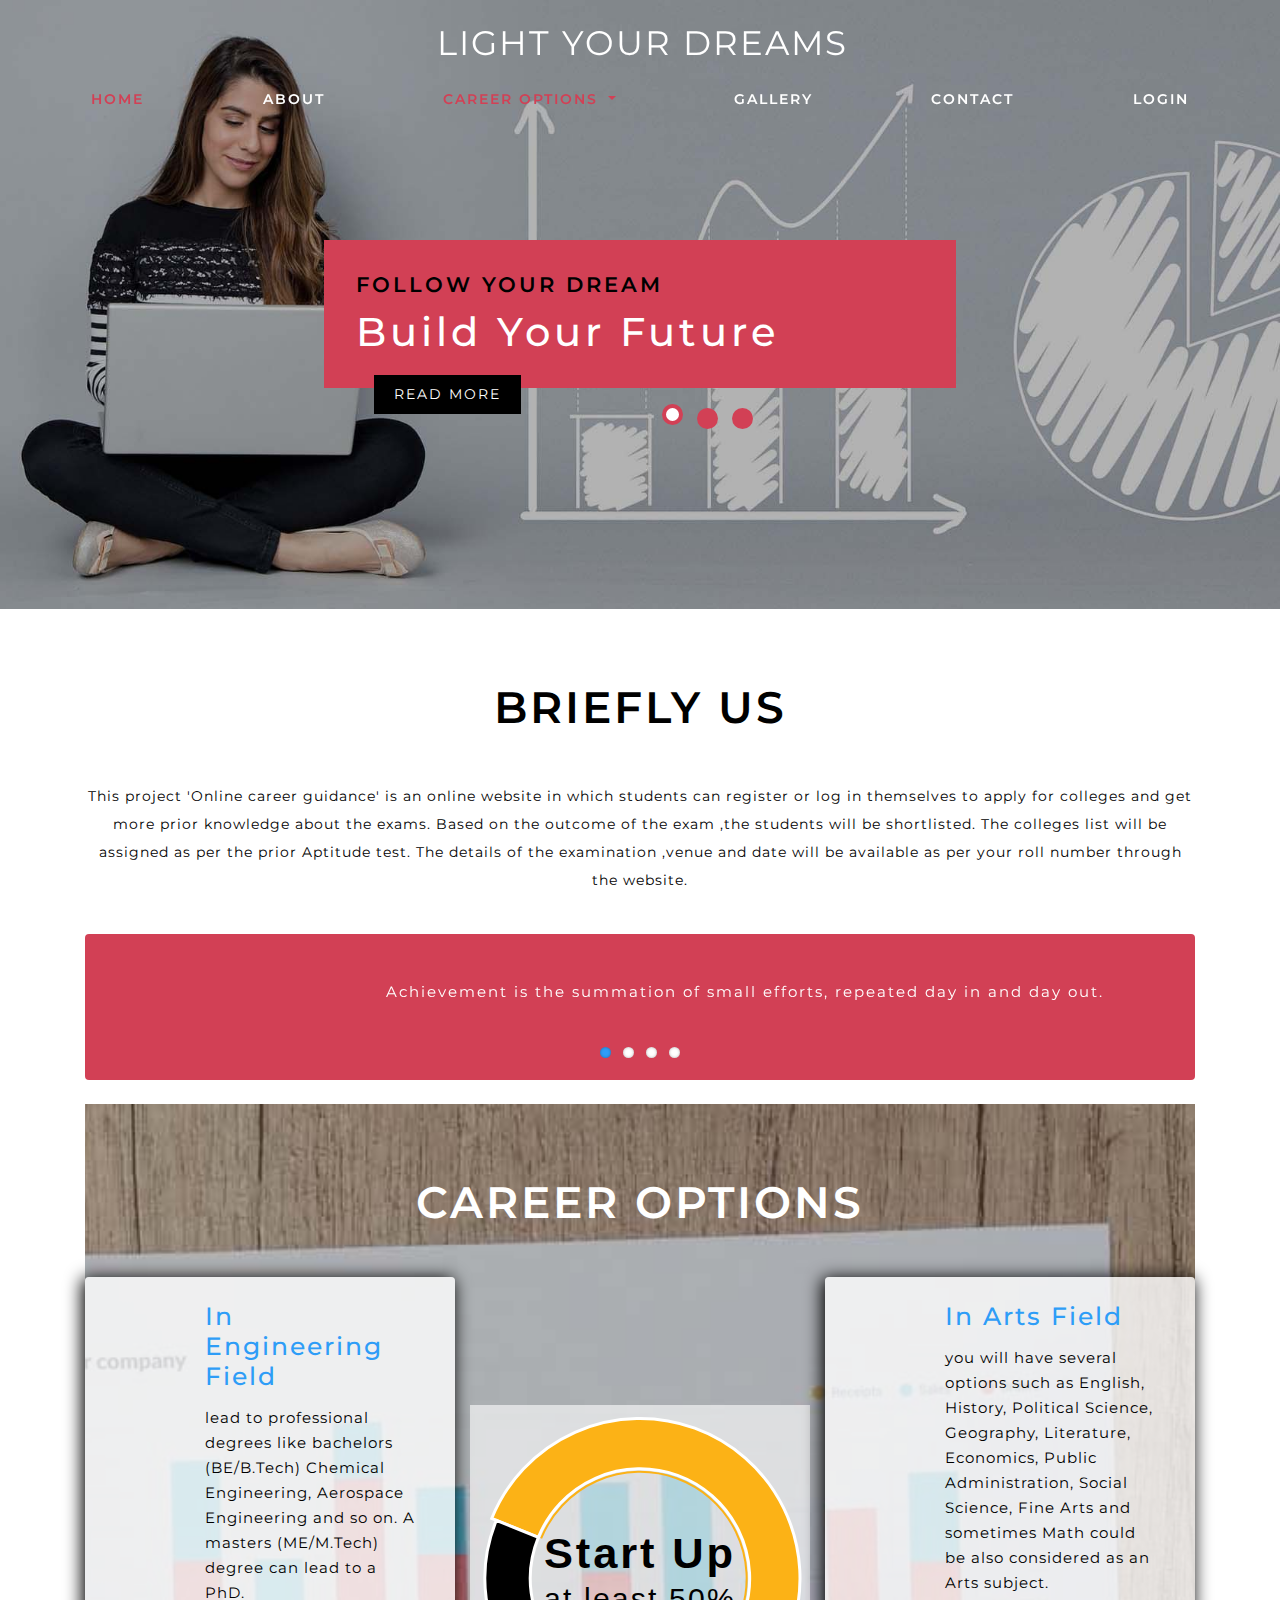
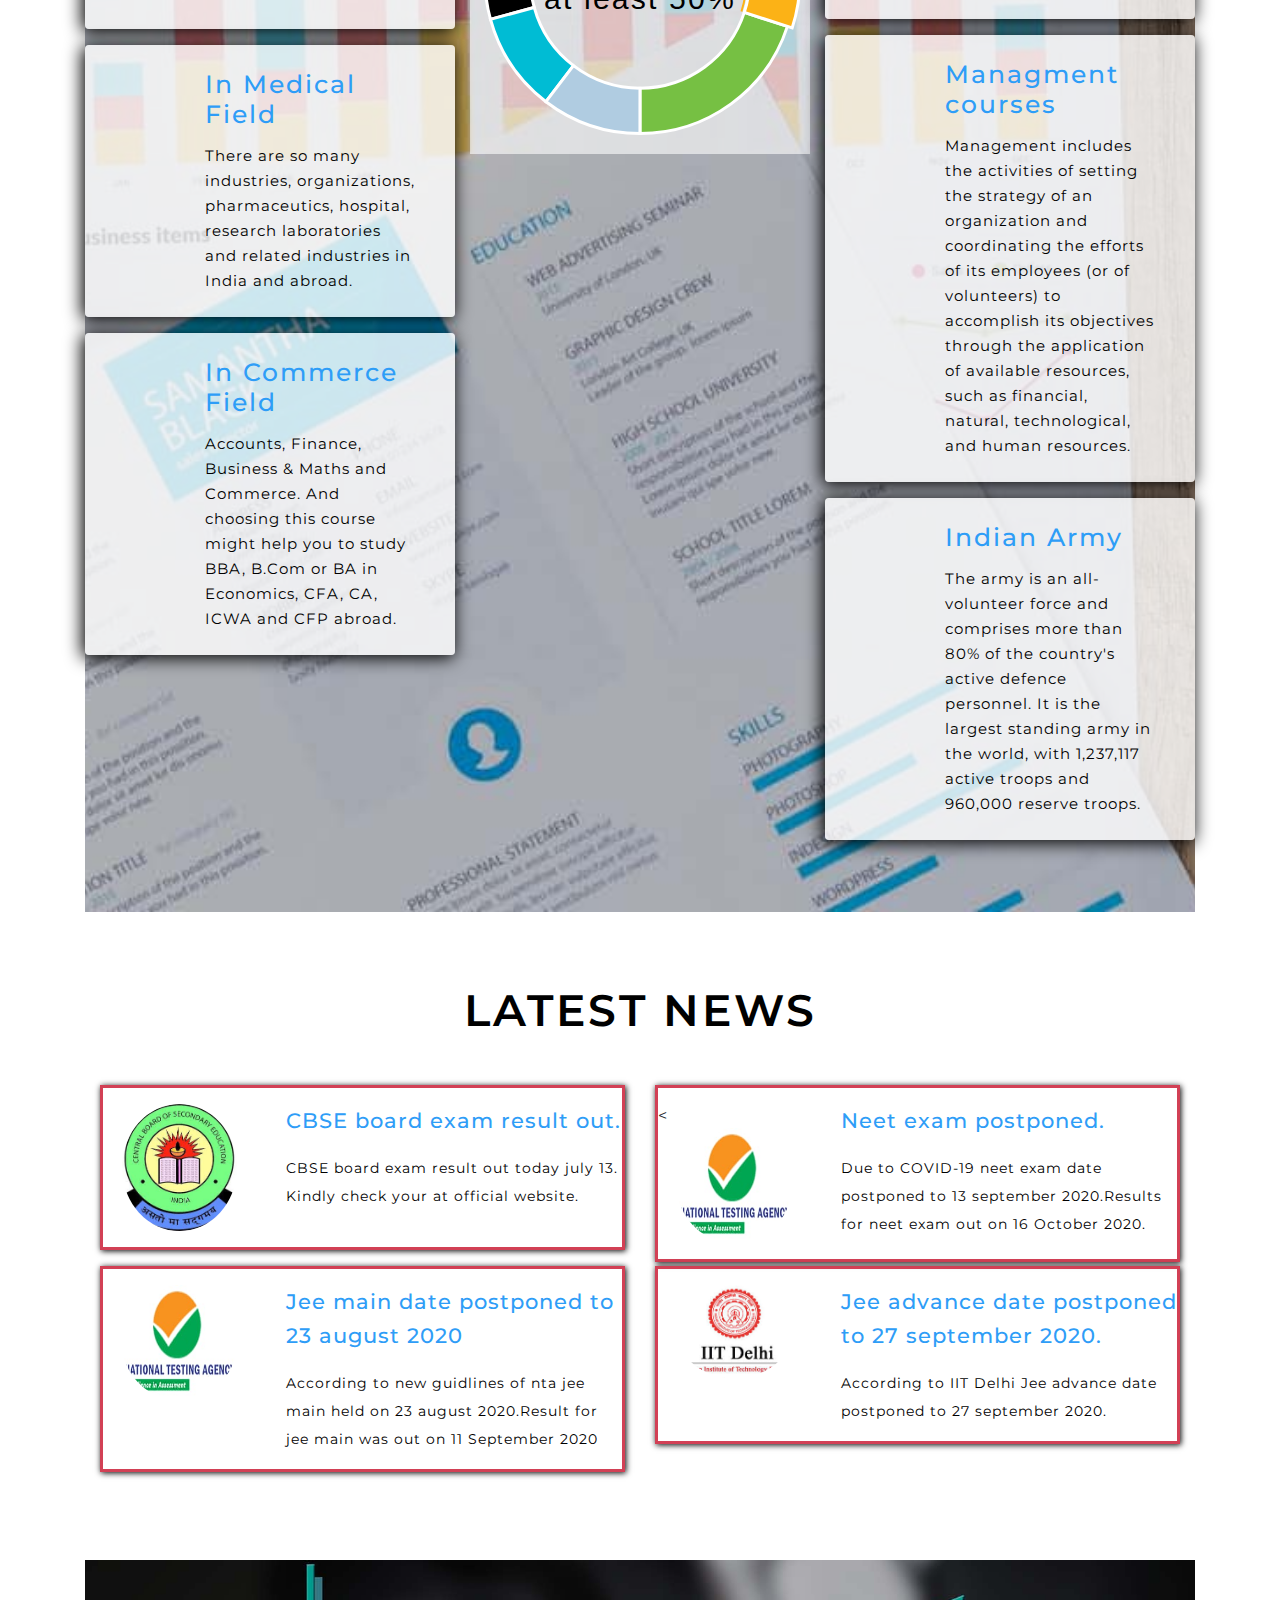
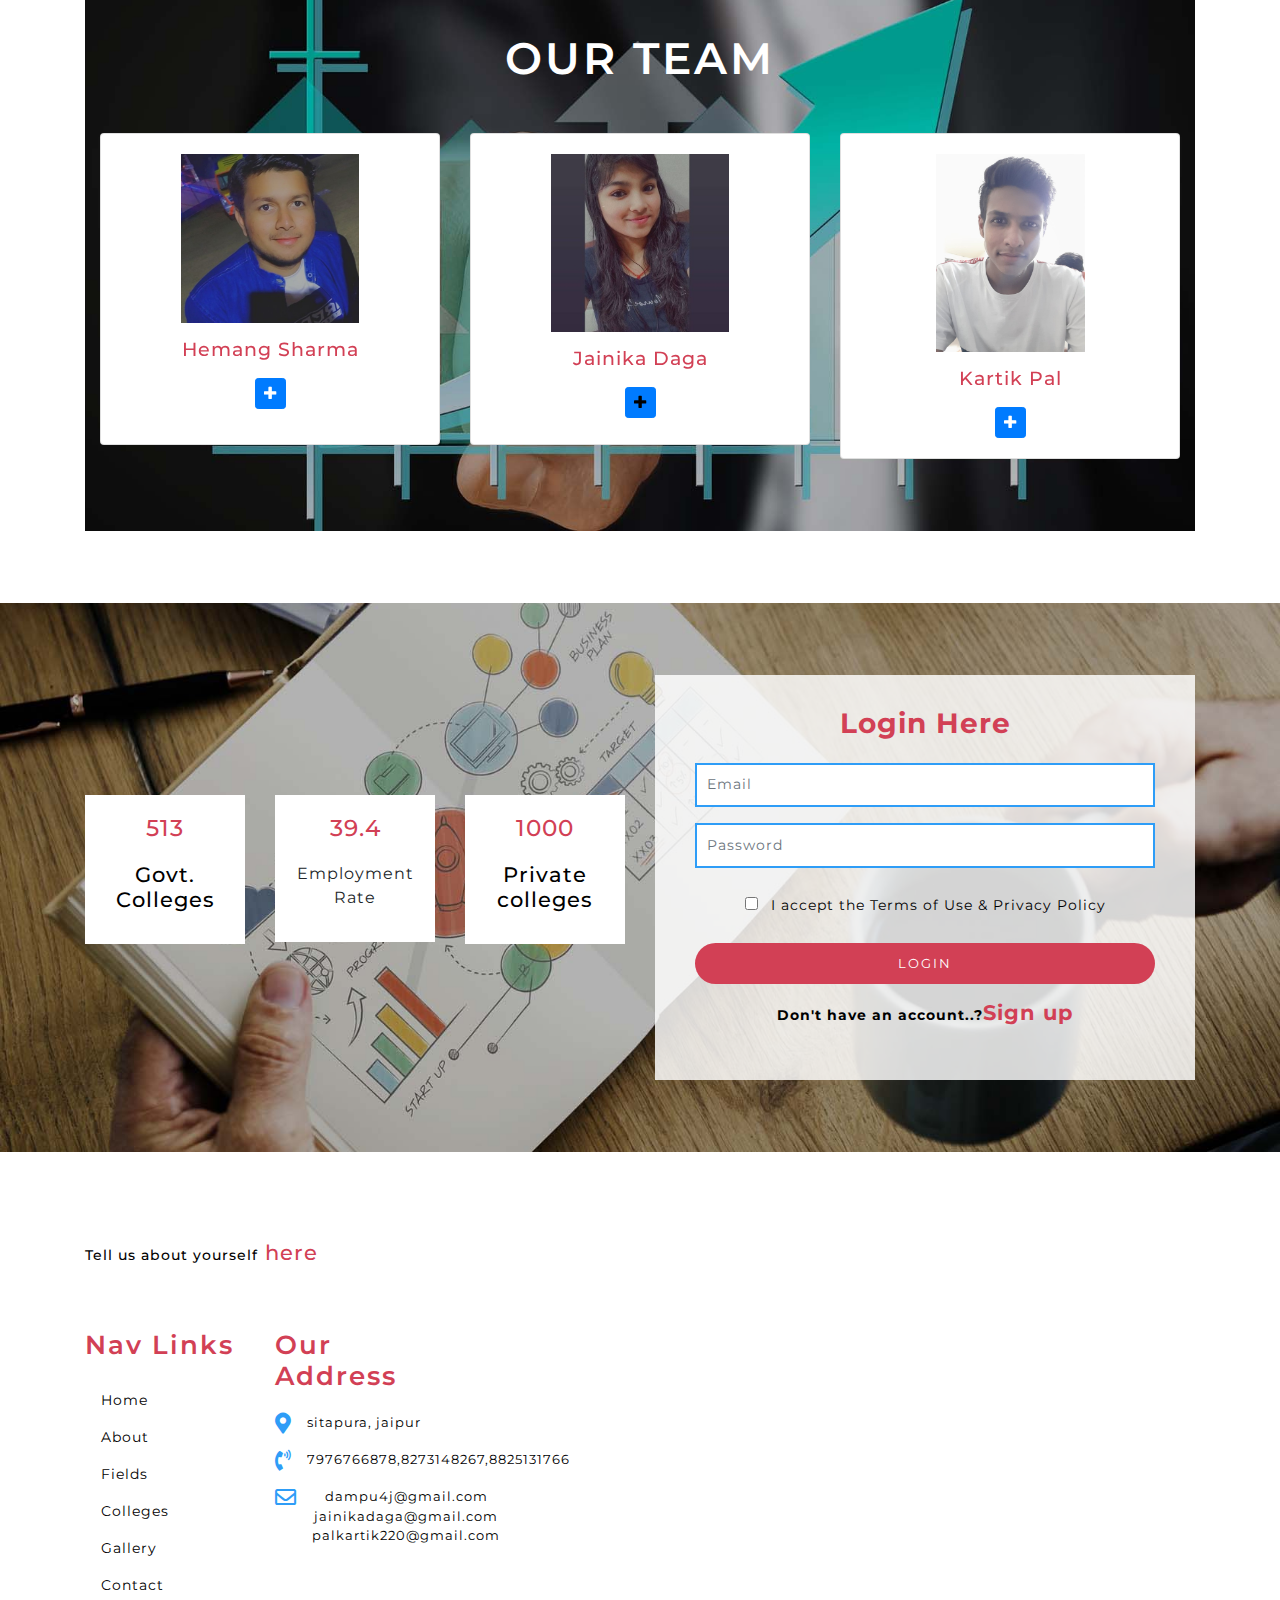
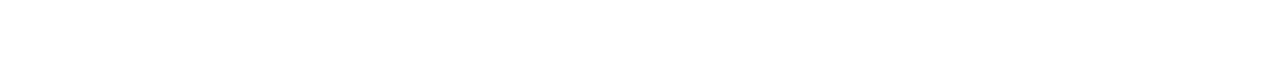
<file: index.html>
<!DOCTYPE html>
<html lang="zxx">
   <head>
      <title>LYD</title>
      <meta charset="UTF-8">
      <meta name="viewport" content="width=device-width, initial-scale=1">
      <meta name="keywords" content="Employ Responsive web template, Bootstrap Web Templates, Flat Web Templates, Android Compatible web template, 
         Smartphone Compatible web template, free webdesigns for Nokia, Samsung, LG, SonyEricsson, Motorola web design" />
     
      <link href="css/bootstrap.min.css" rel="stylesheet" type="text/css" media="all">
      <link href="css/fontawesome-all.min.css" rel="stylesheet" type="text/css" media="all">
      
            <link rel="stylesheet" href="css/flexslider.css" type="text/css" media="all" />
            <link rel="stylesheet" href="css/morris.css">
      
      <link href="css/style.css" rel='stylesheet' type='text/css' media="all">
      
      <link href="//fonts.googleapis.com/css?family=Montserrat:300,400,500" rel="stylesheet">
   </head>
   <body>
      <div class="header-outs" id="home">
         <div class="header-w3layouts">
            <div class="headr-title text-center">
               <h1><a class="navbar-brand" href="index.html">Light your Dreams</a></h1>
               <div class="clearfix"></div>
            </div>
            <nav class="navbar navbar-expand-lg navbar-light">
               <button class="navbar-toggler" type="button" data-toggle="collapse" data-target="#navbarSupportedContent" aria-controls="navbarSupportedContent" aria-expanded="false" aria-label="Toggle navigation">
               <span class="navbar-toggler-icon"></span>
               </button> 
               <div class="collapse navbar-collapse  nav-fill " id="navbarSupportedContent">
                  <ul class="navbar-nav nav-pills nav-fill">
                     <li class="nav-item active">
                        <a class="nav-link" href="index.html">Home <span class="sr-only">(current)</span></a>
                     </li>
                     <li class="nav-item">
                        <a href="about.html" class="nav-link ">About</a>
                     </li>
                     <li class="nav-item dropdown active">
                        <a class="nav-link dropdown-toggle" href="#" id="navbarDropdown" role="button" data-toggle="dropdown" aria-haspopup="true" aria-expanded="false">
                        Career Options
                        </a>
						<div class="dropdown-menu" aria-labelledby="navbarDropdown">
                           <a class="dropdown-item" href="typography.html">Fields</a>
						   <a class="dropdown-item" href="blog2.html">Colleges</a>
                        </div>
                     </li>
                     <li class="nav-item">
                        <a href="gallery.html" class="nav-link">Gallery</a>
                     </li>
                   
                     <li class="nav-item">
                        <a href="contact.html" class="nav-link">Contact</a>
                    </li>
			  <li class="nav-item">
                        <a href="#login" class="nav-link">Login</a>
                     </li>
                  </ul>
               </div>
            </nav>
         </div>
         
         <div class="slider">
            <div class="callbacks_container">
               <ul class="rslides" id="slider4">
                  <li>
                     <div class="slider-img one-img">
                        <div class="container">
                           <div class="slider-info ">
                              <div class="upper-info text-left">
                                 <h5>Follow Your Dream</h5>
                                 <div class="bottom-info">
                                    <h4>Build Your Future</h4>
                                 </div>
                              </div>
                              <div class="outs_more-buttn">
                                 <a href="about.html">Read More</a>
                              </div>
                           </div>
                        </div>
                     </div>
                  </li>
                  <li>
                     <div class="slider-img two-img">
                        <div class="container">
                           <div class="slider-info ">
                              <div class="upper-info text-left">
                                 <h5>Select your field</h5>
                                 <div class="bottom-info">
                                    <h4>Do smart work</h4>
                                 </div>
                              </div>
                              <div class="outs_more-buttn">
                                 <a href="about.html">Read More</a>
                              </div>
                           </div>
                        </div>
                     </div>
                  </li>
                  <li>
                     <div class="slider-img three-img">
                        <div class="container">
                           <div class="slider-info">
                              <div class="upper-info text-left">
                                 <h5>Face Your Challenge</h5>
                                 <div class="bottom-info">
                                    <h4>
                                       Become a Winner
                                    </h4>
                                 </div>
                              </div>
                              <div class="outs_more-buttn">
                                 <a href="about.html">Read More</a>
                              </div>
                           </div>
                        </div>
                     </div>
                  </li>
               </ul>
            </div>
            
            <div class="clearfix"></div>
         </div>
      </div>
     
      <section class="about py-lg-4 py-md-3 py-sm-3 py-3" id="about">
         <div class="container py-lg-5 py-md-5 py-sm-4 py-4">
            <h3 class="title text-center mb-lg-5 mb-md-4  mb-sm-4 mb-3">BriefLy Us</h3>
            <div class="agile-abt-info ">
               <div class="info-sub-w3 pb-lg-3 pb-md-2 pb-2">
                  <p>This project 'Online career guidance' is an online website in 
				  which students can register or log in themselves to apply for 
				  colleges and get more prior knowledge about the exams. Based 
				  on the outcome of the exam ,the students will be shortlisted. 
				  The colleges list will be assigned as per the prior Aptitude test.
				  The details of the examination ,venue and date will be available 
				  as per your roll number through the website.
                 </p>
               </div>
            </div>
            
            <div class="slider-about rounded my-lg-4 my-md-3 my-sm-3 my-3">
               <div class="flexslider">
                  <ul class="slides">
                     <li>
                        <div class="row">
                           <div class="col-lg-3 about-wls-text-left">
                              <h5></h5>
                           </div>
                           <div class="col-lg-9 about-text-right">
                              <p>Achievement is the summation of small efforts, repeated day in and day out.
                              </p>
                           </div>
                        </div>
                     </li>
                     <li>
                        <div class="row">
                           <div class="col-lg-3 about-wls-text-left">
                              <h5></h5>
                           </div>
                           <div class="col-lg-9 about-text-right">
                              <p>Success is a matter of changes is not a matter of choice.
                              </p>
                           </div>
                        </div>
                     </li>
                     <li>
                        <div class="row">
                           <div class="col-lg-3 about-wls-text-left">
                              <h5></h5>
                           </div>
                           <div class="col-lg-9 about-text-right">
                              <p>Do not give up because Great things never come from comfort zones life gives you what you work for.
                              </p>
                           </div>
                        </div>
                     </li>
                     <li>
                        <div class="row">
                           <div class="col-lg-3 about-wls-text-left">
                              <h5></h5>
                           </div>
                           <div class="col-lg-9 about-text-right">
                              <p>Stairs are for those … who has to go to the roof….. My goal is reaching to the sky .. I have to 
							  make the path myself …
                              </p>
                           </div>
                        </div>
                     </li>
                  </ul>
               </div>
            </div>
           
      <section class="service py-lg-4 py-md-3 py-sm-3 py-3">
         <div class="container py-lg-5 py-md-5 py-sm-4 py-3">
            <h3 class="title clr text-center mb-lg-5 mb-md-4  mb-sm-4 mb-3">Career Options</h3>
            <div class="row agile-service-grids-all">
               <div class="col-lg-4 w3layouts-service-list">
                  <div class="row white-shadow rounded p-lg-4 p-md-4 p-sm-3 p-3 mb-3 clr-one">
                     <div class="col-md-3 col-sm-3 white-left">
                       <!-- <span class="fas fa-lightbulb banner-icon"></span>-->
                     </div>
                     <div class="col-md-9 col-sm-9 white-right">
                        <h4>In Engineering Field</h4>
                        <p>lead to professional degrees like bachelors (BE/B.Tech)  
						Chemical Engineering, Aerospace Engineering and so on. 
						A masters (ME/M.Tech) degree can lead to a PhD.</p>
                     </div>
                  </div>
                  <div class="row white-shadow rounded p-lg-4 p-md-4 p-sm-3 p-3 mb-3 clr-two">
                     <div class="col-md-3 col-sm-3 white-left">
                        <!--<span class="fas fa-chart-pie banner-icon"></span>-->
                     </div>
                     <div class="col-md-9 col-sm-9 white-right">
                        <h4>In Medical Field</h4>
                        <p>There are so many industries, organizations, pharmaceutics, hospital, 
						research laboratories and related industries in India and abroad.</p>
                     </div>
                  </div>
                  <div class="row white-shadow rounded p-lg-4 p-md-4 p-sm-3 p-3 clr-three">
                     <div class="col-md-3 col-sm-3 white-left">
                        <!--<span class="fab fa-slideshare banner-icon"></span>-->
                     </div>
                     <div class="col-md-9 col-sm-9 white-right">
                        <h4>In Commerce Field</h4>
                        <p>Accounts, Finance, Business & Maths and Commerce. 
						And choosing this course might help you to study BBA, 
						B.Com or BA in Economics, CFA, CA, ICWA and CFP abroad.</p>
                     </div>
                  </div>
               </div>
               <div class="col-lg-4  w3layouts-service-list">
                  <div class="white-pie-chart ">
                     <!-- pie-chart -->
                     <div class="area-grids">
                        <div class="area-grids-heading">
                        </div>
                        <div id="graph4"></div>
                     </div>
                     
                  </div>
               </div>
               <div class="col-lg-4  w3layouts-service-list">
                  <div class="row white-shadow rounded p-lg-4 p-md-4 p-sm-3 p-3 mb-3 clr-four">
                     <div class="col-md-3 col-sm-3 white-left">
                       <!-- <span class="fas fa-chart-line banner-icon"></span>-->
                     </div>
                     <div class="col-md-9 col-sm-9 white-right">
                        <h4>In Arts Field</h4>
                        <p>you will have several options such as English, History, 
						Political Science, Geography, Literature, Economics, 
						Public Administration, Social Science, Fine Arts and 
						sometimes Math could be also considered as an Arts subject.</p>
                     </div>
                  </div>
                  <div class="row white-shadow rounded p-lg-4 p-md-4 p-sm-3 p-3 mb-3 clr-five">
                     <div class="col-md-3 col-sm-3 white-left">
                        <!--<span class="fab fa-cloudscale banner-icon"></span>-->
                     </div>
                     <div class="col-md-9 col-sm-9 white-right">
                        <h4>Managment courses</h4>
                        <p>Management includes the activities of setting the strategy 
						of an organization and coordinating the efforts of its employees 
						(or of volunteers) to accomplish its objectives through the 
						application of available resources, such as 
						financial, natural, technological, and human resources.</p>
                     </div>
                  </div>
                  <div class="row white-shadow rounded p-lg-4 p-md-4 p-sm-3 p-3 clr-six">
                     <div class="col-md-3 col-sm-3 white-left">
                        <!--<span class="fas fa-users banner-icon"></span>-->
                     </div>
                     <div class="col-md-9 col-sm-9 white-right">
                        <h4>Indian Army</h4>
                        <p font="2">The army is an all-volunteer force and comprises more than 
						80% of the country's active defence personnel. It is the largest 
						standing army in the world, with 1,237,117 active troops and 
						960,000 reserve troops.</p>
                     </div>
                  </div>
               </div>
            </div>
         </div>
      </section>
      <!--//services-->
      <!--latest newa-->
      <section class="blog py-lg-4 py-md-3 py-sm-3 py-3">
         <div class="container py-lg-5 py-md-5 py-sm-4 py-3">
            <h3 class="title text-center mb-lg-5 mb-md-4 mb-sm-4 mb-3">Latest News</h3>
            <div class="row blog-top-grids">
               <div class="col-lg-6 left-side-agile mb-3">
                  <div class="least-w3layouts-text-gap">
                     <div class="row  py-3">
                        <div class="col-md-4 col-sm-4 news-img">
                           <img src="images/CBSE.jpeg" alt="" class="image-fluid">
                        </div>
                        <div class="col-md-8 col-sm-8 news-agile-text ">
                           <h4>CBSE board exam result out.  
                           </h4>
                           <div class="news-date my-3">
                              <ul>
                                
                              </ul>
                           </div>
                           <p class="groom-right text-left">CBSE board exam result out today july 13. Kindly check your at official website.
                           </p>
                        </div>
                     </div>
                  </div>
               </div>
               <div class="col-lg-6 left-side-agile">
                  <div class="least-w3layouts-text-gap">
                     <div class="row py-3">
                        <div class=" col-md-4 col-sm-4 news-img">
                           <<img src="images/NTA.jpeg" alt="" class="image-fluid">
                        </div>
                        <div class=" col-md-8 col-sm-8 news-agile-text ">
                           <h4>Neet exam postponed. 
                           </h4>
                           <div class="news-date my-3">
                              <ul>
                                 
                              </ul>
                           </div>
                           <p class="groom-right text-left">Due to COVID-19 neet exam date postponed to 13 september 2020.Results for neet exam out on 16 October 2020.
                           </p>
                        </div>
                     </div>
                  </div>
               </div>
            </div>
            <div class="row blog-top-grids">
               <div class="col-lg-6 left-side-agile mb-3">
                  <div class="least-w3layouts-text-gap">
                     <div class="row py-3">
                        <div class=" col-md-4 col-sm-4 news-img">
                           <img src="images/NTA.jpeg" alt="" class="image-fluid">
                        </div>
                        <div class=" col-md-8 col-sm-8 news-agile-text ">
                           <h4>Jee main date postponed to 23 august 2020</h4>
                           <div class="news-date my-3">
                              <ul>
                              
                              </ul>
                           </div>
                           <p class="groom-right text-left">According to new guidlines of nta jee main held on 23 august 2020.Result for jee main was out on 11 September 2020
                           </p>
                        </div>
                     </div>
                  </div>
               </div>
               <div class="col-lg-6 left-side-agile">
                  <div class="least-w3layouts-text-gap">
                     <div class="row py-3">
                        <div class=" col-md-4 col-sm-4 news-img">
                           <img src="images/IIT.jpeg" alt="" class="image-fluid">
                        </div>
                        <div class=" col-md-8 col-sm-8 news-agile-text ">
                           <h4>Jee advance date postponed to 27 september 2020.
                           </h4>
                           <div class="news-date my-3">
                              <ul>
                               
                              </ul>
                           </div>
                           <p class="groom-right text-left">According to IIT Delhi Jee advance date postponed to 27 september 2020.
                           </p>
                        </div>
                     </div>
                  </div>
               </div>
            </div>
         </div>
      </section>
      
      <section class="team py-lg-4 py-md-3 py-sm-3 py-3">
         <div class="container py-lg-5 py-md-5 py-sm-4 py-3">
            <h3 class="title text-center clr mb-lg-5 mb-md-4 mb-sm-4 mb-3">Our Team</h3>
            <div class="row">
              
               <div class="col-lg-4 team-list-one">
                  <div class="image-flip">
                     <div class="mainflip">
                        <div class="frontside">
                           <div class="card">
                              <div class="card-body text-center">
                                 <p><img src="images/hemang44.jpg" height="60%" width="60%" alt="" class="image-fluid"></p>
                                 <h4 class="card-title mt-3">Hemang Sharma</h4>
                                 <p class="card-text mb-3"></p>
                                 <a href="#" class="btn btn-primary btn-sm"><i class="fa fa-plus"></i></a>
                              </div>
                           </div>
                        </div>
                        <div class="backside">
                           <div class="card">
                              <div class="card-body text-center mt-4">
                                 <h4 class="card-title ">Hemang Sharma</h4>
                                 <p class="card-text mb-3">Recently persuing B -Tech from Poornima Institute, Jaipur.
								  I completed 10th by K D jain school and 12th by SPS school ajmer.  </p>
                                 <ul class="list-inline">
                                    <li class="list-inline-item">
                                       <a class="social-icon text-xs-center" target="_blank" href="#">
                                       
                                       </a>
                                    </li>
                                    <li class="list-inline-item">
                                       <a class="social-icon text-xs-center" target="_blank" href="#">
                                       
                                       </a>
                                    </li>
                                    <li class="list-inline-item">
                                       <a class="social-icon text-xs-center" target="_blank" href="#">
                                      
                                       </a>
                                    </li>
                                 </ul>
                              </div>
                           </div>
                        </div>
                     </div>
                  </div>
               </div>
               <!-- ./Team member -->
               <!-- Team member -->
               <div class="col-lg-4 team-list-two">
                  <div class="image-flip">
                     <div class="mainflip">
                        <div class="frontside">
                           <div class="card">
                              <div class="card-body text-center">
                                 <p><img src="images/jainika2.jpg" height="60%" width="60%" alt="" class="image-fluid"></p>
                                 <h4 class="card-title mt-3">Jainika Daga</h4>
                                 <p class="card-text mb-3"></p>
                                 <a href="#" class="btn btn-primary btn-sm"><span class="fa fa-plus"></span></a>
                              </div>
                           </div>
                        </div>
                        <div class="backside">
                           <div class="card">
                              <div class="card-body text-center mt-4">
                                 <h4 class="card-title ">Jainika Daga</h4>
                                 <p class="card-text mb-3">Recently persuing B -Tech from Poornima Institute, Jaipur.I 
								 completed my 10th from St. Xavier's Eng. Med. School, Kne and completed my 12th from 
								 Indian Public School, West Bengal.</p>
                                 <ul class="list-inline">
                                    <li class="list-inline-item">
                                       <a class="social-icon text-xs-center" target="_blank" href="#">
                                       
                                       </a>
                                    </li>
                                    <li class="list-inline-item">
                                       <a class="social-icon text-xs-center" target="_blank" href="#">
                                       
                                       </a>
                                    </li>
                                    <li class="list-inline-item">
                                       <a class="social-icon text-xs-center" target="_blank" href="#">
                                      
                                       </a>
                                    </li>
                                 </ul>
                              </div>
                           </div>
                        </div>
                     </div>
                  </div>
               </div>
               
               <div class="col-lg-4 team-list-three">
                  <div class="image-flip">
                     <div class="mainflip">
                        <div class="frontside">
                           <div class="card">
                              <div class="card-body text-center">
                                 <p><img src="images/kartik3.jpg" height="50%" width="50%" alt="" class="image-fluid"></p>
                                 <h4 class="card-title mt-3">Kartik Pal</h4>
                                 <p class="card-text mb-3"></p>
                                 <a href="#" class="btn btn-primary btn-sm"><i class="fa fa-plus"></i></a>
                              </div>
                           </div>
                        </div>
                        <div class="backside">
                           <div class="card">
                              <div class="card-body text-center mt-4">
                                 <h4 class="card-title ">Kartik Pal</h4>
                                 <p class="card-text mb-3">Recently persuing B -Tech from Poornima Institute, Jaipur.
								 I completed 10th and 12th from agra international public school.</p>
                                 <ul class="list-inline">
                                    <li class="list-inline-item">
                                       <a class="social-icon text-xs-center" target="_blank" href="#">
                                       
                                       </a>
                                    </li>
                                    <li class="list-inline-item">
                                       <a class="social-icon text-xs-center" target="_blank" href="#">
                                      
                                       </a>
                                    </li>
                                    <li class="list-inline-item">
                                       <a class="social-icon text-xs-center" target="_blank" href="#">
                                      
                                       </a>
                                    </li>
                                 </ul>
                              </div>
                           </div>
                        </div>
                     </div>
                  </div>
               </div>
               
            </div>
         </div>
      </section>
      
    
     
      </section>
       
      <section class="register py-lg-4 py-md-3 py-sm-3 py-3">
         <div class="container py-lg-5 py-md-5 py-sm-4 py-3">
            <div class="row">
               <div class="col-lg-6 jst-must-info">
                  <div class=" wthree-form-list">
                     <h4></h4>
                  </div>
                  <div class="stats-info row pt-lg-4 pt-md-3 pt-sm-3 pt-2">
                     <div class="col-lg-4 col-md-4 col-sm-4 stats-grid stats-grid-1">
                        <div class="register-left-agile">
                           <div class="counter">513</div>
                           <div class="stat-info py-lg-3 py-md-3 py-sm-3 py-3">
                              <h4>Govt. Colleges</h4>
                           </div>
                          				
                        </div>
                     </div>
                     <div class="col-lg-4 col-md-4 col-sm-4 stats-grid stats-grid-2">
                        <div class="register-left-agile">
                           <div class="counter">39.4</div>
                           <div class="stat-info py-lg-3 py-md-3 py-sm-3 py-3">
                              <h8>Employment Rate</h8>
                           </div>
                           
                        </div>
                     </div>
                     <div class="col-lg-4 col-md-4 col-sm-4 stats-grid stats-grid-3">
                        <div class="register-left-agile">
                           <div class="counter">1000</div>
                           <div class="stat-info py-lg-3 py-md-3 py-sm-3 py-3">
                              <h4>Private colleges</h4>
                           </div>
                           
                        </div>
                     </div>
                  </div>
               </div>
			  
               <div class="col-lg-6 text-center register-form">
                  <div class="wls-register-form">
		     <nav id="login">
                     <h4>Login Here</h4>
                     <form>
                        
                        <div class="form-group fill-all-form">
                           <input type="email" class="form-control" placeholder="Email">
                        </div>
                        <div class="form-group fill-all-form">
                           <input type="Password" class="form-control" placeholder="Password">
                        </div>
                        <div class="check-point my-lg-4 my-md-3 my-3">
                           <input type="checkbox" class="checked mr-2">
                           <span class="span">I accept the Terms of Use & Privacy Policy</span>
                        </div>
                        <button type="submit" class="btn click-me btn-block">Login</button>
                        <div class="log-form mt-3">
                           <h4>Don't have an account..?<a href="web/index.html">Sign up</a> 
                           </h4>
                        </div>
                     </form>
		    </nav>
                  </div>
               </div>
            
         </div>
		 </div>
      </section>
      <!--// register -->
      <!--Footer -->
      <section class="buttom-footer py-lg-4 py-md-3 py-sm-3 py-3">
         <div class="container py-lg-5 py-md-5 py-sm-4 py-4">
            <div class="row subscribe-form">
               <div class="col-lg-6 email-sub-agile">
                  <div class="form-group ">
				   <div class="log-form mt-3">
				  <h4>Tell us about yourself<a href="web/index.html"> here</a></h4>
				  </div>
                    
               <div class="col-lg-6 email-info">
                  <div class="wthree-form-list clr-black">
                     <h4></h4>
                  </div>
               </div>
            </div>
            <div class="pt-lg-5 pt-md-5 pt-sm-4 pt-3">
               <div class="row footer-agile-grids ">
                  <div class="col-lg-4 col-md-4 col-sm-12 wthree-left-right">
                     <h4>Nav Links</h4>
                     <nav class="border-line">
                        <ul class="nav flex-column">
                           <li class="nav-item active">
                              <a class="nav-link" href="index.html">Home <span class="sr-only">(current)</span></a>
                           </li>
                           <li class="nav-item">
                              <a href="about.html" class="nav-link ">About</a>
                           </li>
                           <li class="nav-item">
                              <a href="typography.html" class="nav-link">Fields</a>
                           </li>
                           <li class="nav-item">
                              <a href="blog2.html" class="nav-link ">Colleges</a>
                           </li>
                           <li class="nav-item">
                              <a href="#" class="nav-link">Gallery</a>
                           </li>
                           <li class="nav-item">
                              <a href="contact.html" class="nav-link">Contact</a>
                           </li>
                        </ul>
                     </nav>
                  </div>
                  <div class="col-lg-4 col-md-4 col-sm-12 wthree-left-right">
                     <h4>Our Address</h4>
                     <div class="addres-up">
                        <ul>
                           <li  class="d-flex pb-md-3 pb-3">
                              <span class="fas fa-map-marker-alt d-flex"></span>
                              <p class="d-flex">sitapura, jaipur</p>
                           </li>
                           <li class="d-flex pb-md-3 pb-3">
                              <span class="fas fa-phone-volume d-flex" aria-hidden="true"></span>
                              <p class="d-flex">7976766878,8273148267,8825131766</p>
                           </li>
                           <li  class="d-flex pb-md-3 pb-3">
                              <span class="far fa-envelope d-flex"></span>
                              <p class="d-flex"><a href="mailto:info@example.com">dampu4j@gmail.com<br>jainikadaga@gmail.com<br>palkartik220@gmail.com</a></p>
                           </li>
                           <!--<li class="d-flex pb-md-3 pb-3">
                              <span class="fas fa-fax d-flex"></span>
                              <p class="d-flex">(000)1122333</p>
                           </li>-->
                           <!--<li  class="d-flex">
                              <span class="fab fa-windows d-flex" aria-hidden="true"></span>
                              <p class="d-flex">http//example.com</p>
                           </li>-->
                        </ul>
                     </div>
                     <div class="icons mt-4">
                        <!--<ul>
                           <li><a href="#"><span class="fab fa-facebook-f"></span></a></li>
                           <li><a href="#"><span class="fas fa-envelope"></span></a></li>
                           <li><a href="#"><span class="fas fa-rss"></span></a></li>
                           <li><a href="#"><span class="fab fa-vk"></span></a></li>
                        </ul>-->
                     </div>
                  </div>
                  <!--<div class="wthree-left-right col-lg-4 col-md-4 col-sm-12">
                     <h4 class="pb-lg-3 pb-3">Our Posts</h4>
                     <div class="footer-post d-flex mb-2">
                        <div class="agileinfo_footer_grid1 mr-2">
                           <a href="#">
                           <img src="images/f1.jpg" alt=" " class="img-fluid">
                           </a>
                        </div>
                        <div class="agileinfo_footer_grid1 mr-2">
                           <a href="#">
                           <img src="images/f2.jpg" alt=" " class="img-fluid">
                           </a>
                        </div>
                        <div class="agileinfo_footer_grid1">
                           <a href="#">
                           <img src="images/f3.jpg" alt=" " class="img-fluid">
                           </a>
                        </div>
                     </div>
                     <div class="footer-post d-flex">
                        <div class="agileinfo_footer_grid1 mr-2">
                           <a href="#">
                           <img src="images/f4.jpg" alt=" " class="img-fluid">
                           </a>
                        </div>
                        <div class="agileinfo_footer_grid1 mr-2">
                           <a href="#">
                           <img src="images/f5.jpg" alt=" " class="img-fluid">
                           </a>
                        </div>
                        <div class="agileinfo_footer_grid1">
                           <a href="#">
                           <img src="images/f6.jpg" alt=" " class="img-fluid">
                           </a>
                        </div>
                     </div>
                  </div>
               </div>
            </div>
         </div>
      </section>-->
      <footer>
      </footer>
      <!-- //Footer -->
      <!--js working-->
      <script src='js/jquery-2.2.3.min.js'></script>
      <!--//js working-->
      <!--responsiveslides banner-->
      <script src="js/responsiveslides.min.js"></script>
      <script>
         // You can also use "$(window).load(function() {"
         $(function () {
         	// Slideshow 4
         	$("#slider4").responsiveSlides({
         		auto: true,
         		pager:true,
         		nav: false,
         		speed: 900,
         		namespace: "callbacks",
         		before: function () {
         			$('.events').append("<li>before event fired.</li>");
         		},
         		after: function () {
         			$('.events').append("<li>after event fired.</li>");
         		}
         	});
         
         });
      </script>
      <!--// responsiveslides banner-->	  
      <!--About OnScroll-Number-Increase-JavaScript -->
      <script src="js/jquery.waypoints.min.js"></script>
      <script src="js/jquery.countup.js"></script>
      <script>
         $('.counter').countUp();
      </script>
      <!-- //OnScroll-Number-Increase-JavaScript -->
      <!--FlexSlider-JavaScript -->
      <script defer src="js/jquery.flexslider.js"></script>
      <script>
         $(window).load(function(){
         $('.flexslider').flexslider({
         	animation: "slide",
         	start: function(slider){
         		$('body').removeClass('loading');
         	}
         });
         });
      </script>
      <!-- //FlexSlider-JavaScript -->
      <!--About Chart-JavaScript -->
      <script>
         var label = document.querySelector(".label");
         var c = document.getElementById("c");
         var ctx = c.getContext("2d");
         var cw = c.width =500;
         var ch = c.height = 350;
         var cx = cw / 2,
           cy = ch / 2;
         var rad = Math.PI / 180;
         var frames = 0;
         
         ctx.lineWidth = 1;
         ctx.strokeStyle = "#999";
         ctx.fillStyle = "#ccc";
         ctx.font = "14px monospace";
         
         var grd = ctx.createLinearGradient(0, 0, 0, cy);
         grd.addColorStop(0, "hsla(167,72%,60%,1)");
         grd.addColorStop(1, "hsla(167,72%,60%,0)");
         
         var oData = {
           "2008": 10,
           "2009": 39.9,
           "2010": 17,
           "2011": 30.0,
           "2012": 5.3,
           "2013": 38.4,
           "2014": 15.7,
           "2015": 9.0
         };
         
         var valuesRy = [];
         var propsRy = [];
         for (var prop in oData) {
         
           valuesRy.push(oData[prop]);
           propsRy.push(prop);
         }
         
         
         var vData = 4;
         var hData = valuesRy.length;
         var offset = 50.5; //offset chart axis
         var chartHeight = ch - 2 * offset;
         var chartWidth = cw - 2 * offset;
         var t = 1 / 7; // curvature : 0 = no curvature 
         var speed = 2; // for the animation
         
         var A = {
           x: offset,
           y: offset
         }
         var B = {
           x: offset,
           y: offset + chartHeight
         }
         var C = {
           x: offset + chartWidth,
           y: offset + chartHeight
         }
         
         /*
               A  ^
         	    |  |  
         	    + 25
         	    |
         	    |
         	    |
         	    + 25  
               |__|_________________________________  C
               B
         */
         
         // CHART AXIS -------------------------
         ctx.beginPath();
         ctx.moveTo(A.x, A.y);
         ctx.lineTo(B.x, B.y);
         ctx.lineTo(C.x, C.y);
         ctx.stroke();
         
         // vertical ( A - B )
         var aStep = (chartHeight - 50) / (vData);
         
         var Max = Math.ceil(arrayMax(valuesRy) / 10) * 10;
         var Min = Math.floor(arrayMin(valuesRy) / 10) * 10;
         var aStepValue = (Max - Min) / (vData);
         console.log("aStepValue: " + aStepValue); //8 units
         var verticalUnit = aStep / aStepValue;
         
         var a = [];
         ctx.textAlign = "right";
         ctx.textBaseline = "middle";
         for (var i = 0; i <= vData; i++) {
         
           if (i == 0) {
             a[i] = {
               x: A.x,
               y: A.y + 20,
               val: Max
             }
           } else {
             a[i] = {}
             a[i].x = a[i - 1].x;
             a[i].y = a[i - 1].y + aStep;
             a[i].val = a[i - 1].val - aStepValue;
           }
           drawCoords(a[i], 3, 0);
         }
         
         //horizontal ( B - C )
         var b = [];
         ctx.textAlign = "center";
         ctx.textBaseline = "hanging";
         var bStep = chartWidth / (hData + 1);
         
         for (var i = 0; i < hData; i++) {
           if (i == 0) {
             b[i] = {
               x: B.x + bStep,
               y: B.y,
               val: propsRy[0]
             };
           } else {
             b[i] = {}
             b[i].x = b[i - 1].x + bStep;
             b[i].y = b[i - 1].y;
             b[i].val = propsRy[i]
           }
           drawCoords(b[i], 0, 3)
         }
         
         function drawCoords(o, offX, offY) {
           ctx.beginPath();
           ctx.moveTo(o.x - offX, o.y - offY);
           ctx.lineTo(o.x + offX, o.y + offY);
           ctx.stroke();
         
           ctx.fillText(o.val, o.x - 2 * offX, o.y + 2 * offY);
         }
         
         var oDots = [];
         var oFlat = [];
         var i = 0;
         
         for (var prop in oData) {
           oDots[i] = {}
           oFlat[i] = {}
         
           oDots[i].x = b[i].x;
           oFlat[i].x = b[i].x;
         
           oDots[i].y = b[i].y - oData[prop] * verticalUnit - 20;
           oFlat[i].y = b[i].y - 25;
         
           oDots[i].val = oData[b[i].val];
           
           i++
         }
       
         //var speed = 3;
         function animateChart() {
           requestId = window.requestAnimationFrame(animateChart);
           frames += speed; //console.log(frames)
           ctx.clearRect(60, 0, cw, ch - 60);
           
           for (var i = 0; i < oFlat.length; i++) {
             if (oFlat[i].y > oDots[i].y) {
               oFlat[i].y -= speed;
             }
           }
           drawCurve(oFlat);
           for (var i = 0; i < oFlat.length; i++) {
               ctx.fillText(oDots[i].val, oFlat[i].x, oFlat[i].y - 25);
               ctx.beginPath();
               ctx.arc(oFlat[i].x, oFlat[i].y, 3, 0, 2 * Math.PI);
               ctx.fill();
             }
         
           if (frames >= Max * verticalUnit) {
             window.cancelAnimationFrame(requestId);
             
           }
         }
         requestId = window.requestAnimationFrame(animateChart);
         
         
         c.addEventListener("mousemove", function(e) {
           label.innerHTML = "";
           label.style.display = "none";
           this.style.cursor = "default";
         
           var m = oMousePos(this, e);
           for (var i = 0; i < oDots.length; i++) {
         
             output(m, i);
           }
         
         }, false);
         
         function output(m, i) {
           ctx.beginPath();
           ctx.arc(oDots[i].x, oDots[i].y, 20, 0, 2 * Math.PI);
           if (ctx.isPointInPath(m.x, m.y)) {
             //console.log(i);
             label.style.display = "block";
             label.style.top = (m.y + 10) + "px";
             label.style.left = (m.x + 10) + "px";
             label.innerHTML = "<strong>" + propsRy[i] + "</strong>: " + valuesRy[i] + "%";
             c.style.cursor = "pointer";
           }
         }
         
         // CURVATURE
         function controlPoints(p) {
           // given the points array p calculate the control points
           var pc = [];
           for (var i = 1; i < p.length - 1; i++) {
             var dx = p[i - 1].x - p[i + 1].x; // difference x
             var dy = p[i - 1].y - p[i + 1].y; // difference y
             // the first control point
             var x1 = p[i].x - dx * t;
             var y1 = p[i].y - dy * t;
             var o1 = {
               x: x1,
               y: y1
             };
         
             // the second control point
             var x2 = p[i].x + dx * t;
             var y2 = p[i].y + dy * t;
             var o2 = {
               x: x2,
               y: y2
             };
         
             // building the control points array
             pc[i] = [];
             pc[i].push(o1);
             pc[i].push(o2);
           }
           return pc;
         }
         
         function drawCurve(p) {
         
           var pc = controlPoints(p); // the control points array
         
           ctx.beginPath();
           //ctx.moveTo(p[0].x, B.y- 25);
           ctx.lineTo(p[0].x, p[0].y);
           // the first & the last curve are quadratic Bezier
           // because I'm using push(), pc[i][1] comes before pc[i][0]
           ctx.quadraticCurveTo(pc[1][1].x, pc[1][1].y, p[1].x, p[1].y);
         
           if (p.length > 2) {
             // central curves are cubic Bezier
             for (var i = 1; i < p.length - 2; i++) {
               ctx.bezierCurveTo(pc[i][0].x, pc[i][0].y, pc[i + 1][1].x, pc[i + 1][1].y, p[i + 1].x, p[i + 1].y);
             }
             // the first & the last curve are quadratic Bezier
             var n = p.length - 1;
             ctx.quadraticCurveTo(pc[n - 1][0].x, pc[n - 1][0].y, p[n].x, p[n].y);
           }
         
           //ctx.lineTo(p[p.length-1].x, B.y- 25);
           ctx.stroke();
           ctx.save();
           ctx.fillStyle = grd;
           ctx.fill();
           ctx.restore();
         }
         
         function arrayMax(array) {
           return Math.max.apply(Math, array);
         };
         
         function arrayMin(array) {
           return Math.min.apply(Math, array);
         };
         
         function oMousePos(canvas, evt) {
           var ClientRect = canvas.getBoundingClientRect();
           return { //objeto
             x: Math.round(evt.clientX - ClientRect.left),
             y: Math.round(evt.clientY - ClientRect.top)
           }
         }
      </script>
      <!-- //Chart-JavaScript -->
      <!--service pie-charts -->
      <script src="js/raphael-min.js"></script>
      <script src="js/morris.js"></script>
      <script>
         Morris.Donut({
           element: 'graph4',
           data: [
           {value: 20, label: 'Team', formatted: 'at least 20%' },
         	{value: 50, label: 'Start Up', formatted: 'at least 50%' },
         	{value: 10, label: 'Business', formatted: 'approx. 10%' },
         	{value: 10, label: 'Plan', formatted: 'approx. 10%' },
         	{value: 10, label: 'A really really long label', formatted: 'Sucess 10%' }
           ],
           formatter: function (x, data) { return data.formatted; }
         });
      </script>
      <!-- //charts -->
      <!-- //pie-Chart-JavaScript -->
      <!-- start-smoth-scrolling -->
      <script src="js/move-top.js"></script>
      <script src="js/easing.js"></script>
      <script>
         jQuery(document).ready(function ($) {
         	$(".scroll").click(function (event) {
         		event.preventDefault();
         		$('html,body').animate({
         			scrollTop: $(this.hash).offset().top
         		}, 900);
         	});
         });
      </script>
      <!-- start-smoth-scrolling -->
      <!-- here stars scrolling icon -->
      <script>
         $(document).ready(function () {
         
         	var defaults = {
         		containerID: 'toTop', // fading element id
         		containerHoverID: 'toTopHover', // fading element hover id
         		scrollSpeed: 1200,
         		easingType: 'linear'
         	};
         
         
         	$().UItoTop({
         		easingType: 'easeOutQuart'
         	});
         
         });
      </script>
      <!-- //here ends scrolling icon -->
      <!--bootstrap working-->
      <script src="js/bootstrap.min.js"></script>
      <!-- //bootstrap working-->
   </body>
</html>
</file>
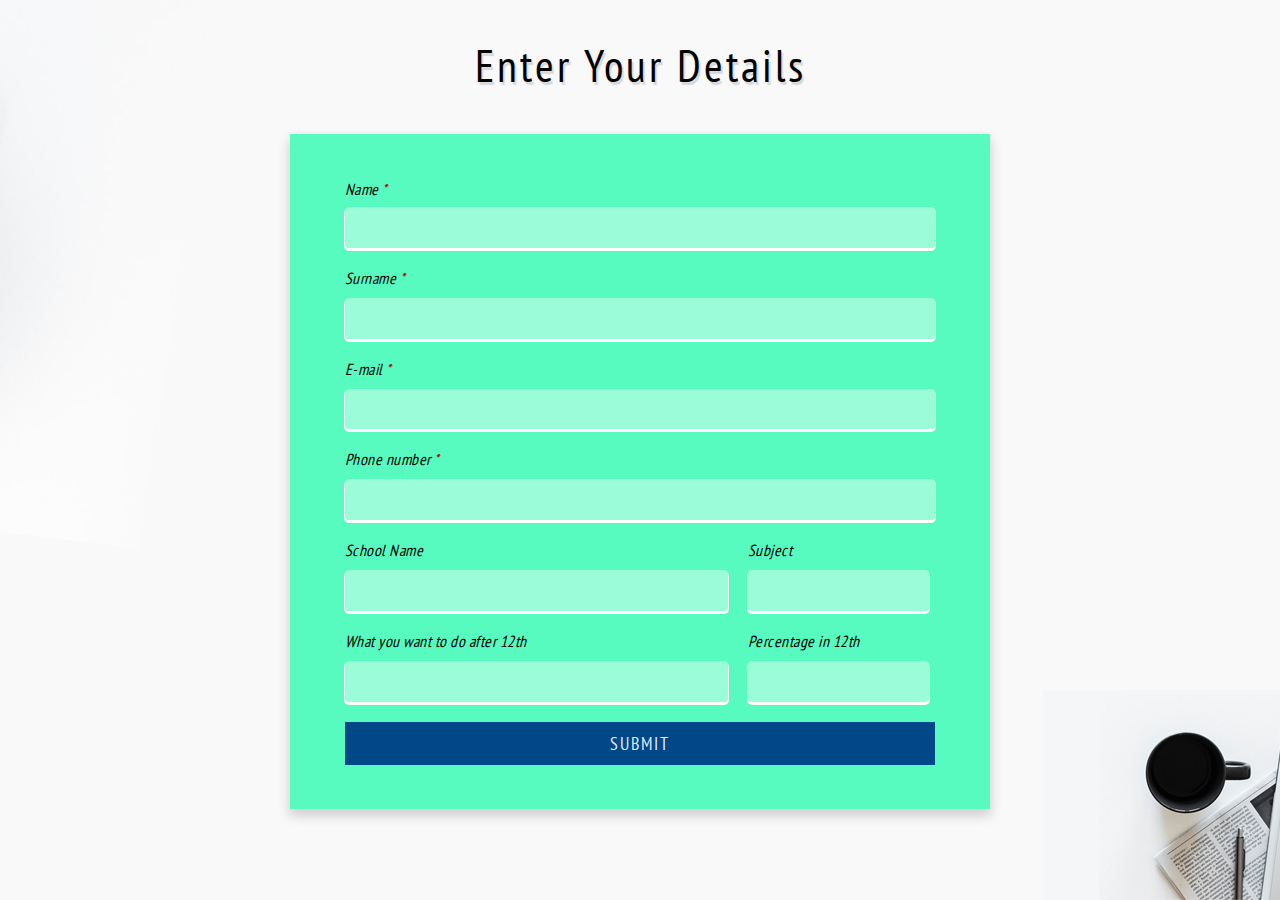
<file: web/index.html>
<!DOCTYPE html>
<html lang="zxx">

<head>
	<title>LYD:Registration</title>
	<meta name="viewport" content="width=device-width, initial-scale=1">
	<meta charset="utf-8">
	<meta name="keywords" content="Custom validation form a Responsive Web Template, Bootstrap Web Templates, Flat Web Templates, Android Compatible Web Template, Smartphone Compatible Web Template, Free Webdesigns for Nokia, Samsung, LG, Sony Ericsson, Motorola Web Design">
	<script>
		addEventListener("load", function () {
			setTimeout(hideURLbar, 0);
		}, false);

		function hideURLbar() {
			window.scrollTo(0, 1);
		}
	</script>
	<!-- //Meta-Tags -->
	<!-- Stylesheets -->
	<link href="css/style.css" rel='stylesheet' type='text/css' />
	<!-- <link href="css/bootstrap.css" rel='stylesheet' type='text/css' /> -->
	<!--// Stylesheets -->
	<link href="//fonts.googleapis.com/css?family=PT+Sans+Narrow:400,700" rel="stylesheet">
	<body>
		<!-- header -->
		<header>
			<h1 class="text-center">Enter your details</h1>
		</header>
		<!-- //header -->
		<!-- form section -->
		<section class="w3ls-reg">
			<form method="post" id="form" action="#">
				<div class="row">
					<div class="agile_full field">
						<label for="labelName">Name <span>*</span></label>
						<input type="text" id="labelName" class="form-control" data-field="name">
						<div class="valid-message"></div>
					</div>
				</div>
				<div class="row">
					<div class="agile_full field">
						<label for="labelSurname">Surname <span>*</span></label>
						<input type="text" id="labelSurname" class="form-control" data-field="surname">
						<div class="valid-message"></div>
					</div>
				</div>
				<div class="row">
					<div class="agile_full field">
						<label for="labelEmail">E-mail <span>*</span></label>
						<input type="text" id="labelEmail" class="form-control" data-field="email">
						<div class="valid-message"></div>
					</div>
				</div>
				<div class="row">
					<div class="agile_full field">
						<label for="labelPhone">Phone number <span>*</span></label>
						<input type="text" id="labelPhone" class="form-control" data-field="phone">
						<div class="valid-message"></div>
					</div>
				</div>
				<div class="row">
					<div class="agile_cont field-street field">
						<label for="labelStreet">School Name</label>
						<input type="text" id="labelStreet" class="form-control" data-field="street">
						<div class="valid-message"></div>
					</div>
					<div class="wthree_sec field-homenumber field">
						<label for="labelHomeNumber">Subject</label>
						<input type="text" id="labelHomeNumber" class="form-control" data-field="homenumber">
						<div class="valid-message"></div>
					</div>
				</div>
				<div class="row between_agile">
					<div class="agile_cont field-city field">
						<label for="labelCity">What you want to do after 12th</label>
						<input type="text" id="labelCity" class="form-control" data-field="city">
						<div class="valid-message"></div>
					</div>
					<div class="wthree_sec left-wthree field">
						<label for="labelPostCode">Percentage in 12th</label>
						<input type="text" id="labelPostCode" class="form-control" data-field="postcode">
						<div class="valid-message"></div>
					</div>
				</div>
				<div class="row">
					<div class="agile_full field">
						<button class="" type="submit">Submit</button>
					</div>
				</div>
			</form>
		</section>
		
		<script src="js/jquery-2.2.3.min.js"></script>
		
		<script src="js/jquery.formValid.js"></script>
		
	</body>
	
</html>
</file>
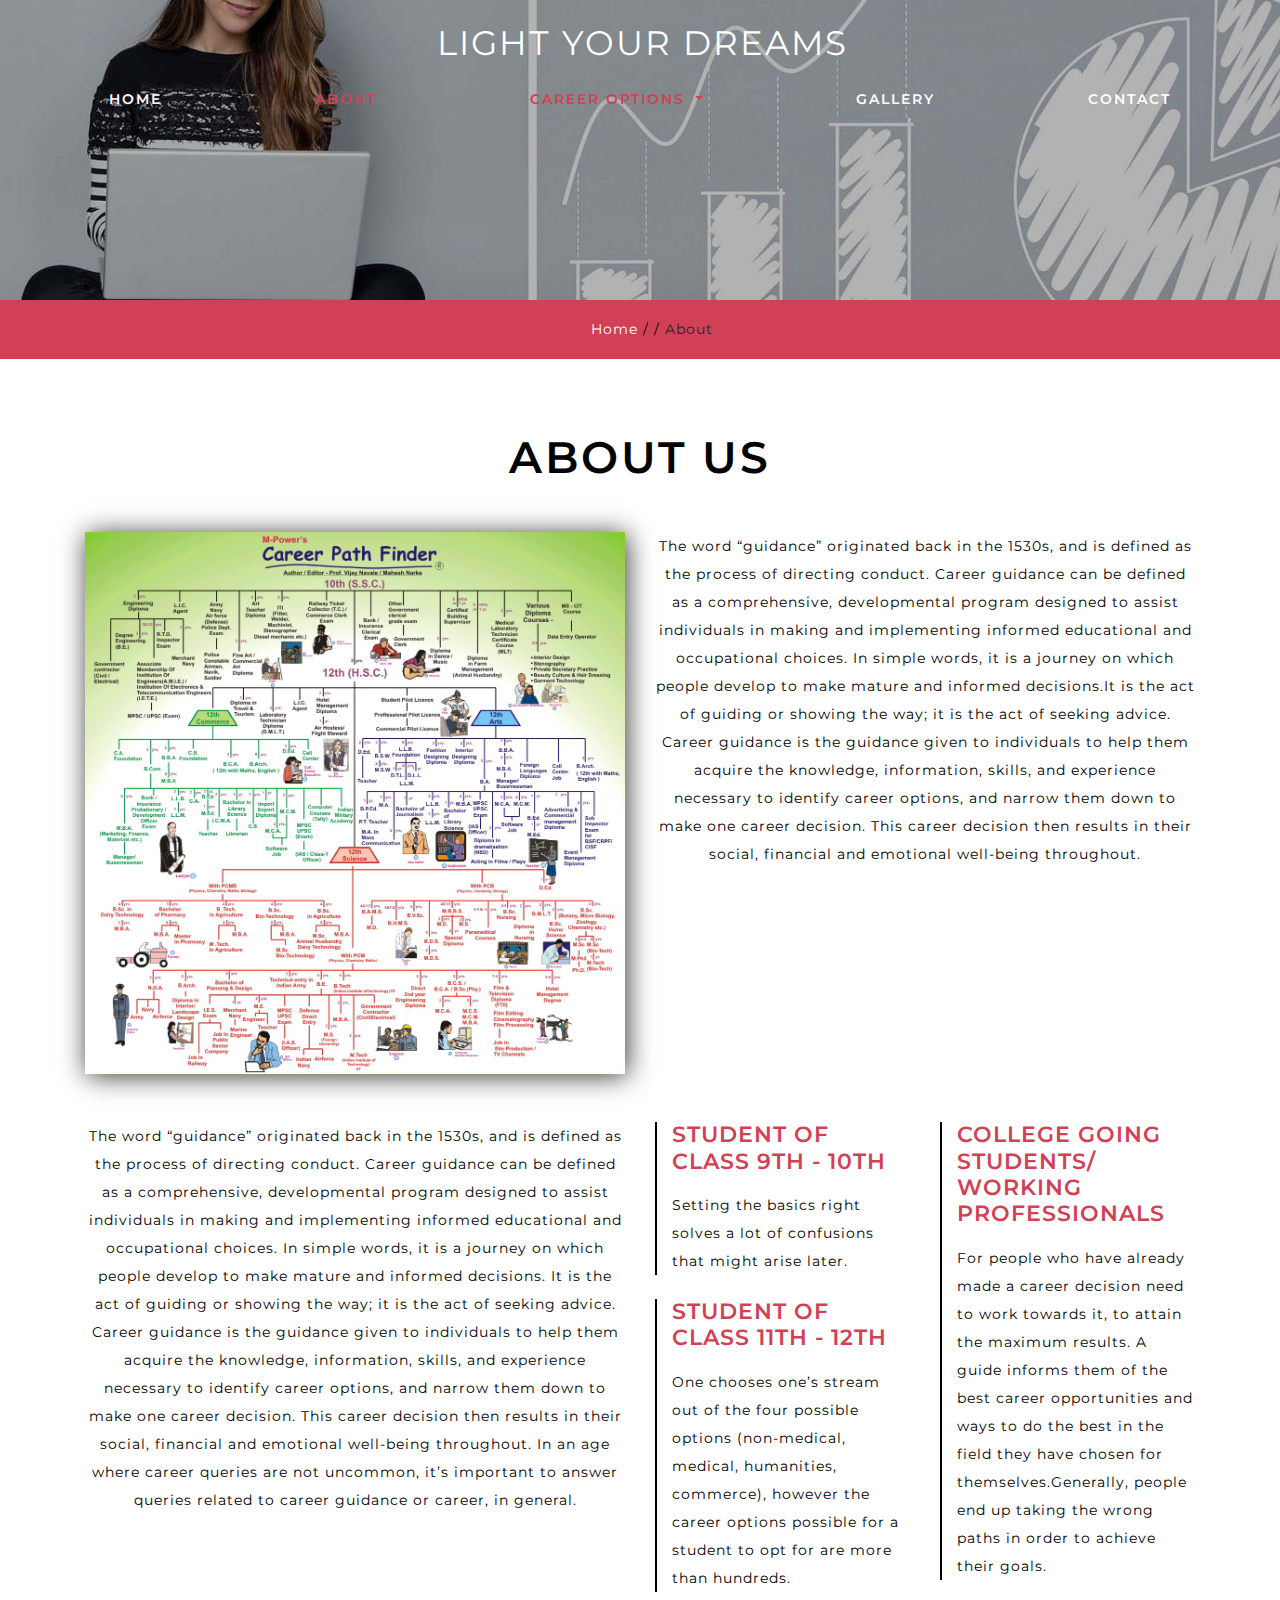
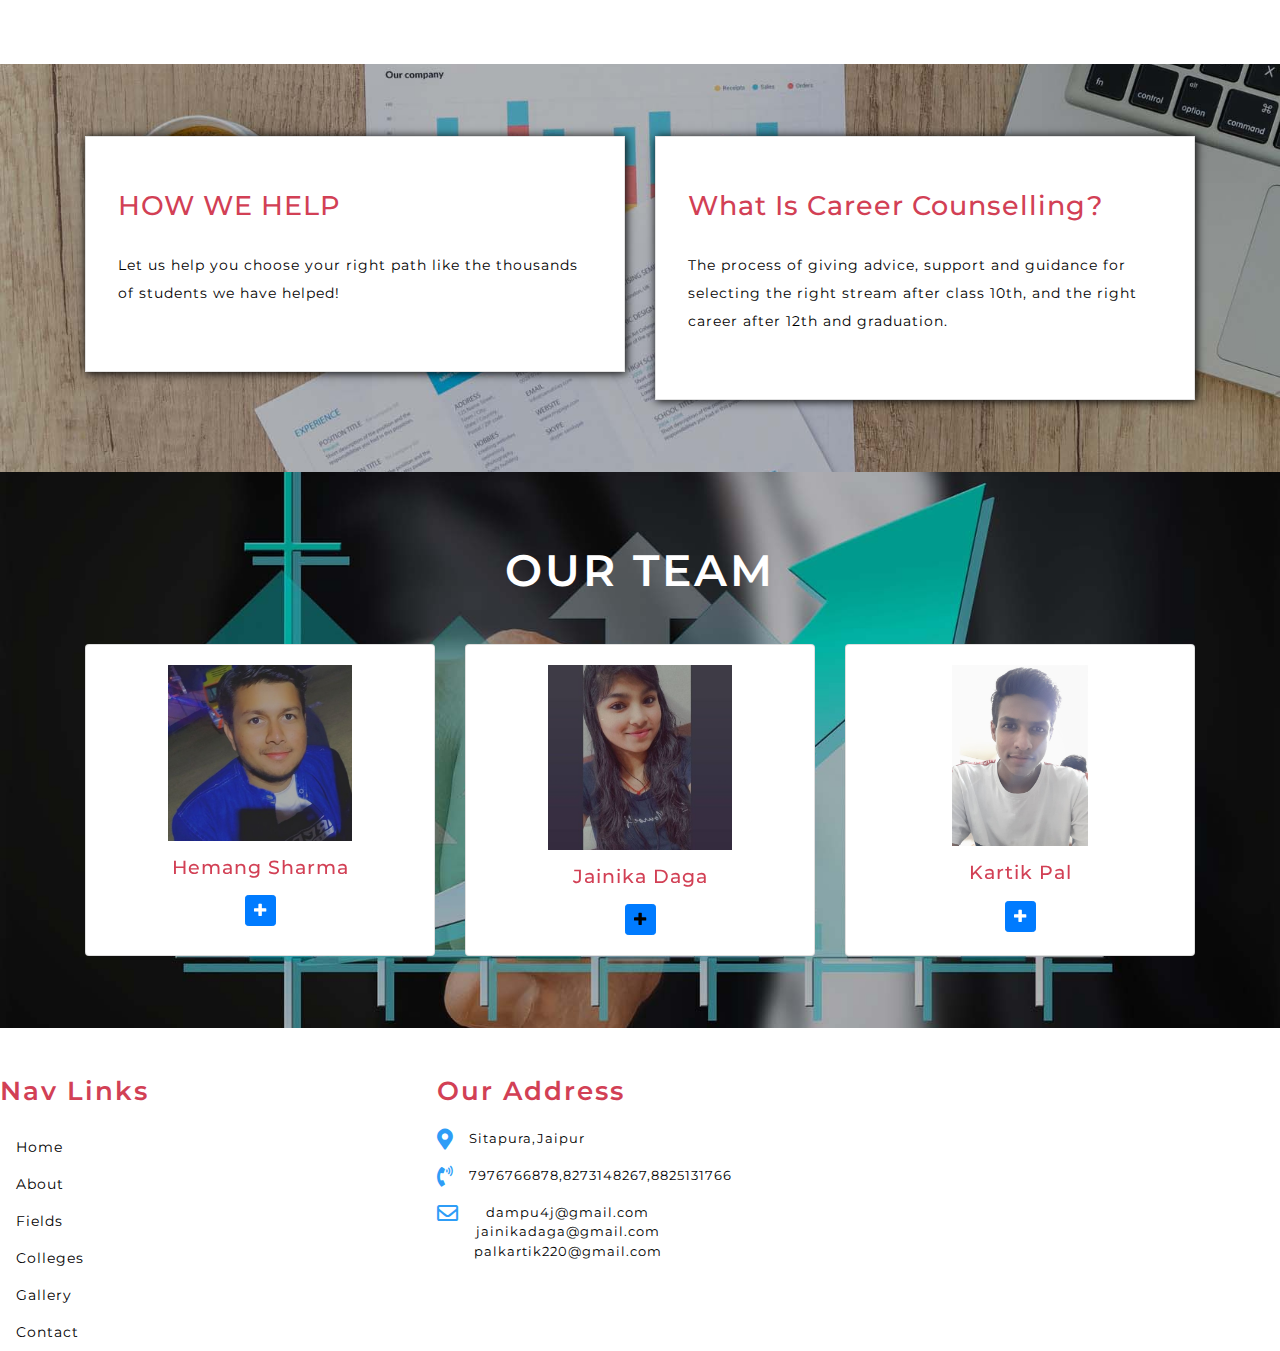
<file: about.html>
<!DOCTYPE html>
<html lang="zxx">
   <head>
      <title>LYD:about</title>
      
      <meta charset="UTF-8">
      <meta name="viewport" content="width=device-width, initial-scale=1">
      <meta name="keywords" content="Employ Responsive web template, Bootstrap Web Templates, Flat Web Templates, Android Compatible web template, 
         Smartphone Compatible web template, free webdesigns for Nokia, Samsung, LG, SonyEricsson, Motorola web design" />
    
      
      <link href="css/bootstrap.min.css" rel="stylesheet" type="text/css" media="all">
      
      <link href="css/fontawesome-all.min.css" rel="stylesheet" type="text/css" media="all">
      
      <link href="css/style.css" rel='stylesheet' type='text/css' media="all">
      
      <link href="//fonts.googleapis.com/css?family=Montserrat:300,400,500" rel="stylesheet">
   </head>
   <body>
      <div class="header-outs" id="home">
         <div class="header-w3layouts">
           
            <div class="headr-title text-center">
               <h1><a class="navbar-brand" href="LYD.html">Light Your Dreams</a></h1>
               <div class="clearfix"></div>
            </div>
            <nav class="navbar navbar-expand-lg navbar-light">
               <button class="navbar-toggler" type="button" data-toggle="collapse" data-target="#navbarSupportedContent" aria-controls="navbarSupportedContent" aria-expanded="false" aria-label="Toggle navigation">
               <span class="navbar-toggler-icon"></span>
               </button>
               <div class="collapse navbar-collapse  nav-fill " id="navbarSupportedContent">
                  <ul class="navbar-nav nav-pills nav-fill">
                     <li class="nav-item">
                        <a class="nav-link" href="LYD.html">Home <span class="sr-only">(current)</span></a>
                     </li>
                     <li class="nav-item active">
                        <a href="about.html" class="nav-link ">About</a>
                     </li>
                     <li class="nav-item dropdown active">
                        <a class="nav-link dropdown-toggle" href="#" id="navbarDropdown" role="button" data-toggle="dropdown" aria-haspopup="true" aria-expanded="false">
                        Career Options
                        </a>
						<div class="dropdown-menu" aria-labelledby="navbarDropdown">
                           <a class="dropdown-item" href="typography.html">Fields</a>
						   <a class="dropdown-item" href="blog2.html">Colleges</a>
                        </div>
                     </li>
                     <li class="nav-item">
                        <a href="gallery.html" class="nav-link">Gallery</a>
                     </li>
                   
                     <li class="nav-item">
                        <a href="contact.html" class="nav-link">Contact</a>
                     </li>
                  </ul>
               </div>
            </nav>
         </div>
      </div>
     
      <div class="inner_page-banner">
      </div>
    
      <div class="using-border py-3">
         <div class="inner_breadcrumb  ml-4">
            <ul class="short_ls">
               <li>
                  <a href="LYD.html">Home</a>
                  <span>/ /</span>
               </li>
               <li>About</li>
            </ul>
         </div>
      </div>
     
      <section class="about-inner py-lg-4 py-md-3 py-sm-3 py-3">
         <div class="container py-lg-5 py-md-4 py-sm-4 py-3">
            <h3 class="title text-center mb-lg-5 mb-md-4 mb-sm-4 mb-3">About Us</h3>
            <div class="row abt-inner-agile">
               <div class="col-lg-6 inner-about-left">
                  <div class="abut-fst-img">
                     <img src="images/career22.gif" alt=" " class="img-fluid">
                     <div class="abut-secound-img">
                        <!--<img src="images/aa2.jpg" alt=" " class="img-fluid">-->
                     </div>
                  </div>
               </div>
               <div class="col-lg-6 inner-about-text text-left">
                  <p>The word “guidance” originated back in the 1530s, and is defined as the process of directing 
				  conduct. Career guidance can be defined as a comprehensive, developmental program designed to assist
				  individuals in making and implementing informed educational and occupational choices. In simple
				  words, it is a journey on which people develop to make mature and informed decisions.It is the act of guiding or showing the way; it is the act of seeking advice.
                   Career guidance is the guidance given to individuals to help them acquire the knowledge, 
				   information, skills, and experience necessary to identify career options, and narrow them 
				   down to make one career decision. This career decision then results in their social, 
				   financial and emotional well-being throughout.</p>
                  <p class="pt-lg-4 pt-md-3 pt-2"></p>
               </div>
            </div>
         </div>
         
         <div class="container pb-lg-5 pb-md-4 pb-sm-4 pb-3">
            <div class="row">
               <div class="col-lg-6 inner-about-text text-left">
                  <p>The word “guidance” originated back in the 1530s, and is defined as the process of directing conduct. Career guidance can be defined as a comprehensive, developmental program designed to assist individuals in making and implementing informed educational and occupational choices. In simple words, it is a journey on which people develop to make mature and informed decisions. It is the act of guiding or showing the way; it is the act of seeking advice.
                     Career guidance is the guidance given to individuals to help them acquire the 
					 knowledge, information, skills, and experience necessary to identify career 
					 options, and narrow them down to make one career decision. This career decision 
					 then results in their social, financial and emotional well-being throughout.
                     In an age where career queries are not uncommon, it’s important to answer queries 
					 related to career guidance or career, in general.</p>
                  <p class="pt-lg-4 pt-md-3 pt-2"></p>
               </div>
               <div class="col-lg-6 sub-inner-abt-txt text-left">
                  <div class="row">
                     <div class="col-md-6  ">
                        <div class="sub-agile-abt-txt">
                           <h4>Student Of Class 9th - 10th</h4>
                           <p class="pt-lg-3 pt-md-3 pt-2 text-left">Setting the basics right solves a lot of confusions that might arise later. </p>
                        </div>
                        <div class="sub-agile-abt-txt mt-md-4 mt-3">
                           <h4>Student Of Class 11th - 12th</h4>
                           <p class="pt-lg-3 pt-md-3 pt-2 text-left">One chooses one’s stream out of the four possible options (non-medical, medical, humanities, commerce), however the career options possible for a student to opt for are more than hundreds.</p>
                        </div>
                     </div>
                     <div class="col-md-6">
                        <div class="sub-agile-abt-txt">
                           <h4>College Going Students/ Working Professionals</h4>
                           <p class="pt-lg-3 pt-md-3 pt-2 text-left">For people who have already made a career decision need to work towards it, to attain the maximum results. A guide informs them of the best career opportunities and ways to do the best in the field they have chosen for themselves.Generally, people end up taking the wrong paths in order to achieve their goals.  </p>
                        </div>
                     </div>
                  </div>
               </div>
            </div>
         </div>
     
      </section>
      
      <section class="adv-inner py-lg-4 py-md-3 py-sm-3 py-3">
         <div class="container py-lg-5 py-md-4 py-sm-4 py-3">
            <div class="row">
               <div class="col-lg-6 col-md-6 ">
                  <div class="adv-w3l-text">
                     <h4 class="mb-lg-4 mb-3">HOW WE HELP
                        
                     </h4>
                     <p class="text-left  mb-3">Let us help you choose your right path like the thousands of students we have helped!</p>
                    
                  </div>
               </div>
               <div class="col-lg-6 col-md-6">
                  <div class="adv-w3l-text">
                     <h4 class="mb-lg-4 mb-3">What Is Career Counselling?
                        
                     </h4>
                     <p class="text-left mb-3">The process of giving advice, support and guidance for selecting the right stream after class 10th, and the right career after 12th and graduation.</p>
                   
                  </div>
               </div>
            </div>
         </div>
      </section>
      
     
	 
      <section class="team py-lg-4 py-md-3 py-sm-3 py-3">
         <div class="container py-lg-5 py-md-5 py-sm-4 py-3">
            <h3 class="title text-center clr mb-lg-5 mb-md-4 mb-sm-4 mb-3">Our Team</h3>
            <div class="row">
               
               <div class="col-lg-4 team-list-one">
                  <div class="image-flip">
                     <div class="mainflip">
                        <div class="frontside">
                           <div class="card">
                              <div class="card-body text-center">
                                 <p><img src="images/hemang44.jpg" height="60%" width="60%" alt="" class="image-fluid"></p>
                                 <h4 class="card-title mt-3">Hemang Sharma</h4>
                                 <p class="card-text mb-3"></p>
                                 <a href="#" class="btn btn-primary btn-sm"><i class="fa fa-plus"></i></a>
                              </div>
                           </div>
                        </div>
                        <div class="backside">
                           <div class="card">
                              <div class="card-body text-center mt-4">
                                 <h4 class="card-title ">Hemang Sharma</h4>
                                 <p class="card-text mb-3">Recently persuing B -Tech from Poornima Institute, Jaipur.
								  I completed 10th by K D jain school and 12th by SPS school ajmer.</p>
                                 <ul class="list-inline">
                                    <li class="list-inline-item">
                                       <a class="social-icon text-xs-center" target="_blank" href="#">
                                      
                                       </a>
                                    </li>
                                    <li class="list-inline-item">
                                       <a class="social-icon text-xs-center" target="_blank" href="#">
                                      
                                       </a>
                                    </li>
                                    <li class="list-inline-item">
                                       <a class="social-icon text-xs-center" target="_blank" href="#">
                                     
                                       </a>
                                    </li>
                                 </ul>
                              </div>
                           </div>
                        </div>
                     </div>
                  </div>
               </div>
              
               <div class="col-lg-4 team-list-two">
                  <div class="image-flip">
                     <div class="mainflip">
                        <div class="frontside">
                           <div class="card">
                              <div class="card-body text-center">
                                 <p><img src="images/jainika2.jpg" height="60%" width="60%" alt="" class="image-fluid"></p>
                                 <h4 class="card-title mt-3">Jainika Daga</h4>
                                 <p class="card-text mb-3"></p>
                                 <a href="#" class="btn btn-primary btn-sm"><span class="fa fa-plus"></span></a>
                              </div>
                           </div>
                        </div>
                        <div class="backside">
                           <div class="card">
                              <div class="card-body text-center mt-4">
                                 <h4 class="card-title ">Jainika Daga</h4>
                                 <p class="card-text mb-3">Recently persuing B -Tech from Poornima Institute, Jaipur.I 
								 completed my 10th from St. Xavier's Eng. Med. School, Kne and completed my 12th from 
								 Indian Public School, West Bengal.</p>
                                 <ul class="list-inline">
                                    <li class="list-inline-item">
                                       <a class="social-icon text-xs-center" target="_blank" href="#">
                                       
                                       </a>
                                    </li>
                                    <li class="list-inline-item">
                                       <a class="social-icon text-xs-center" target="_blank" href="#">
                                       
                                       </a>
                                    </li>
                                    <li class="list-inline-item">
                                       <a class="social-icon text-xs-center" target="_blank" href="#">
                                      
                                       </a>
                                    </li>
                                 </ul>
                              </div>
                           </div>
                        </div>
                     </div>
                  </div>
               </div>
               
               <div class="col-lg-4 team-list-three">
                  <div class="image-flip">
                     <div class="mainflip">
                        <div class="frontside">
                           <div class="card">
                              <div class="card-body text-center">
                                 <p><img src="images/kartik3.jpg" height="44%" width="44%" alt="" class="image-fluid"></p>
                                 <h4 class="card-title mt-3">Kartik Pal</h4>
                                 <p class="card-text mb-3"></p>
                                 <a href="#" class="btn btn-primary btn-sm"><i class="fa fa-plus"></i></a>
                              </div>
                           </div>
                        </div>
                        <div class="backside">
                           <div class="card">
                              <div class="card-body text-center mt-4">
                                 <h4 class="card-title ">Bruce Wally</h4>
                                 <p class="card-text mb-3">Recently persuing B -Tech from Poornima Institute, Jaipur.
								 I completed 10th and 12th by agra international public school.</p>
                                 <ul class="list-inline">
                                    <li class="list-inline-item">
                                       <a class="social-icon text-xs-center" target="_blank" href="#">
                                     
                                       </a>
                                    </li>
                                    <li class="list-inline-item">
                                       <a class="social-icon text-xs-center" target="_blank" href="#">
                                       
                                       </a>
                                    </li>
                                    <li class="list-inline-item">
                                       <a class="social-icon text-xs-center" target="_blank" href="#">
                                       
                                       </a>
                                    </li>
                                 </ul>
                              </div>
                           </div>
                        </div>
                     </div>
                  </div>
               </div>
              
            </div>
         </div>
      </section>
     
            <div class="pt-lg-5 pt-md-5 pt-sm-4 pt-3">
               <div class="row footer-agile-grids ">
                  <div class="col-lg-4 col-md-4 col-sm-12 wthree-left-right">
                     <h4>Nav Links</h4>
                     <nav class="border-line">
                        <ul class="nav flex-column">
                           <li class="nav-item active">
                              <a class="nav-link" href="LYD.html">Home <span class="sr-only">(current)</span></a>
                           </li>
                           <li class="nav-item">
                              <a href="about.html" class="nav-link ">About</a>
                           </li>
                          <li class="nav-item">
                              <a href="typography.html" class="nav-link">Fields</a>
                           </li>
                           <li class="nav-item">
                              <a href="blog2.html" class="nav-link ">Colleges</a>
                           </li>
                     </li>
                           <li class="nav-item">
                              <a href="gallery.html" class="nav-link">Gallery</a>
                           </li>
                           <li class="nav-item">
                              <a href="contact.html" class="nav-link">Contact</a>
                           </li>
                        </ul>
                     </nav>
                  </div>
                  <div class="col-lg-4 col-md-4 col-sm-12 wthree-left-right">
                     <h4>Our Address</h4>
                     <div class="addres-up">
                        <ul>
                           <li  class="d-flex pb-md-3 pb-3">
                              <span class="fas fa-map-marker-alt d-flex"></span>
                              <p class="d-flex">Sitapura,Jaipur</p>
                           </li>
                           <li class="d-flex pb-md-3 pb-3">
                              <span class="fas fa-phone-volume d-flex" aria-hidden="true"></span>
                              <p class="d-flex">7976766878,8273148267,8825131766</p>
                           </li>
                           <li  class="d-flex pb-md-3 pb-3">
                              <span class="far fa-envelope d-flex"></span>
                              <p class="d-flex"><a href="mailto:info@example.com">dampu4j@gmail.com<br>jainikadaga@gmail.com<br>palkartik220@gmail.com</a></p>
                           </li>
                          
                        </ul>
                     </div>
                     
                      
                        
                    
                  </div>
                
      </section>
     
      <script src='js/jquery-2.2.3.min.js'></script>
      
      <script src="js/move-top.js"></script>
      <script src="js/easing.js"></script>
      <script>
         jQuery(document).ready(function ($) {
         	$(".scroll").click(function (event) {
         		event.preventDefault();
         		$('html,body').animate({
         			scrollTop: $(this.hash).offset().top
         		}, 900);
         	});
         });
      </script>
      <!-- start-smoth-scrolling -->
      <!-- here stars scrolling icon -->
      <script>
         $(document).ready(function () {
         
         	var defaults = {
         		containerID: 'toTop', // fading element id
         		containerHoverID: 'toTopHover', // fading element hover id
         		scrollSpeed: 1200,
         		easingType: 'linear'
         	};
         
         
         	$().UItoTop({
         		easingType: 'easeOutQuart'
         	});
         
         });
      </script>
      <!-- //here ends scrolling icon -->
      <!--bootstrap working-->
      <script src="js/bootstrap.min.js"></script>
      <!-- //bootstrap working-->
   </body>
</html>
</file>
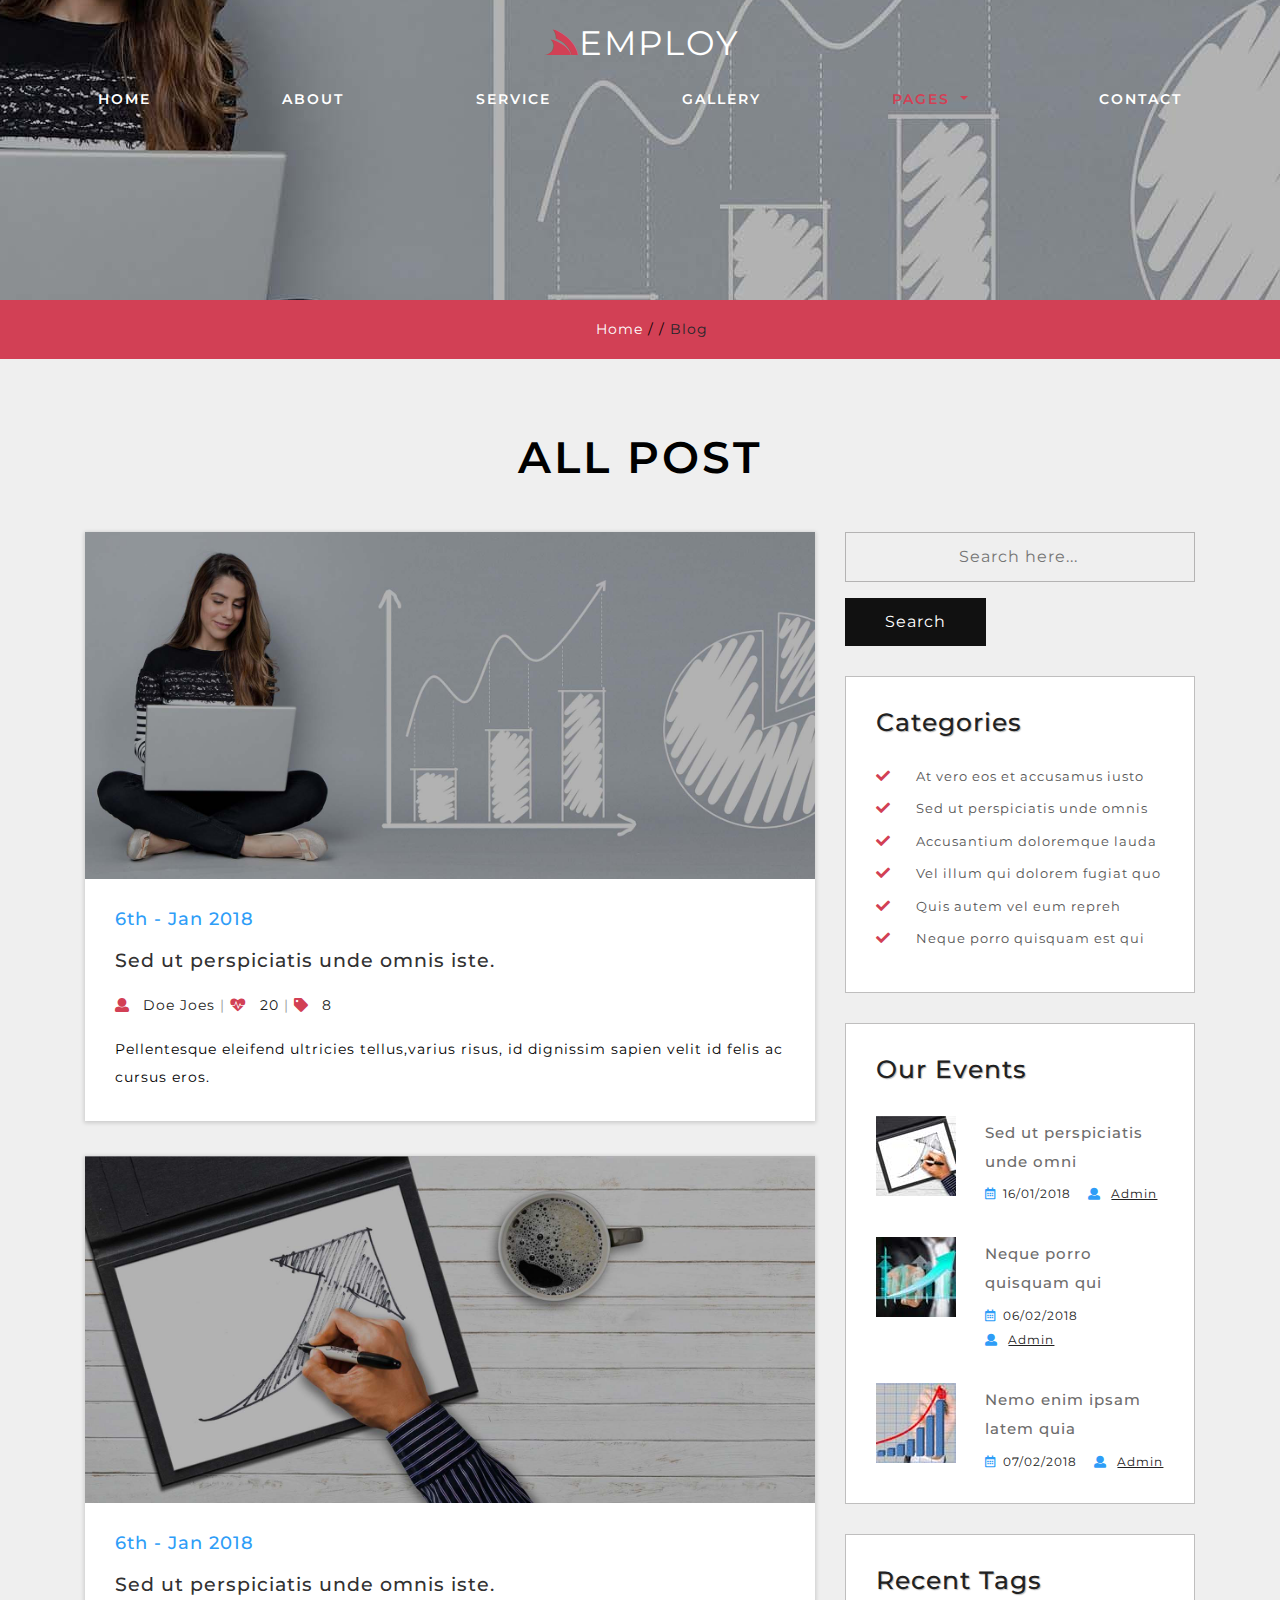
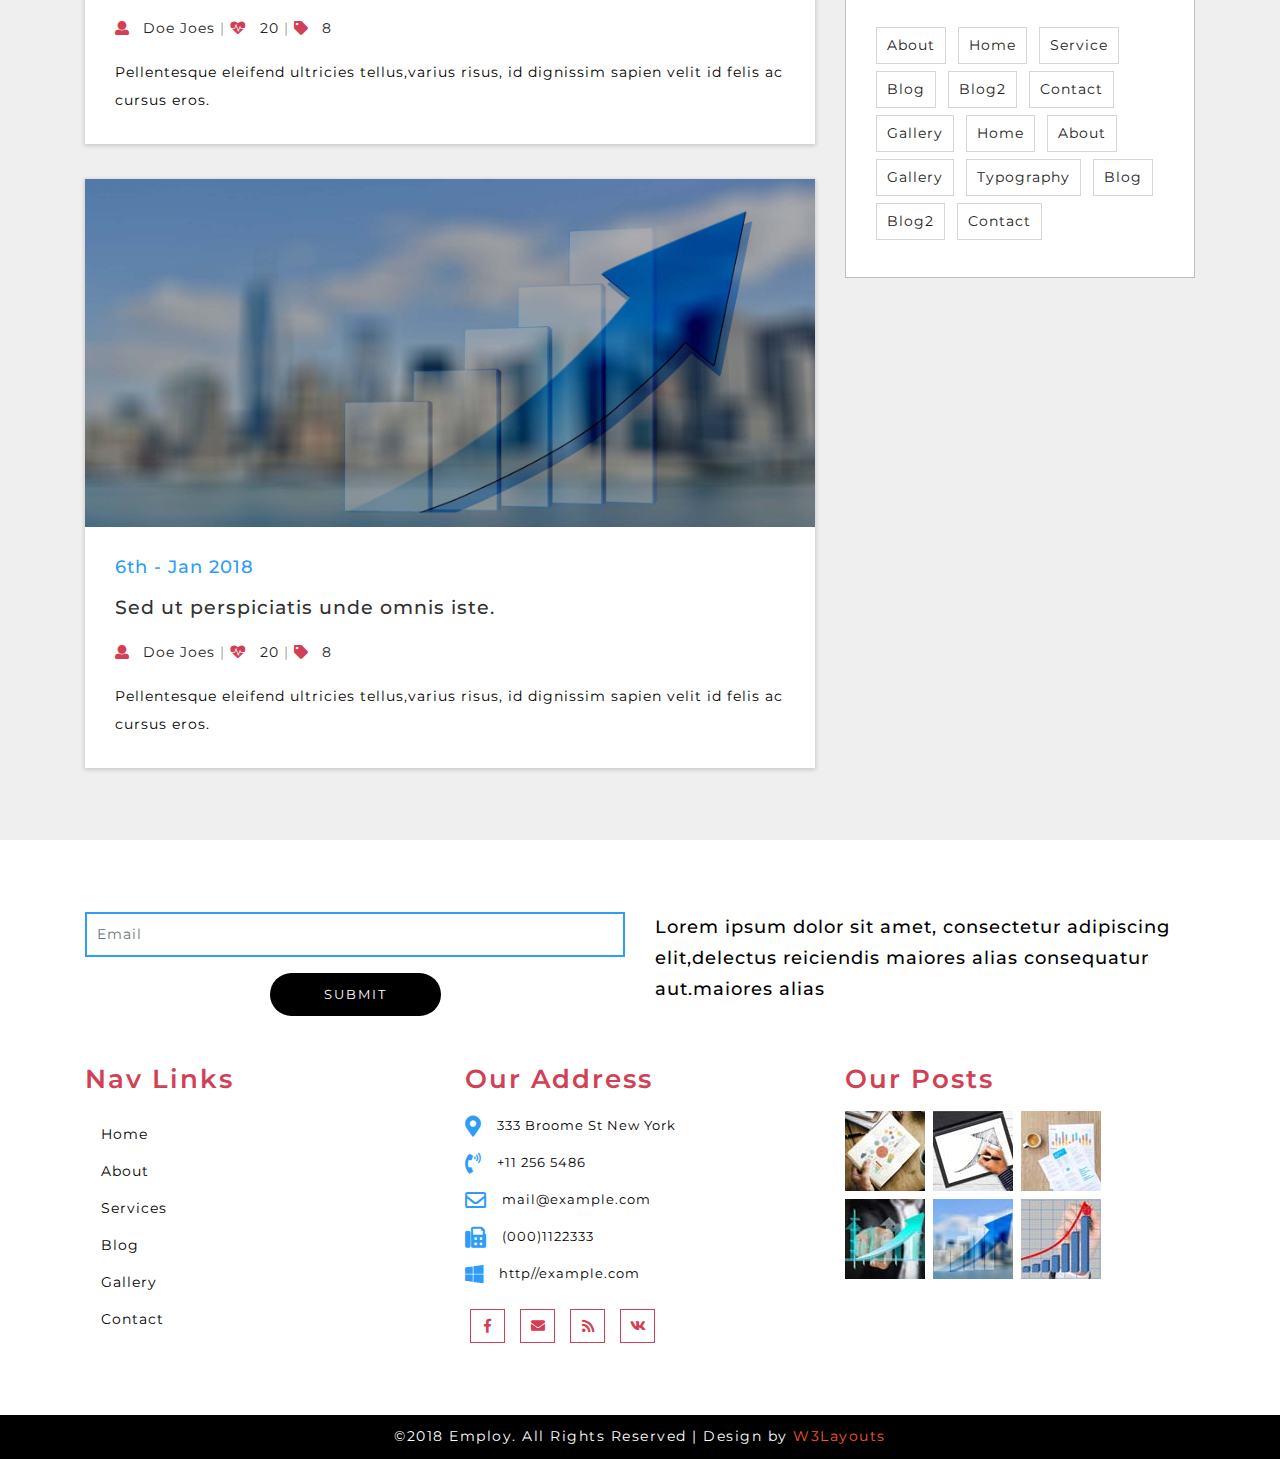
<file: blog.html>
<!--A Design by W3layouts
   Author: W3layout
   Author URL: http://w3layouts.com
   License: Creative Commons Attribution 3.0 Unported
   License URL: http://creativecommons.org/licenses/by/3.0/
   -->
<!DOCTYPE html>
<html lang="zxx">
   <head>
      <title>Employ a Human Resource Category Bootstrap Responsive Web Template | Home :: w3layouts</title>
      <!--meta tags -->
      <meta charset="UTF-8">
      <meta name="viewport" content="width=device-width, initial-scale=1">
      <meta name="keywords" content="Employ Responsive web template, Bootstrap Web Templates, Flat Web Templates, Android Compatible web template, 
         Smartphone Compatible web template, free webdesigns for Nokia, Samsung, LG, SonyEricsson, Motorola web design" />
      <script>
         addEventListener("load", function () {
         	setTimeout(hideURLbar, 0);
         }, false);
         
         function hideURLbar() {
         	window.scrollTo(0, 1);
         }
      </script>
      <!--//meta tags ends here-->
      <!--booststrap-->
      <link href="css/bootstrap.min.css" rel="stylesheet" type="text/css" media="all">
      <!--//booststrap end-->
      <!-- font-awesome icons -->
      <link href="css/fontawesome-all.min.css" rel="stylesheet" type="text/css" media="all">
      <!-- //font-awesome icons -->
      <!--stylesheets-->
      <link href="css/style.css" rel='stylesheet' type='text/css' media="all">
      <!--//stylesheets-->
      <link href="//fonts.googleapis.com/css?family=Montserrat:300,400,500" rel="stylesheet">
   </head>
   <body>
      <div class="header-outs" id="home">
         <div class="header-w3layouts">
            <!--//navigation section -->
            <div class="headr-title text-center">
               <h1><a class="navbar-brand" href="index.html"><span class="fab fa-servicestack"></span>Employ</a></h1>
               <div class="clearfix"></div>
            </div>
            <nav class="navbar navbar-expand-lg navbar-light">
               <button class="navbar-toggler" type="button" data-toggle="collapse" data-target="#navbarSupportedContent" aria-controls="navbarSupportedContent" aria-expanded="false" aria-label="Toggle navigation">
               <span class="navbar-toggler-icon"></span>
               </button>
               <div class="collapse navbar-collapse  nav-fill " id="navbarSupportedContent">
                  <ul class="navbar-nav nav-pills nav-fill">
                     <li class="nav-item">
                        <a class="nav-link" href="index.html">Home <span class="sr-only">(current)</span></a>
                     </li>
                     <li class="nav-item">
                        <a href="about.html" class="nav-link ">About</a>
                     </li>
                     <li class="nav-item">
                        <a href="service.html" class="nav-link ">Service</a>
                     </li>
                     <li class="nav-item">
                        <a href="gallery.html" class="nav-link">Gallery</a>
                     </li>
                     <li class="nav-item dropdown active">
                        <a class="nav-link dropdown-toggle" href="#" id="navbarDropdown" role="button" data-toggle="dropdown" aria-haspopup="true" aria-expanded="false">
                        Pages
                        </a>
                        <div class="dropdown-menu" aria-labelledby="navbarDropdown">
                           <a class="dropdown-item" href="blog.html">Blog</a>
                           <a class="dropdown-item" href="blog2.html">Blog-2</a>
                           <a class="dropdown-item" href="typography.html">Typography</a>
                        </div>
                     </li>
                     <li class="nav-item">
                        <a href="contact.html" class="nav-link">Contact</a>
                     </li>
                  </ul>
               </div>
            </nav>
         </div>
      </div>
      <!-- //Navigation -->
      <!--//headder-->
      <!--//banner -->
      <div class="inner_page-banner one-img">
      </div>
      <!--//banner -->
      <!-- short -->
      <div class="using-border py-3">
         <div class="inner_breadcrumb  ml-4">
            <ul class="short_ls">
               <li>
                  <a href="index.html">Home</a>
                  <span>/ /</span>
               </li>
               <li>Blog</li>
            </ul>
         </div>
      </div>
      <!-- //short-->
      <section class="blog-one py-lg-4 py-md-3 py-sm-3 py-3">
         <div class="container py-lg-5 py-md-4 py-sm-4 py-3">
            <h3 class="title text-center mb-lg-5 mb-md-4 mb-sm-4 mb-3">All Post</h3>
            <!-- left side -->
            <div class="row">
               <div class="col-lg-8 blog_section">
                  <div class="blog_img-3">
                     <div class="blog_con">
                        <a href="about.html">
                        <img src="images/b1.jpg" alt=" " class="img-fluid">
                        </a>
                        <div class="blog_w3_info">
                           <h4>6th - Jan 2018</h4>
                           <h5 class="my-3">
                              <a href="about.html">Sed ut perspiciatis unde omnis iste.</a>
                           </h5>
                           <ul class="blog_list">
                              <li>
                                 <a href="#">
                                 <span class="fas fa-user"></span>
                                 Doe Joes</a>
                                 <span>|</span>
                              </li>
                              <li>
                                 <a href="#">
                                 <span class="fas fa-heartbeat"></span>
                                 20</a>
                                 <span>|</span>
                              </li>
                              <li>
                                 <a href="#">
                                 <span class="fas fa-tag"></span>
                                 8</a>
                              </li>
                           </ul>
                           <p class="mt-3 text-left">Pellentesque eleifend ultricies tellus,varius risus, id dignissim sapien velit id felis ac cursus eros.</p>
                        </div>
                     </div>
                  </div>
                  <div class="blog_img-3">
                     <div class="blog_con">
                        <a href="blog.html">
                        <img src="images/b2.jpg" alt=" " class="img-fluid">
                        </a>
                        <div class="blog_w3_info">
                           <h4>6th - Jan 2018</h4>
                           <h5 class="my-3">
                              <a href="about.html">Sed ut perspiciatis unde omnis iste.</a>
                           </h5>
                           <ul class="blog_list">
                              <li>
                                 <a href="#">
                                 <span class="fas fa-user" aria-hidden="true"></span>
                                 Doe Joes</a>
                                 <span>|</span>
                              </li>
                              <li>
                                 <a href="#">
                                 <span class="fas fa-heartbeat" aria-hidden="true"></span>
                                 20</a>
                                 <span>|</span>
                              </li>
                              <li>
                                 <a href="#">
                                 <span class="fas fa-tag" aria-hidden="true"></span>
                                 8</a>
                              </li>
                           </ul>
                           <p class="mt-3 text-left">Pellentesque eleifend ultricies tellus,varius risus, id dignissim sapien velit id felis ac cursus eros.</p>
                        </div>
                     </div>
                  </div>
                  <div class="blog_img-3">
                     <div class="blog_con">
                        <a href="blog.html">
                        <img src="images/b3.jpg" alt=" " class="img-fluid">
                        </a>
                        <div class="blog_w3_info">
                           <h4>6th - Jan 2018</h4>
                           <h5 class="my-3">
                              <a href="blog.html">Sed ut perspiciatis unde omnis iste.</a>
                           </h5>
                           <ul class="blog_list">
                              <li>
                                 <a href="#">
                                 <span class="fas fa-user" aria-hidden="true"></span>
                                 Doe Joes</a>
                                 <span>|</span>
                              </li>
                              <li>
                                 <a href="#">
                                 <span class="fas fa-heartbeat" aria-hidden="true"></span>
                                 20</a>
                                 <span>|</span>
                              </li>
                              <li>
                                 <a href="#">
                                 <span class="fas fa-tag" aria-hidden="true"></span>
                                 8</a>
                              </li>
                           </ul>
                           <p class="mt-3 text-left">Pellentesque eleifend ultricies tellus,varius risus, id dignissim sapien velit id felis ac cursus eros.</p>
                        </div>
                     </div>
                  </div>
               </div>
               <!-- //left side -->
               <!-- right side -->
               <div class="col-lg-4 event-right wthree-event-right">
                  <div class="event-right1 mainsmkinfo-event-right1">
                     <div class="search1 mainsmkits-search1">
                        <form action="#" method="post">
                           <input type="search" name="Search" placeholder="Search here..." required="">
                           <input type="submit" value="Search">
                        </form>
                     </div>
                     <div class="categories textmks-categories">
                        <h3>Categories</h3>
                        <ul>
                           <li>
                              <span class="fas fa-check"></span>
                              <a href="about.html">At vero eos et accusamus iusto</a>
                           </li>
                           <li>
                              <span class="fas fa-check"></span>
                              <a href="about.html">Sed ut perspiciatis unde omnis</a>
                           </li>
                           <li>
                              <span class="fas fa-check"></span>
                              <a href="about.html">Accusantium doloremque lauda</a>
                           </li>
                           <li>
                              <span class="fas fa-check"></span>
                              <a href="about.html">Vel illum qui dolorem fugiat quo</a>
                           </li>
                           <li>
                              <span class="fas fa-check"></span>
                              <a href="about.html">Quis autem vel eum repreh</a>
                           </li>
                           <li>
                              <span class="fas fa-check"></span>
                              <a href="about.html">Neque porro quisquam est qui</a>
                           </li>
                        </ul>
                     </div>
                     <div class="posts textmk-posts">
                        <h3>Our Events</h3>
                        <div class="posts-grids mm-posts-grids">
                           <div class="posts-grid mm-posts-grid">
                              <div class="posts-grid-left mm-posts-grid-left">
                                 <a href="about.html">
                                 <img src="images/f2.jpg" alt=" " class="img-responsive">
                                 </a>
                              </div>
                              <div class="posts-grid-right mm-posts-grid-right">
                                 <h4>
                                    <a href="about.html">Sed ut perspiciatis unde omni</a>
                                 </h4>
                                 <ul class="wthree_blog_events_list">
                                    <li>
                                       <span class="far fa-calendar-alt"></span>16/01/2018
                                    </li>
                                    <li>
                                       <span class="fas fa-user"></span>
                                       <a href="about.html">Admin</a>
                                    </li>
                                 </ul>
                              </div>
                              <div class="clearfix"> </div>
                           </div>
                           <div class="posts-grid mm-posts-grid">
                              <div class="posts-grid-left mm-posts-grid-left">
                                 <a href="about.html">
                                 <img src="images/f4.jpg" alt=" " class="img-responsive">
                                 </a>
                              </div>
                              <div class="posts-grid-right mm-posts-grid-right">
                                 <h4>
                                    <a href="about.html">Neque porro quisquam qui</a>
                                 </h4>
                                 <ul class="wthree_blog_events_list">
                                    <li>
                                       <span class="far fa-calendar-alt"></span>06/02/2018
                                    </li>
                                    <li>
                                       <span class="fas fa-user"></span>
                                       <a href="about.html">Admin</a>
                                    </li>
                                 </ul>
                              </div>
                              <div class="clearfix"> </div>
                           </div>
                           <div class="posts-grid mm-posts-grid">
                              <div class="posts-grid-left mm-posts-grid-left">
                                 <a href="about.html">
                                 <img src="images/f6.jpg" alt=" " class="img-responsive">
                                 </a>
                              </div>
                              <div class="posts-grid-right mm-posts-grid-right">
                                 <h4>
                                    <a href="about.html">Nemo enim ipsam latem quia</a>
                                 </h4>
                                 <ul class="wthree_blog_events_list">
                                    <li>
                                       <span class="far fa-calendar-alt"></span>07/02/2018
                                    </li>
                                    <li>
                                       <span class="fas fa-user"></span>
                                       <a href="about.html">Admin</a>
                                    </li>
                                 </ul>
                              </div>
                              <div class="clearfix"> </div>
                           </div>
                        </div>
                     </div>
                     <div class="tags tags1 textmkayouts-tags">
                        <h3>Recent Tags</h3>
                        <ul>
                           <li>
                              <a href="about.html">About</a>
                           </li>
                           <li>
                              <a href="home.html">Home</a>
                           </li>
                           <li>
                              <a href="service.html">Service</a>
                           </li>
                           <li>
                              <a href="blog.html">Blog</a>
                           </li>
                           <li>
                              <a href="blog2.html">Blog2</a>
                           </li>
                           <li>
                              <a href="contact.html">Contact</a>
                           </li>
                           <li>
                              <a href="gallery.html">Gallery</a>
                           </li>
                           <li>
                              <a href="home.html">Home</a>
                           </li>
                           <li>
                              <a href="about.html">About</a>
                           </li>
                           <li>
                              <a href="gallery.html">Gallery</a>
                           </li>
                           <li>
                              <a href="typography.html">Typography</a>
                           </li>
                           <li>
                              <a href="blog.html">Blog</a>
                           </li>
                           <li>
                              <a href="blog2.html">Blog2</a>
                           </li>
                           <li>
                              <a href="contact.html">Contact</a>
                           </li>
                        </ul>
                     </div>
                  </div>
               </div>
            </div>
            <!-- //right side -->
         </div>
      </section>
      <!--Footer -->
      <section class="buttom-footer py-lg-4 py-md-3 py-sm-3 py-3">
         <div class="container py-lg-5 py-md-5 py-sm-4 py-4">
            <div class="row subscribe-form">
               <div class="col-lg-6 email-sub-agile">
                  <div class="form-group ">
                     <input type="email" class="form-control email-sub-agile" placeholder="Email">
                  </div>
                  <div class="text-center">
                     <button type="submit" class="btn subscrib-btnn">Submit</button>
                  </div>
               </div>
               <div class="col-lg-6 email-info">
                  <div class="wthree-form-list clr-black">
                     <h4>Lorem ipsum dolor sit amet, consectetur adipiscing elit,delectus reiciendis maiores alias consequatur aut.maiores alias</h4>
                  </div>
               </div>
            </div>
            <div class="pt-lg-5 pt-md-5 pt-sm-4 pt-3">
               <div class="row footer-agile-grids ">
                  <div class="col-lg-4 col-md-4 col-sm-12 wthree-left-right">
                     <h4>Nav Links</h4>
                     <nav class="border-line">
                        <ul class="nav flex-column">
                           <li class="nav-item active">
                              <a class="nav-link" href="index.html">Home <span class="sr-only">(current)</span></a>
                           </li>
                           <li class="nav-item">
                              <a href="about.html" class="nav-link ">About</a>
                           </li>
                           <li class="nav-item">
                              <a href="service.html" class="nav-link">Services</a>
                           </li>
                           <li class="nav-item">
                              <a href="blog.html" class="nav-link ">Blog</a>
                           </li>
                           <li class="nav-item">
                              <a href="gallery.html" class="nav-link">Gallery</a>
                           </li>
                           <li class="nav-item">
                              <a href="contact.html" class="nav-link">Contact</a>
                           </li>
                        </ul>
                     </nav>
                  </div>
                  <div class="col-lg-4 col-md-4 col-sm-12 wthree-left-right">
                     <h4>Our Address</h4>
                     <div class="addres-up">
                        <ul>
                           <li  class="d-flex pb-md-3 pb-3">
                              <span class="fas fa-map-marker-alt d-flex"></span>
                              <p class="d-flex">333 Broome St New York</p>
                           </li>
                           <li class="d-flex pb-md-3 pb-3">
                              <span class="fas fa-phone-volume d-flex" aria-hidden="true"></span>
                              <p class="d-flex">+11 256 5486</p>
                           </li>
                           <li  class="d-flex pb-md-3 pb-3">
                              <span class="far fa-envelope d-flex"></span>
                              <p class="d-flex"><a href="mailto:info@example.com">mail@example.com</a></p>
                           </li>
                           <li class="d-flex pb-md-3 pb-3">
                              <span class="fas fa-fax d-flex"></span>
                              <p class="d-flex">(000)1122333</p>
                           </li>
                           <li  class="d-flex">
                              <span class="fab fa-windows d-flex" aria-hidden="true"></span>
                              <p class="d-flex">http//example.com</p>
                           </li>
                        </ul>
                     </div>
                     <div class="icons mt-4">
                        <ul>
                           <li><a href="#"><span class="fab fa-facebook-f"></span></a></li>
                           <li><a href="#"><span class="fas fa-envelope"></span></a></li>
                           <li><a href="#"><span class="fas fa-rss"></span></a></li>
                           <li><a href="#"><span class="fab fa-vk"></span></a></li>
                        </ul>
                     </div>
                  </div>
                  <div class="wthree-left-right col-lg-4 col-md-4 col-sm-12">
                     <h4 class="pb-lg-3 pb-3">Our Posts</h4>
                     <div class="footer-post d-flex mb-2">
                        <div class="agileinfo_footer_grid1 mr-2">
                           <a href="gallery.html">
                           <img src="images/f1.jpg" alt=" " class="img-fluid">
                           </a>
                        </div>
                        <div class="agileinfo_footer_grid1 mr-2">
                           <a href="gallery.html">
                           <img src="images/f2.jpg" alt=" " class="img-fluid">
                           </a>
                        </div>
                        <div class="agileinfo_footer_grid1">
                           <a href="gallery.html">
                           <img src="images/f3.jpg" alt=" " class="img-fluid">
                           </a>
                        </div>
                     </div>
                     <div class="footer-post d-flex">
                        <div class="agileinfo_footer_grid1 mr-2">
                           <a href="gallery.html">
                           <img src="images/f4.jpg" alt=" " class="img-fluid">
                           </a>
                        </div>
                        <div class="agileinfo_footer_grid1 mr-2">
                           <a href="gallery.html">
                           <img src="images/f5.jpg" alt=" " class="img-fluid">
                           </a>
                        </div>
                        <div class="agileinfo_footer_grid1">
                           <a href="gallery.html">
                           <img src="images/f6.jpg" alt=" " class="img-fluid">
                           </a>
                        </div>
                     </div>
                  </div>
               </div>
            </div>
         </div>
      </section>
      <footer>
         <p>©2018 Employ. All Rights Reserved | Design by <a href="http://www.W3Layouts.com" target="_blank">W3Layouts</a></p>
      </footer>
      <!-- //Footer -->
      <!--js working-->
      <script src='js/jquery-2.2.3.min.js'></script>
      <!--//js working-->
      <!-- start-smoth-scrolling -->
      <script src="js/move-top.js"></script>
      <script src="js/easing.js"></script>
      <script>
         jQuery(document).ready(function ($) {
         	$(".scroll").click(function (event) {
         		event.preventDefault();
         		$('html,body').animate({
         			scrollTop: $(this.hash).offset().top
         		}, 900);
         	});
         });
      </script>
      <!-- start-smoth-scrolling -->
      <!-- here stars scrolling icon -->
      <script>
         $(document).ready(function () {
         
         	var defaults = {
         		containerID: 'toTop', // fading element id
         		containerHoverID: 'toTopHover', // fading element hover id
         		scrollSpeed: 1200,
         		easingType: 'linear'
         	};
         
         
         	$().UItoTop({
         		easingType: 'easeOutQuart'
         	});
         
         });
      </script>
      <!-- //here ends scrolling icon -->
      <!--bootstrap working-->
      <script src="js/bootstrap.min.js"></script>
      <!-- //bootstrap working-->
   </body>
</html>
</file>
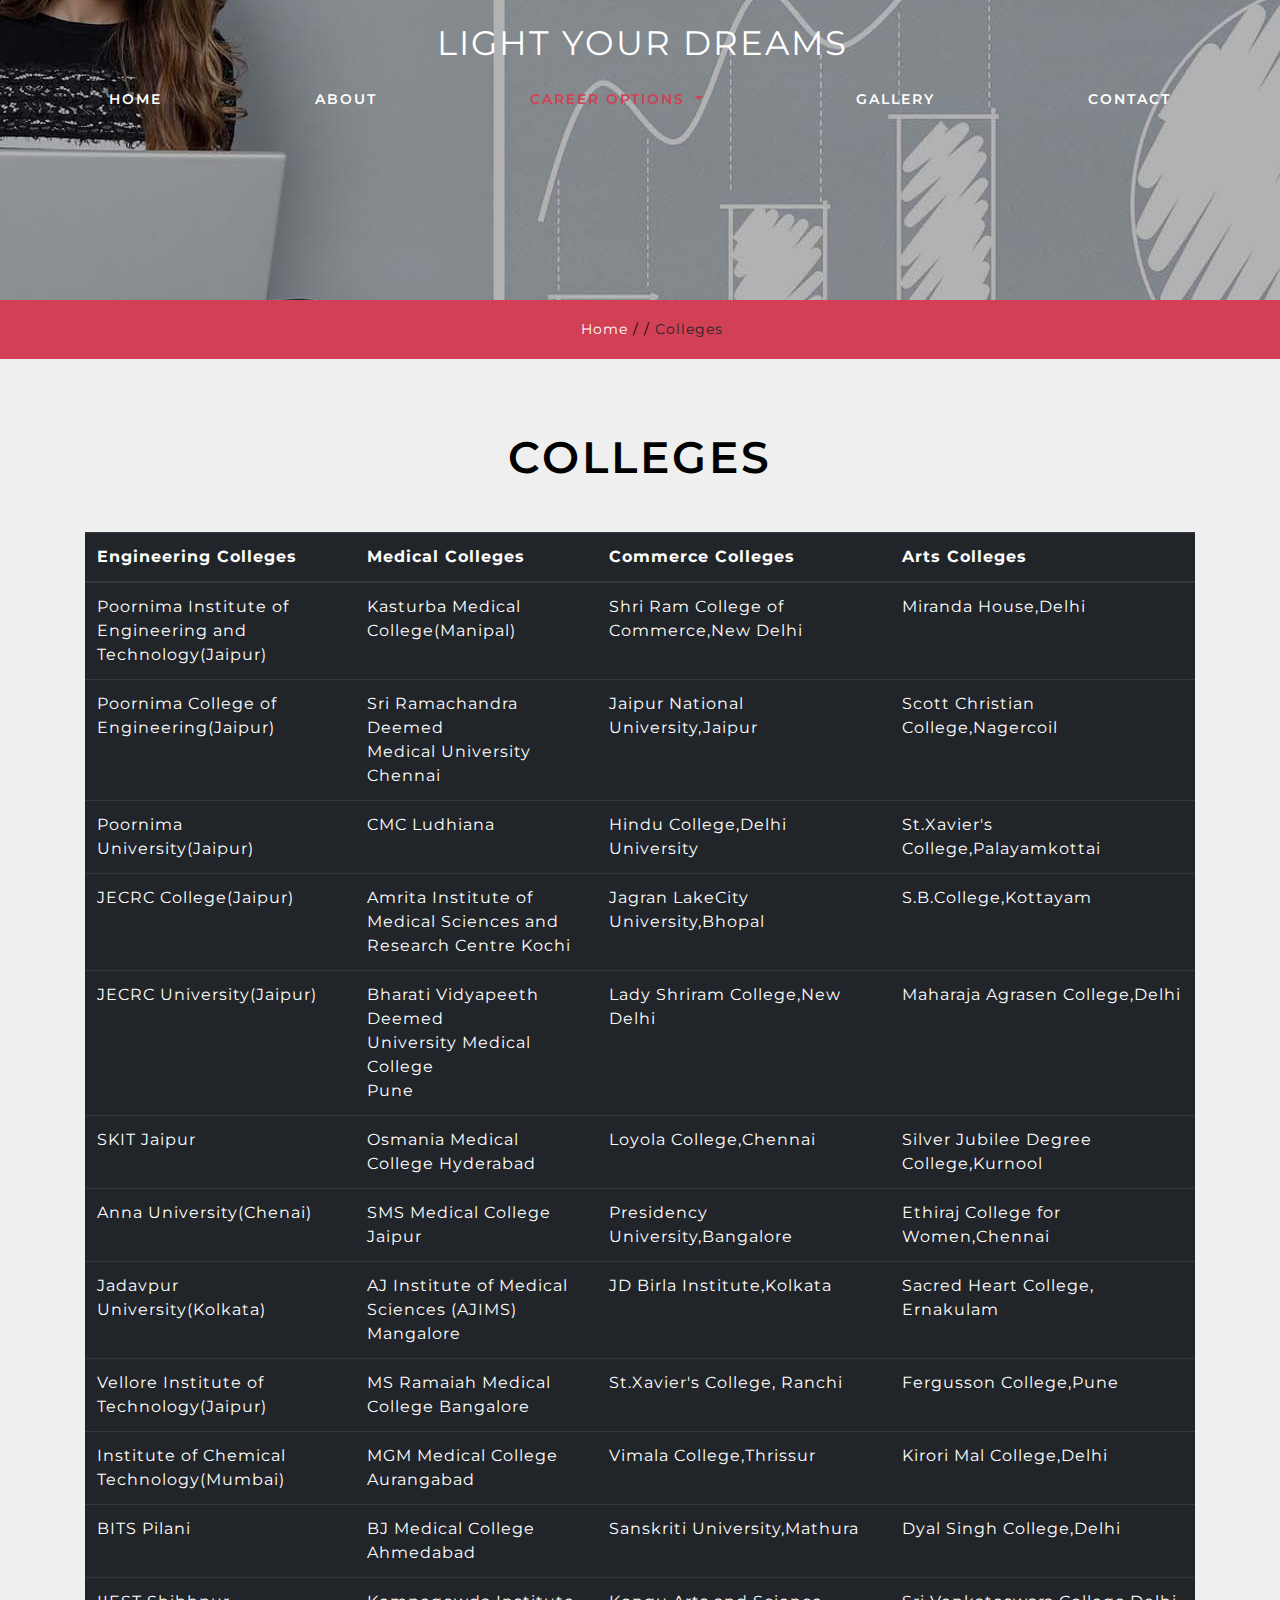
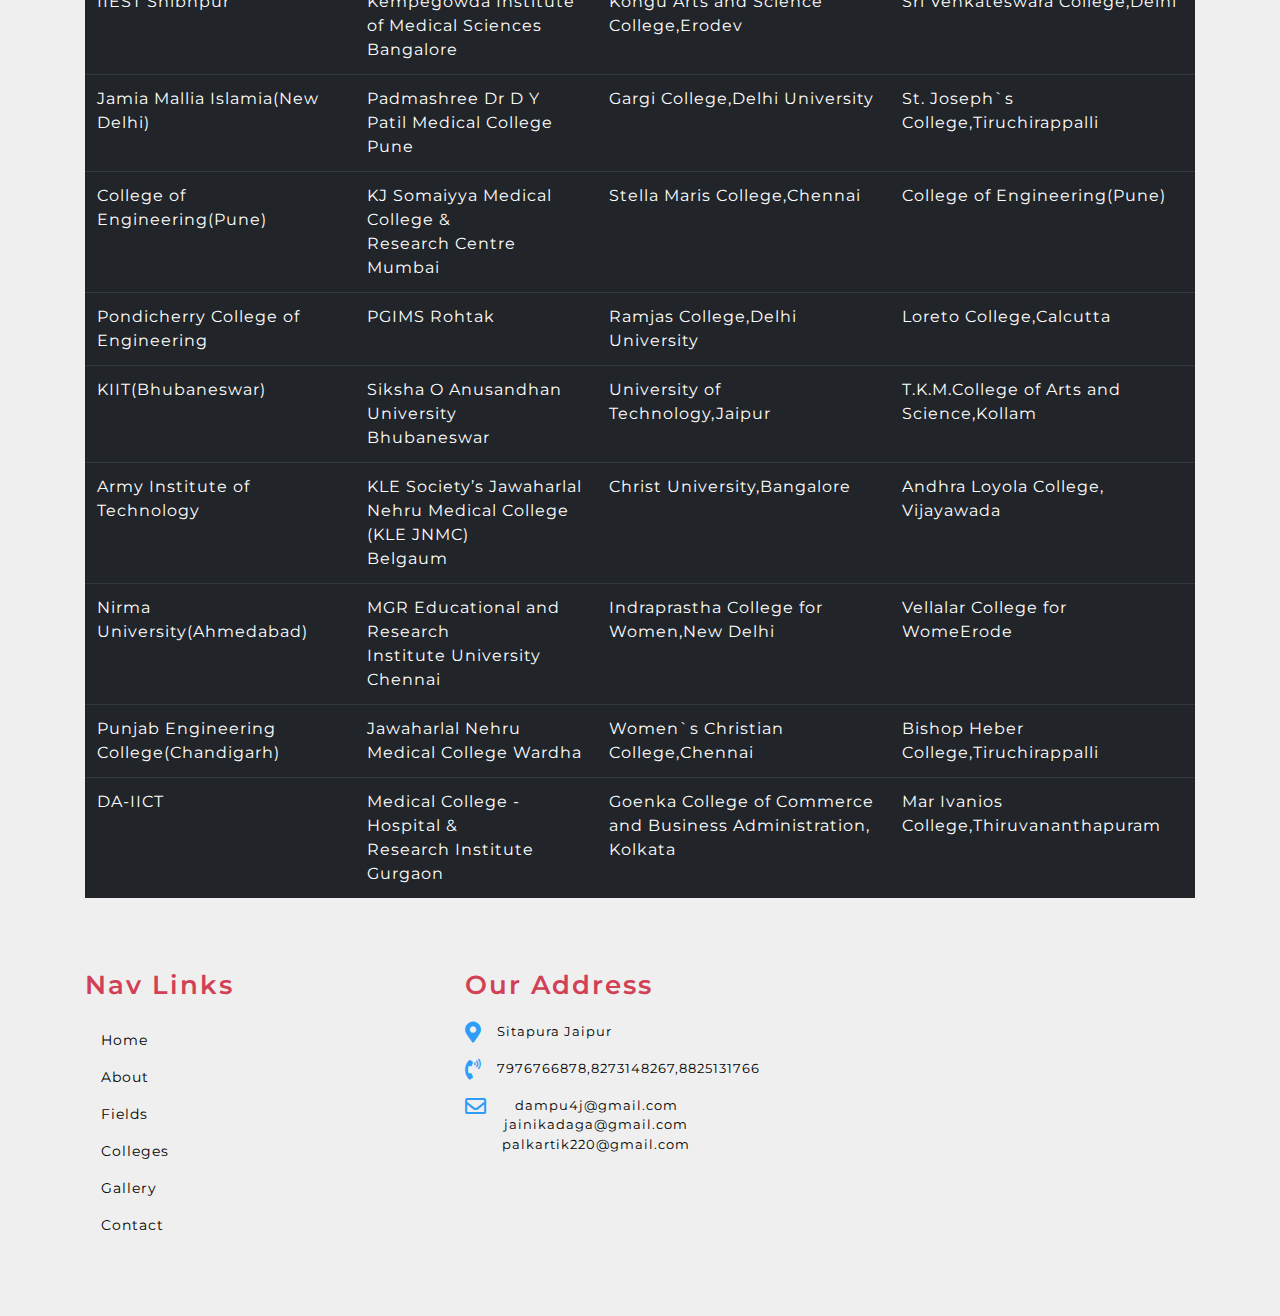
<file: blog2.html>
<!DOCTYPE html>
<html lang="zxx">
   <head>
      <title>LYD</title>
    
      <meta charset="UTF-8">
      <meta name="viewport" content="width=device-width, initial-scale=1">
      <meta name="keywords" content="Employ Responsive web template, Bootstrap Web Templates, Flat Web Templates, Android Compatible web template, 
         Smartphone Compatible web template, free webdesigns for Nokia, Samsung, LG, SonyEricsson, Motorola web design" />
      <script>
         addEventListener("load", function () {
         	setTimeout(hideURLbar, 0);
         }, false);
         
         function hideURLbar() {
         	window.scrollTo(0, 1);
         }
      </script>
      <!--//meta tags ends here-->
      <!--booststrap-->
      <link href="css/bootstrap.min.css" rel="stylesheet" type="text/css" media="all">
      <!--//booststrap end-->
      <!-- font-awesome icons -->
      <link href="css/fontawesome-all.min.css" rel="stylesheet" type="text/css" media="all">
      <link href="css/style.css" rel='stylesheet' type='text/css' media="all">
     
      <link href="//fonts.googleapis.com/css?family=Montserrat:300,400,500" rel="stylesheet">
   </head>
   <body>
      <div class="header-outs" id="home">
         <div class="header-w3layouts">
            <div class="headr-title text-center">
               <h1><a class="navbar-brand" href="LYD.html">Light Your Dreams</a></h1>
               <div class="clearfix"></div>
            </div>
            <nav class="navbar navbar-expand-lg navbar-light">
               <button class="navbar-toggler" type="button" data-toggle="collapse" data-target="#navbarSupportedContent" aria-controls="navbarSupportedContent" aria-expanded="false" aria-label="Toggle navigation">
               <span class="navbar-toggler-icon"></span>
               </button>
               <div class="collapse navbar-collapse  nav-fill " id="navbarSupportedContent">
                  <ul class="navbar-nav nav-pills nav-fill">
                     <li class="nav-item">
                        <a class="nav-link" href="LYD.html">Home <span class="sr-only">(current)</span></a>
                     </li>
                     <li class="nav-item">
                        <a href="about.html" class="nav-link ">About</a>
                     </li>
                     <li class="nav-item dropdown active">
                        <a class="nav-link dropdown-toggle" href="#" id="navbarDropdown" role="button" data-toggle="dropdown" aria-haspopup="true" aria-expanded="false">
                        Career Options
                        </a>
						<div class="dropdown-menu" aria-labelledby="navbarDropdown">
                           <a class="dropdown-item" href="typography.html">Fields</a>
						   <a class="dropdown-item" href="blog2.html">Colleges</a>
                        </div>
                     </li>
                     <li class="nav-item">
                        <a href="gallery.html" class="nav-link">Gallery</a>
                     </li>
                     
                     <li class="nav-item">
                        <a href="contact.html" class="nav-link">Contact</a>
                     </li>
                  </ul>
               </div>
            </nav>
         </div>
      </div>
     
      <div class="inner_page-banner one-img">
      </div>
   
      <div class="using-border py-3">
         <div class="inner_breadcrumb  ml-4">
            <ul class="short_ls">
               <li>
                  <a href="LYD.html">Home</a>
                  <span>/ /</span>
               </li>
               <li>Colleges</li>
            </ul>
         </div>
      </div>
     
      <section class="blog-two py-lg-4 py-md-3 py-sm-3 py-3">
         <div class="container py-lg-5 py-md-4 py-sm-4 py-3">
            <h3 class="title text-center mb-lg-5 mb-md-4 mb-sm-4 mb-3">Colleges</h3>
            <div class="inner_sec_info">
              <div class="sub-title">
                  <div class="sub-head mb-3">
                     <h4></h4>
                  </div>
                  <div class="bd-example mb-4">
                     <table class="table table-dark">
                        <thead>
                           <tr>
                              <th scope="col">Engineering Colleges</th>
                              <th scope="col">Medical Colleges</th>
                              <th scope="col">Commerce Colleges</th>
                              <th scope="col">Arts Colleges</th>
                           </tr>
                        </thead>
                        <tbody>
						   <tr>
						   <td><a href="http://www.piet.poornima.org/">Poornima Institute of<br> Engineering and Technology(Jaipur)</a></td>
						   <td><a href="https://manipal.edu/kmc-manipal.html">Kasturba Medical College(Manipal)</a></td>
						   <td><a href="https://www.srcc.edu/">Shri Ram College of Commerce,New Delhi</a></td>
						   <td><a href="https://www.mirandahouse.ac.in/">Miranda House,Delhi</a></td>
						   </tr>
						   <tr>
						   <td><a href="https://www.poornima.org/poornima-college-of-engineering-2/">Poornima College of Engineering(Jaipur)</a></td>
						   <td><a href="https://www.sriramachandra.edu.in/"> Sri Ramachandra Deemed<br> Medical University Chennai</a></td>
						   <td><a href="https://www.jnujaipur.ac.in/">Jaipur National University,Jaipur</a></td>
						    <td><a href="https://scott.ac.in/">Scott Christian College,Nagercoil </a></td>
						   </tr>
						   <tr>
						   <td><a href="https://www.poornima.edu.in/">Poornima University(Jaipur)</a></td>
						   <td><a href="https://www.cmcludhiana.in/">CMC Ludhiana</a></td>
						   <td><a href="http://www.hinducollege.ac.in/">Hindu College,Delhi University</a></td>
						   <td><a href="http://stxavierstn.edu.in/">St.Xavier's College,Palayamkottai </a></td>
						   </tr>
						    <tr>
						   <td><a href="https://jecrcfoundation.com/">JECRC College(Jaipur)</a></td>
						   <td><a href="https://www.amritahospitals.org/">Amrita Institute of<br> Medical Sciences and Research Centre Kochi</a></td>
						   <td><a href="https://jlu.edu.in/">Jagran LakeCity University,Bhopal</a></td>
						   <td><a href="https://sbcollege.ac.in/">S.B.College,Kottayam </a></td>
						   </tr>
						   <tr>
						   <td><a href="https://jecrcuniversity.edu.in/">JECRC University(Jaipur)</a></td>
						   <td><a href="https://mcpune.bharatividyapeeth.edu/">Bharati Vidyapeeth Deemed <br>University Medical College<br>Pune</a></td>
						   <td><a href="https://lsr.edu.in/">Lady Shriram College,New Delhi</a></td>
						   <td><a href="http://mac.du.ac.in/">Maharaja Agrasen College,Delhi</a></td>
						   </tr>
						   <tr>
						   <td><a href="https://www.skit.ac.in/">SKIT Jaipur</a></td>
						   <td><a href="http://www.osmecon.org/About/College"> Osmania Medical College Hyderabad</a></td>
						   <td><a href="https://www.loyolacollege.edu/">Loyola College,Chennai</a></td>
						   <td><a href="https://sjgckurnool.edu.in/">Silver Jubilee Degree College,Kurnool </a></td>
						   </tr>
                           <tr>
                              <td><a href="https://www.annauniv.edu/">Anna University(Chenai)</a></td>
                              <td><a href="https://education.rajasthan.gov.in/smsmcjaipur"> SMS Medical College Jaipur</a></td>
                              <td><a href="https://presidencyuniversity.in/">Presidency University,Bangalore</a></td>
							   <td><a href="https://www.ethirajcollege.edu.in/">Ethiraj College for Women,Chennai </a></td>
                           </tr>
                           <tr>
                              <td><a href="http://www.jaduniv.edu.in/"> Jadavpur University(Kolkata)</a></td>
                              <td><a href="http://ajims.edu.in/WebPages/Default.aspx"> AJ Institute of Medical<br> Sciences (AJIMS) Mangalore</a></td>
                              <td><a href="https://www.jdbikolkata.in/">JD Birla Institute,Kolkata</a></td>
                              <td><a href="https://www.shcollege.ac.in/">Sacred Heart College, Ernakulam </a></td>
                           </tr>
                           <tr>
                              <td><a href="https://vit.ac.in/"> Vellore Institute of Technology(Jaipur)</a></td>
                              <td><a href="https://msrmc.ac.in/"> MS Ramaiah Medical College Bangalore</a></td>
                              <td><a href="https://www.sxcran.org/">St.Xavier's College, Ranchi</a></td>
                              <td><a href="https://www.fergusson.edu/">Fergusson College,Pune </a></td>
                           </tr>
						   <tr>
						   <td><a href="https://www.ictmumbai.edu.in/"> Institute of Chemical Technology(Mumbai)</a></td>
						    <td><a href="https://mgmmcha.org/">MGM Medical College Aurangabad</a></td>
							<td><a href="http://www.vimalacollege.edu.in/">Vimala College,Thrissur</a></td>
							<td><a href="http://www.kmcollege.ac.in/">Kirori Mal College,Delhi</a></td>
						   </tr>
						   <tr>
						   <td><a href="https://www.bits-pilani.ac.in/index.aspx"> BITS Pilani</a></td>
						   <td><a href="http://www.bjmcabd.edu.in/"> BJ Medical College Ahmedabad</a></td>
						    <td><a href="https://www.sanskriti.edu.in/">Sanskriti University,Mathura</a></td>
							<td><a href="http://dsc.du.ac.in/">Dyal Singh College,Delhi</a> </td>
						   </tr>
						   <tr>
						   <td><a href="https://www.iiests.ac.in/">IIEST Shibhpur</a></td>
						   <td><a href="http://www.kimsbangalore.edu.in/"> Kempegowda Institute of Medical Sciences Bangalore</a></td>
						    <td><a href="http://www.kasc.ac.in/">Kongu Arts and Science College,Erodev</a></td>
							<td><a href="http://www.svc.ac.in/">Sri Venkateswara College,Delhi </a></td>
						   </tr>
						   <tr>
						   <td><a href="https://www.jmi.ac.in/">Jamia Mallia Islamia(New Delhi)</a></td>
						   <td><a href="https://medical.dpu.edu.in/">Padmashree Dr D Y Patil Medical College Pune</a></td>
						    <td><a href="https://gargicollege.in/">Gargi College,Delhi University</a></td>
							<td><a href="https://www.sjctni.edu/">St. Joseph`s College,Tiruchirappalli </a></td>
						   </tr>
						   <tr>
						   <td><a href="https://www.coep.org.in/">College of Engineering(Pune)</a></td>
						    <td><a href="https://kjsmc.somaiya.edu/kjsmc">KJ Somaiyya Medical College & <br> Research Centre Mumbai</a></td>
							 <td><a href="https://stellamariscollege.edu.in/">Stella Maris College,Chennai</a></td>
							  <td><a href="https://www.coep.org.in/">College of Engineering(Pune)</a></td>
						   </tr>
						   <tr>
						   <td><a href="http://www.pec.edu/">Pondicherry College of Engineering</a></td>
						   <td><a href="http://pgimsrohtak.ac.in/"> PGIMS Rohtak</a></td>
						   <td><a href="http://app.ramjas.du.ac.in/app/college/web/index.php">Ramjas College,Delhi University</a></td>
						   <td><a href="https://www.loretocollege.in/loretocollege/index.php">Loreto College,Calcutta</a></td>
						   </tr>
						   <tr>
						   <td><a href="https://kiit.ac.in/">KIIT(Bhubaneswar)</a></td>
						    <td><a href="https://www.soa.ac.in/">Siksha O Anusandhan University Bhubaneswar</a></td>
							 <td><a href="https://www.universityoftechnology.edu.in/">University of Technology,Jaipur</a></td>
							 <td><a href="http://www.tkmcas.ac.in/">T.K.M.College of Arts and Science,Kollam </a></td>
						   </tr>
						   <tr>
						   <td><a href="https://www.aitpune.com/">Army Institute of Technology</a></td>
						   <td><a href="https://jnmc.edu/">KLE Society’s Jawaharlal <br>Nehru Medical College (KLE JNMC)<br> Belgaum</a></td>
						    <td><a href="https://www.christuniversity.in/">Christ University,Bangalore</a></td>
							 <td><a href="https://www.andhraloyolacollege.ac.in/"> Andhra Loyola College, Vijayawada </a></td>
						   </tr>
						   <tr>
						   <td><a href="https://nirmauni.ac.in/">Nirma University(Ahmedabad)</a></td>
						    <td><a href="https://www.drmgrdu.ac.in/">MGR Educational and Research<br>Institute University Chennai</a></td>
							<td><a href="http://www.ipcollege.ac.in/">Indraprastha College for Women,New Delhi</a></td>
							<td><a href="https://www.vcw.ac.in/">Vellalar College for WomeErode </a></td>
						   </tr>
						   <tr>
						   <td><a href="https://www.pec.ac.in/">Punjab Engineering College(Chandigarh)</a></td>
						    <td><a href="https://www.dmimsu.edu.in/jawaharlal-nehru-medical-college-jnmc.php">Jawaharlal Nehru Medical College Wardha</a></td>
							<td><a href="https://wcc.edu.in/">Women`s Christian College,Chennai</a></td>
							<td><a href="http://bhc.edu.in/"> Bishop Heber College,Tiruchirappalli</a></td>
						   </tr>
						   <tr>
						   <td><a href="https://www.daiict.ac.in/">DA-IICT</a></td>
						   <td><a href="https://medical.sgtuniversity.ac.in/">Medical College - Hospital & <br> Research Institute Gurgaon</a></td>
						    <td><a href="http://goenkacollege.net/">Goenka College of Commerce and Business Administration, Kolkata</a></td>
							<td><a href="https://www.marivanioscollege.com/">Mar Ivanios College,Thiruvananthapuram</a></td>
						   </tr>
                        </tbody>
                     </table>
                  </div>
               </div>
               
     
      
            <div class="pt-lg-5 pt-md-5 pt-sm-4 pt-3">
               <div class="row footer-agile-grids ">
                  <div class="col-lg-4 col-md-4 col-sm-12 wthree-left-right">
                     <h4>Nav Links</h4>
                     <nav class="border-line">
                        <ul class="nav flex-column">
                           <li class="nav-item active">
                              <a class="nav-link" href="LYD.html">Home<span class="sr-only">(current)</span></a>
                           </li>
                           <li class="nav-item">
                              <a href="about.html" class="nav-link ">About</a>
                           </li>
                           <li class="nav-item">
                              <a href="typography.html" class="nav-link">Fields</a>
                           </li>
                           <li class="nav-item">
                              <a href="blog2.html" class="nav-link ">Colleges</a>
                           </li>
                           </li>
                           <li class="nav-item">
                              <a href="gallery.html" class="nav-link">Gallery</a>
                           </li>
                           <li class="nav-item">
                              <a href="contact.html" class="nav-link">Contact</a>
                           </li>
                        </ul>
                     </nav>
                  </div>
                  <div class="col-lg-4 col-md-4 col-sm-12 wthree-left-right">
                     <h4>Our Address</h4>
                     <div class="addres-up">
                        <ul>
                           <li  class="d-flex pb-md-3 pb-3">
                              <span class="fas fa-map-marker-alt d-flex"></span>
                              <p class="d-flex">Sitapura Jaipur</p>
                           </li>
                           <li class="d-flex pb-md-3 pb-3">
                              <span class="fas fa-phone-volume d-flex" aria-hidden="true"></span>
                              <p class="d-flex">7976766878,8273148267,8825131766</p>
                           </li>
                           <li  class="d-flex pb-md-3 pb-3">
                              <span class="far fa-envelope d-flex"></span>
                              <p class="d-flex"><a href="mailto:info@example.com">dampu4j@gmail.com<br>jainikadaga@gmail.com<br>palkartik220@gmail.com</a></p>
                           </li>
                        </ul>
                     </div>
                   
                  </div>
                        </section>
      <footer>
        
      </footer>

      <script src='js/jquery-2.2.3.min.js'></script>

      <script src="js/move-top.js"></script>
      <script src="js/easing.js"></script>
      <script>
         jQuery(document).ready(function ($) {
         	$(".scroll").click(function (event) {
         		event.preventDefault();
         		$('html,body').animate({
         			scrollTop: $(this.hash).offset().top
         		}, 900);
         	});
         });
      </script>
      <!-- start-smoth-scrolling -->
      <!-- here stars scrolling icon -->
      <script>
         $(document).ready(function () {
         
         	var defaults = {
         		containerID: 'toTop', // fading element id
         		containerHoverID: 'toTopHover', // fading element hover id
         		scrollSpeed: 1200,
         		easingType: 'linear'
         	};
         
         
         	$().UItoTop({
         		easingType: 'easeOutQuart'
         	});
         
         });
      </script>
      <!-- //here ends scrolling icon -->
      <!--bootstrap working-->
      <script src="js/bootstrap.min.js"></script>
      <!-- //bootstrap working-->
   </body>
</html>
</file>
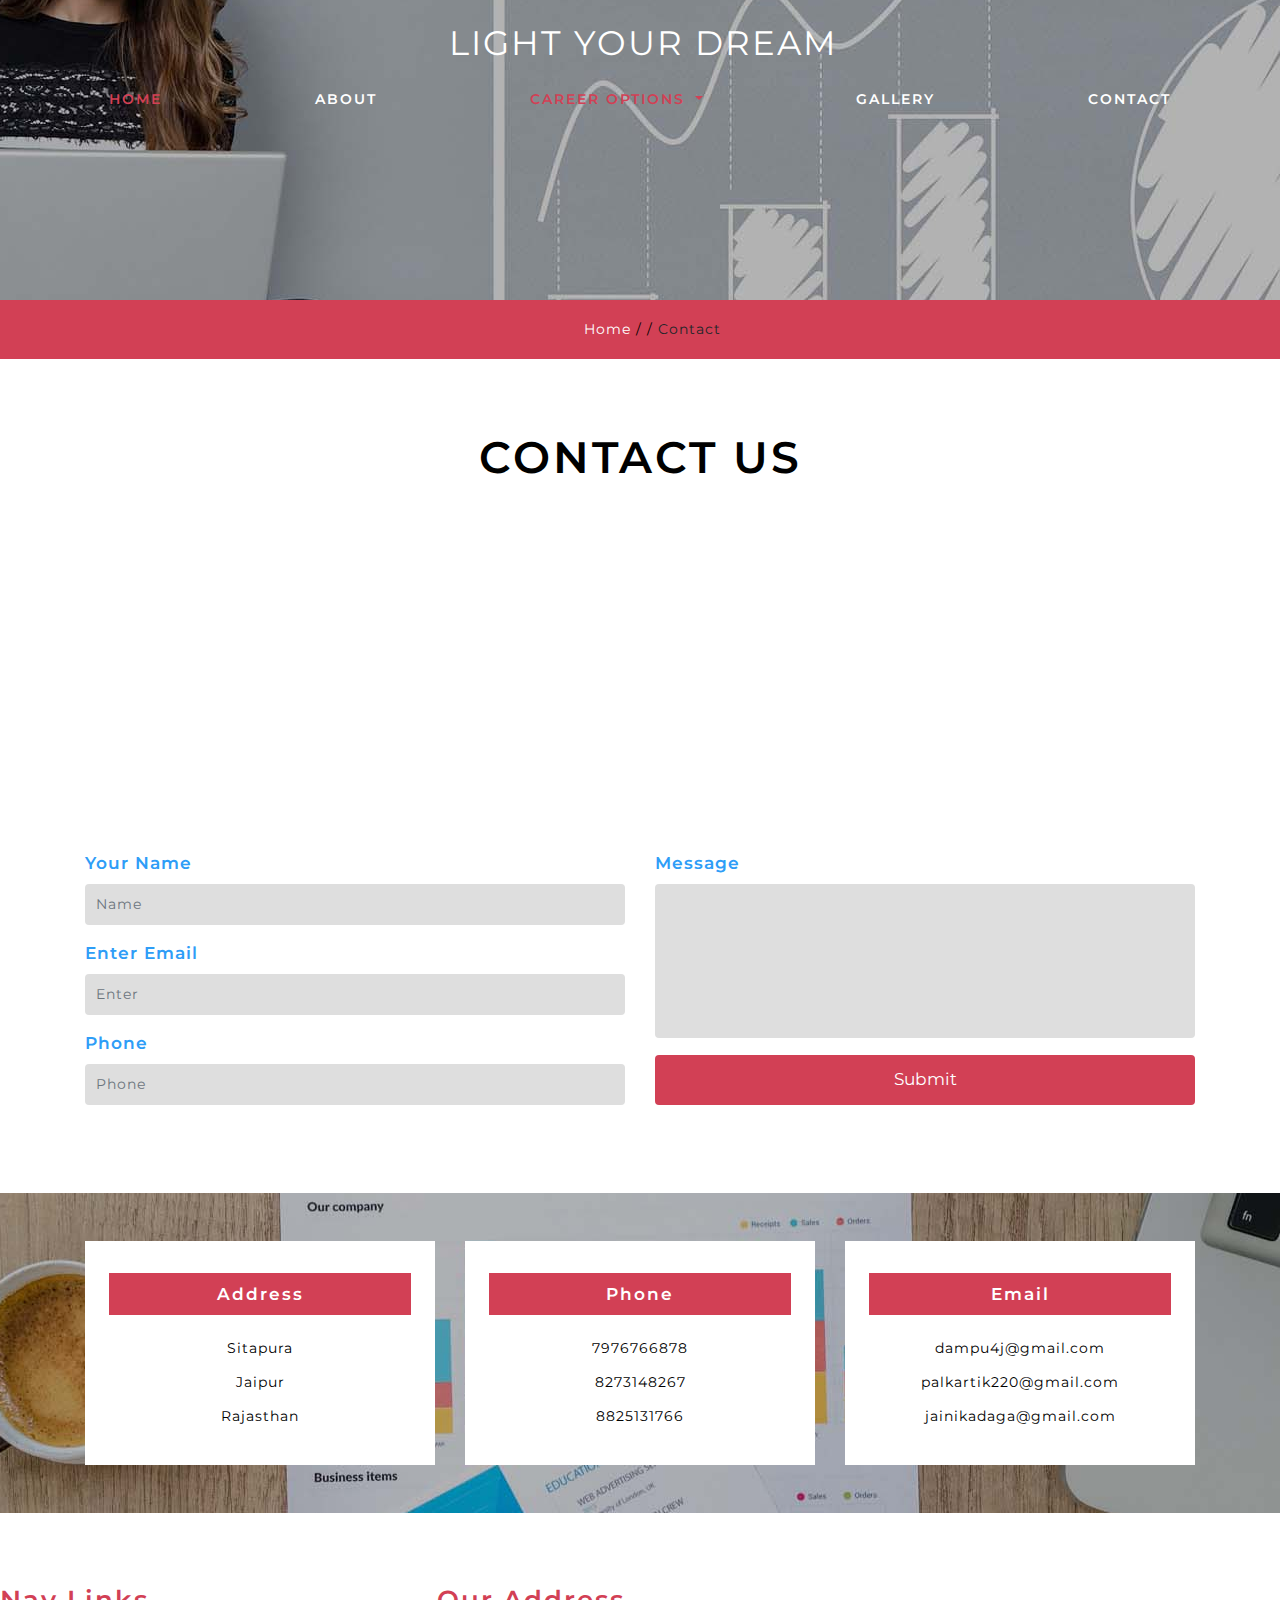
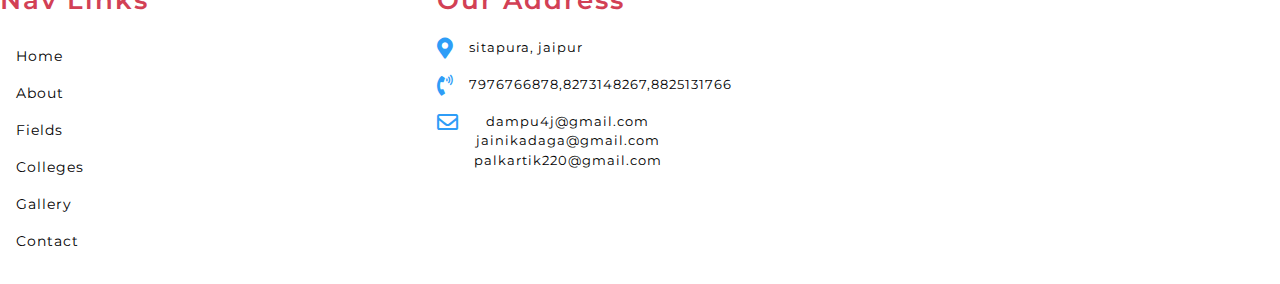
<file: contact.html>
<!DOCTYPE html>
<html lang="zxx">
   <head>
      <title>LYD</title>
      
      <meta charset="UTF-8">
      <meta name="viewport" content="width=device-width, initial-scale=1">
      <meta name="keywords" content="Employ Responsive web template, Bootstrap Web Templates, Flat Web Templates, Android Compatible web template, 
         Smartphone Compatible web template, free webdesigns for Nokia, Samsung, LG, SonyEricsson, Motorola web design" />
     
     
      <link href="css/bootstrap.min.css" rel="stylesheet" type="text/css" media="all">
   
      <link href="css/fontawesome-all.min.css" rel="stylesheet" type="text/css" media="all">
     
      <link href="css/style.css" rel='stylesheet' type='text/css' media="all">
   
      <link href="//fonts.googleapis.com/css?family=Montserrat:300,400,500" rel="stylesheet">
   </head>
   <body>
      <div class="header-outs" id="home">
         <div class="header-w3layouts">
            
            <div class="headr-title text-center">
               <h1><a class="navbar-brand" href="index.html"><!--<span class="fab fa-servicestack"></span>-->Light Your Dream</a></h1>
               <div class="clearfix"></div>
            </div>
            <nav class="navbar navbar-expand-lg navbar-light">
               <button class="navbar-toggler" type="button" data-toggle="collapse" data-target="#navbarSupportedContent" aria-controls="navbarSupportedContent" aria-expanded="false" aria-label="Toggle navigation">
               <span class="navbar-toggler-icon"></span>
               </button>
               <div class="collapse navbar-collapse  nav-fill " id="navbarSupportedContent">
                  <ul class="navbar-nav nav-pills nav-fill">
                     <li class="nav-item active">
                        <a class="nav-link" href="index.html">Home <span class="sr-only">(current)</span></a>
                     </li>
                     <li class="nav-item">
                        <a href="about.html" class="nav-link ">About</a>
                     </li>
                     <li class="nav-item dropdown active">
                        <a class="nav-link dropdown-toggle" href="#" id="navbarDropdown" role="button" data-toggle="dropdown" aria-haspopup="true" aria-expanded="false">
                        Career Options
                        </a>
						<div class="dropdown-menu" aria-labelledby="navbarDropdown">
                           <a class="dropdown-item" href="typography.html">Fields</a>
						   <a class="dropdown-item" href="blog2.html">Colleges</a>
                        </div>
                     </li>
                     <li class="nav-item">
                        <a href="gallery.html" class="nav-link">Gallery</a>
                     </li>
                     
                     <li class="nav-item">
                        <a href="contact.html" class="nav-link">Contact</a>
                     </li>
                  </ul>
               </div>
            </nav>
         </div>
      </div>
     
      <div class="inner_page-banner one-img">
      </div>
     
      <div class="using-border py-3">
         <div class="inner_breadcrumb  ml-4">
            <ul class="short_ls">
               <li>
                  <a href="index.html">Home</a>
                  <span>/ /</span>
               </li>
               <li>Contact</li>
            </ul>
         </div>
      </div>
     
      <section class="contact py-lg-4 py-md-3 py-sm-3 py-3">
         <div class="container py-lg-5 py-md-4 py-sm-4 py-3">
            <h3 class="title text-center mb-lg-5 mb-md-4 mb-sm-4 mb-3">Contact Us</h3>
            <div class="agile-info-para">
               
               <div class="address_mail_footer_grids">
                  <iframe src="https://www.google.com/maps/embed?pb=!1m18!1m12!1m3!1d3562.2415320400187!2d75.84852641436247!3d26.76856977272617!2m3!1f0!2f0!3f0!3m2!1i1024!2i768!4f13.1!3m3!1m2!1s0x396dc91e898380fd%3A0xeee859ae1f1b64b0!2sPoornima%20Institute%20of%20Engineering%20and%20Technology!5e0!3m2!1sen!2sin!4v1607502405185!5m2!1sen!2sin" width="600" height="450" frameborder="0" style="border:0;" allowfullscreen="" aria-hidden="false" tabindex="0"></iframe>
               </div>
               
               <div class="contact-form pt-lg-4 pt-md-3 pt-sm-3 pt-3">
                  <form>
                     <div class="row contact-wls-detail">
                        <div class="col-md-6 agile-wls-contact-mid">
                           <div class="form-group contact-forms">
                              <label class="sub-title-w3layouts">Your Name</label>
                              <input type="text" class="form-control" placeholder="Name">
                           </div>
                           <div class="form-group contact-forms">
                              <label class="sub-title-w3layouts">Enter Email</label>
                              <input type="email" class="form-control" placeholder="Enter">
                           </div>
                           <div class="form-group contact-forms">
                              <label class="sub-title-w3layouts">Phone</label>
                              <input type="text" class="form-control" placeholder="Phone">
                           </div>
                        </div>
                        <div class="col-md-6 countact-text">
                           <div class="form-group contact-forms">
                              <label class="sub-title-w3layouts">Message</label>
                              <textarea class="form-control" rows="3"></textarea>
                           </div>
                           <button type="submit" class="btn btn-block sent-butnn">Submit</button>
                        </div>
                     </div>
                  </form>
               </div>
              
            </div>
         </div>
      </section>
      <section class="contactright">
         <div class="container py-lg-5 py-md-4 py-sm-4 py-3">
            <div class=" row ">
               <div class="col-lg-4 contact-list-grid">
                  <div class="footer_grid_left text-center">
                     <div class="contact_footer_grid_left text-center mb-3">
                        <h5> Address</h5>
                     </div>
                     <p>Sitapura <br>Jaipur<br>Rajasthan</p>
                  </div>
               </div>
               <div class="col-lg-4 contact-list-grid">
                  <div class="footer_grid_left text-center">
                     <div class="contact_footer_grid_left text-center mb-3">
                        <h5>Phone</h5>
                     </div>
                     <p>7976766878 <br>8273148267 <br> 8825131766</p>
                  </div>
               </div>
               <div class="col-lg-4 contact-list-grid">
                  <div class="footer_grid_left text-center ">
                     <div class="contact_footer_grid_left text-center mb-3">
                        <h5>Email</h5>
                     </div>
                     <p><a href="mailto:info@example.com">dampu4j@gmail.com<br>palkartik220@gmail.com<br>jainikadaga@gmail.com</a> 
                     </p>
                  </div>
               </div>
            </div>
         </div>
      </section>
     
      <section class="buttom-footer py-lg-4 py-md-3 py-sm-3 py-3">
        
            <div class="pt-lg-5 pt-md-5 pt-sm-4 pt-3">
               <div class="row footer-agile-grids ">
                  <div class="col-lg-4 col-md-4 col-sm-12 wthree-left-right">
                     <h4>Nav Links</h4>
                     <nav class="border-line">
                        <ul class="nav flex-column">
                           <li class="nav-item active">
                              <a class="nav-link" href="index.html">Home <span class="sr-only">(current)</span></a>
                           </li>
                           <li class="nav-item">
                              <a href="about.html" class="nav-link ">About</a>
                           </li>
                           <li class="nav-item">
                              <a href="typography.html" class="nav-link">Fields</a>
                           </li>
                           <li class="nav-item">
                              <a href="blog2.html" class="nav-link ">Colleges</a>
                           </li>
                           </li>
                           <li class="nav-item">
                              <a href="gallery.html" class="nav-link">Gallery</a>
                           </li>
                           <li class="nav-item">
                              <a href="contact.html" class="nav-link">Contact</a>
                           </li>
                        </ul>
                     </nav>
                  </div>
                  <div class="col-lg-4 col-md-4 col-sm-12 wthree-left-right">
                     <h4>Our Address</h4>
                     <div class="addres-up">
                        <ul>
                           <li  class="d-flex pb-md-3 pb-3">
                              <span class="fas fa-map-marker-alt d-flex"></span>
                              <p class="d-flex">sitapura, jaipur</p>
                           </li>
                           <li class="d-flex pb-md-3 pb-3">
                              <span class="fas fa-phone-volume d-flex" aria-hidden="true"></span>
                              <p class="d-flex">7976766878,8273148267,8825131766</p>
                           </li>
                           <li  class="d-flex pb-md-3 pb-3">
                              <span class="far fa-envelope d-flex"></span>
                              <p class="d-flex"><a href="mailto:info@example.com">dampu4j@gmail.com<br>jainikadaga@gmail.com<br>palkartik220@gmail.com</a></p>
                           </li>
                           
                     <div class="icons mt-4">
                       
                     </div>
                  </div>
                  
      </section>
      <footer>
       
      </footer>
      
      <script src='js/jquery-2.2.3.min.js'></script>
      
      <script src="js/move-top.js"></script>
      <script src="js/easing.js"></script>
      <script>
         jQuery(document).ready(function ($) {
         	$(".scroll").click(function (event) {
         		event.preventDefault();
         		$('html,body').animate({
         			scrollTop: $(this.hash).offset().top
         		}, 900);
         	});
         });
      </script>
      <!-- start-smoth-scrolling -->
      <!-- here stars scrolling icon -->
      <script>
         $(document).ready(function () {
         
         	var defaults = {
         		containerID: 'toTop', // fading element id
         		containerHoverID: 'toTopHover', // fading element hover id
         		scrollSpeed: 1200,
         		easingType: 'linear'
         	};
         
         
         	$().UItoTop({
         		easingType: 'easeOutQuart'
         	});
         
         });
      </script>
      <!-- //here ends scrolling icon -->
      <!--bootstrap working-->
      <script src="js/bootstrap.min.js"></script>
      <!-- //bootstrap working-->
   </body>
</html>
</html>
</file>
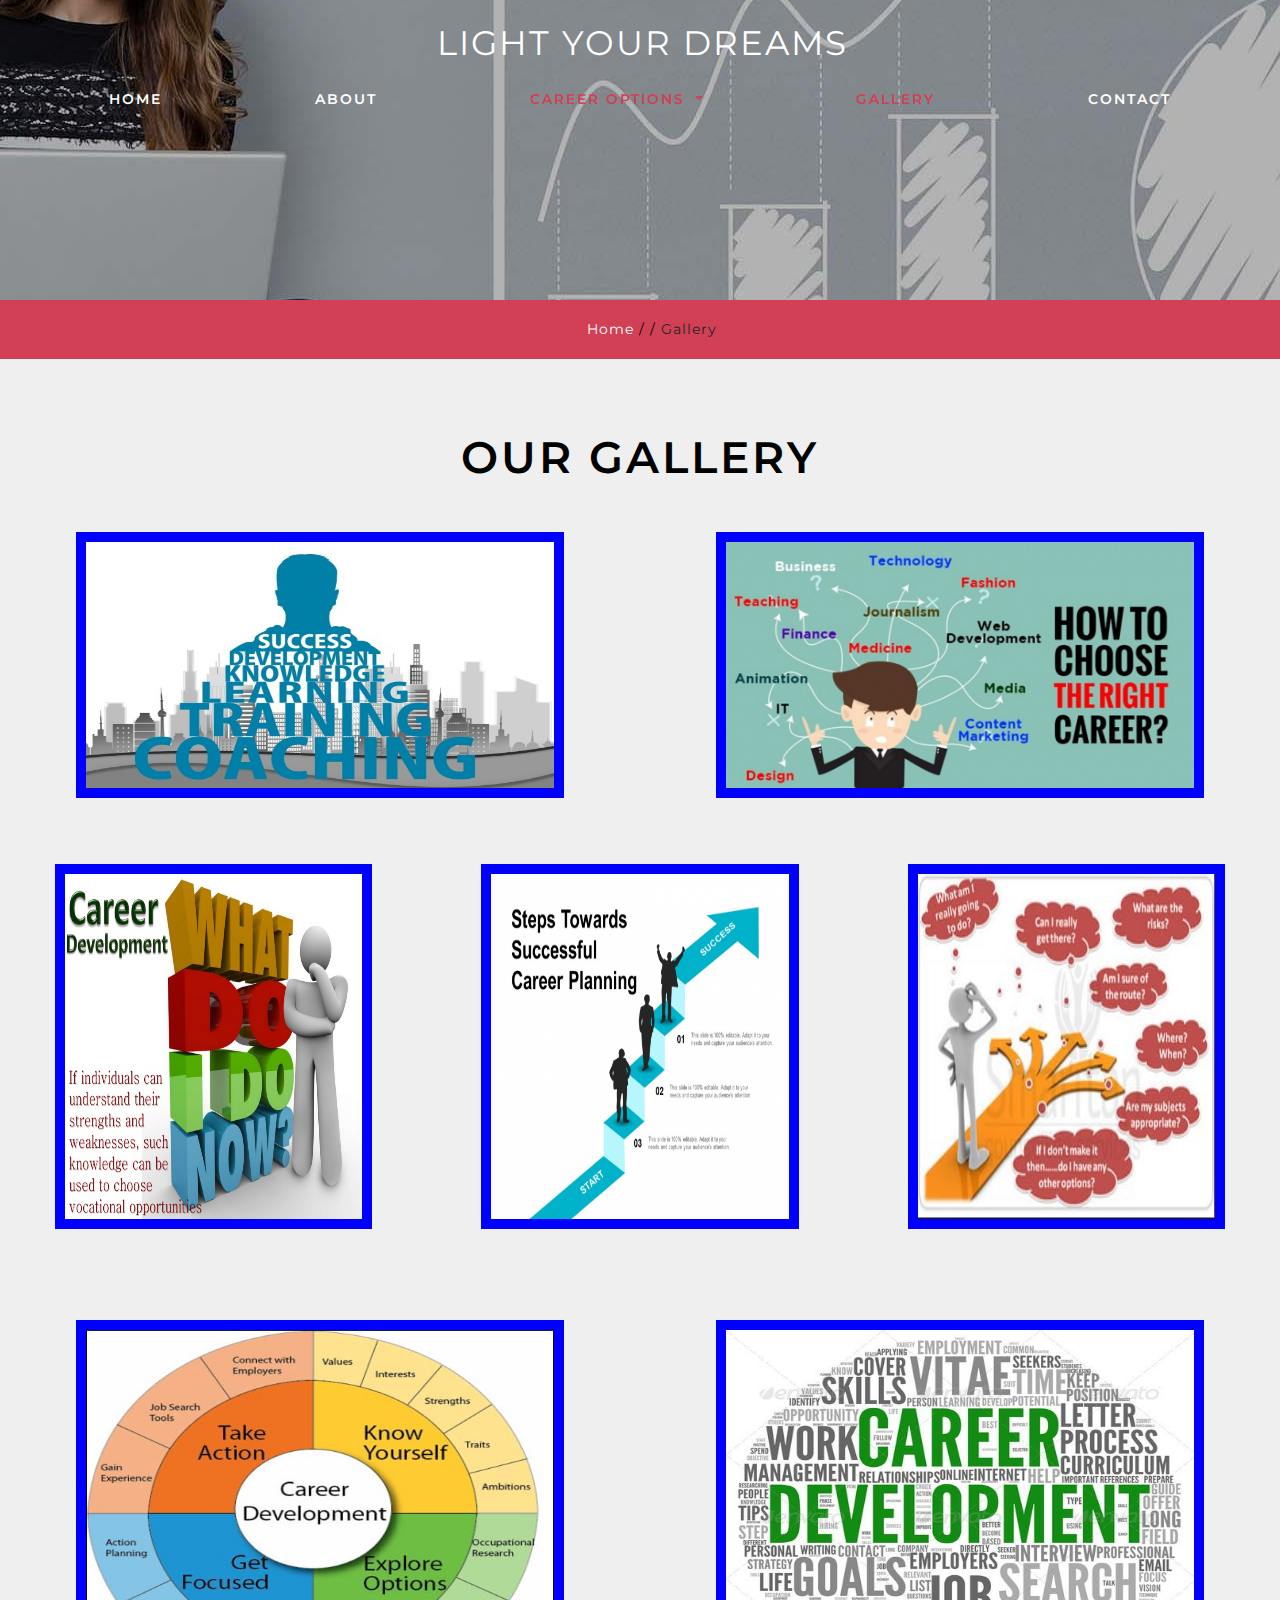
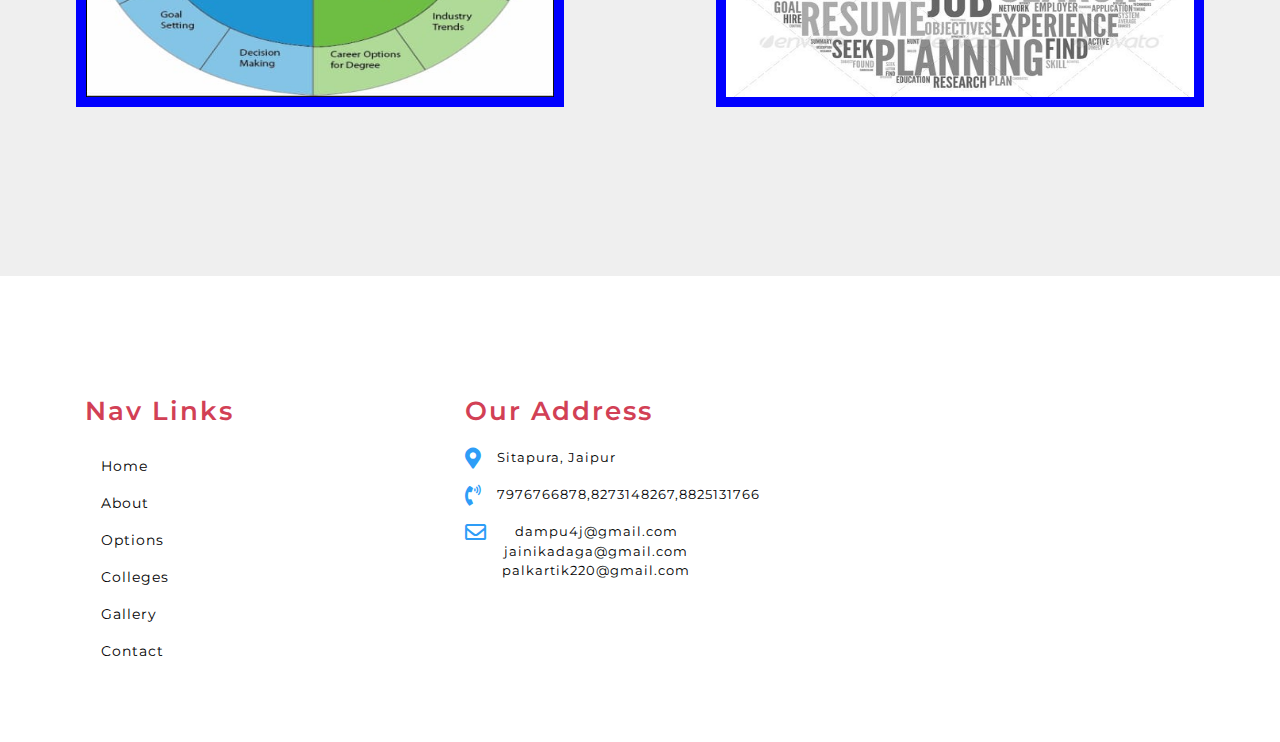
<file: gallery.html>
<!DOCTYPE html>
<html lang="zxx">
   <head>
      <title>LYD</title>
      
      <meta charset="UTF-8">
      <meta name="viewport" content="width=device-width, initial-scale=1">
      <meta name="keywords" content="Employ Responsive web template, Bootstrap Web Templates, Flat Web Templates, Android Compatible web template, 
         Smartphone Compatible web template, free webdesigns for Nokia, Samsung, LG, SonyEricsson, Motorola web design" />
      <script>
        
      </script>
      
      <link href="css/bootstrap.min.css" rel="stylesheet" type="text/css" media="all">
      
      <link href="css/fontawesome-all.min.css" rel="stylesheet" type="text/css" media="all">
      
      <link rel="stylesheet" href="css/lightbox.css">
      
      <link rel="stylesheet" type="text/css" href="css/set1.css" />
      
      <link href="css/style.css" rel='stylesheet' type='text/css' media="all">
      
      <link href="//fonts.googleapis.com/css?family=Montserrat:300,400,500" rel="stylesheet">
	    <style> 
		img {
      border: 10px solid #0000ff;
    }
	</style>
   </head>
   
  
 
   <body>
      
      <div class="header-outs" id="home">
         <div class="header-w3layouts">
            <!--//navigation section -->
            <div class="headr-title text-center">
               <h1><a class="navbar-brand" href="index.html">Light Your Dreams</a></h1>
               <div class="clearfix"></div>
            </div>
            <nav class="navbar navbar-expand-lg navbar-light">
               <button class="navbar-toggler" type="button" data-toggle="collapse" data-target="#navbarSupportedContent" aria-controls="navbarSupportedContent" aria-expanded="false" aria-label="Toggle navigation">
               <span class="navbar-toggler-icon"></span>
               </button>
               <div class="collapse navbar-collapse  nav-fill " id="navbarSupportedContent">
                  <ul class="navbar-nav nav-pills nav-fill">
                     <li class="nav-item ">
                        <a class="nav-link" href="index.html">Home <span class="sr-only">(current)</span></a>
                     </li>
                     <li class="nav-item">
                        <a href="about.html" class="nav-link ">About</a>
                     </li>
                      <li class="nav-item dropdown active">
                        <a class="nav-link dropdown-toggle" href="#" id="navbarDropdown" role="button" data-toggle="dropdown" aria-haspopup="true" aria-expanded="false">
                        Career Options
                        </a>
						<div class="dropdown-menu" aria-labelledby="navbarDropdown">
                           <a class="dropdown-item" href="typography.html">Fields</a>
						   <a class="dropdown-item" href="blog2.html">Colleges</a>
                        </div>
                     </li>
                     <li class="nav-item active">
                        <a href="gallery.html" class="nav-link">Gallery</a>
                     </li>
                     
                     <li class="nav-item">
                        <a href="contact.html" class="nav-link">Contact</a>
                     </li>
                  </ul>
               </div>
            </nav>
         </div>
      </div>
      
      <div class="inner_page-banner one-img">
      </div>
      
      <div class="using-border py-3">
         <div class="inner_breadcrumb  ml-4">
            <ul class="short_ls">
               <li>
                  <a href="index.html">Home</a>
                  <span>/ /</span>
               </li>
               <li>Gallery</li>
            </ul>
         </div>
      </div>
      
      <section class="gallery py-lg-4 py-md-3 py-sm-3 py-3">
         <div class="container-fluid py-lg-5 py-md-4 py-sm-4 py-3">
            <h3 class="title text-center mb-lg-5 mb-md-4 mb-sm-4 mb-3">Our Gallery</h3>
            <div class="row grid gallery-info">
               <div class="col-lg-6 col-md-6 gallery-grids">
                                       
									   <img src="images/gallery1.jpeg" height="80%" width="80%" alt="img15" border="5px solid #555"/>
                    
                  
               </div>
               <div class="col-lg-6 col-md-6 gallery-grids">
                 
                     <img src="images/gallery2.jpeg" height="80%" width="80%" alt="img15"/>
                    
                        
                        </a>
                    
                  </figure>
               </div>
            </div>
            <div class="row grid gallery-info">
               <div class="col-lg-4 col-md-4 gallery-grids">
                 
                     <img src="images/gallery3.jpeg" height="80%" width="80%" alt="img15"/>
                     
                  
               </div>
               <div class="col-lg-4 col-md-4 gallery-grids">
                  
                     <img src="images/gallery4.jpeg" height="80%" width="80%" alt="img15"/>
                     
                  
               </div>
               <div class="col-lg-4 col-md-4 gallery-grids">
                 
                     <img src="images/gallery5.jpeg" height="80%" width="80%" alt="img15"/>
                     
					 	 
      </div>
             <br>
					 <br>
					 <br>
					 <br>
					 <br>
					 <br>
					 <br>
					 <br>
					 <br>
					 <br>  
					 <br>
					 <br>
					 <br>
					 <br>
					 <br>
					 <br>
					 <br>
					 <br>
					 <br>  
			   <div class="col-lg-6 col-md-6 gallery-grids">
                  
                     <img src="images/gallery6.jpeg" height="80%" width="80%" alt="img15"/>
                     
                     </figcaption>
                 
               </div>
               <div class="col-lg-6 col-md-6 gallery-grids">
                  
                     <img src="images/gallery7.jpeg" height="80%" width="80%" alt="img15"/>
                    
                 
               </div>
            </div>
         </div>
      </section>
     
      <section class="buttom-footer py-lg-4 py-md-3 py-sm-3 py-3">
         <div class="container py-lg-5 py-md-5 py-sm-4 py-4">
            
            <div class="pt-lg-5 pt-md-5 pt-sm-4 pt-3">
               <div class="row footer-agile-grids ">
                  <div class="col-lg-4 col-md-4 col-sm-12 wthree-left-right">
                     <h4>Nav Links</h4>
                     <nav class="border-line">
                        <ul class="nav flex-column">
                           <li class="nav-item active">
                              <a class="nav-link" href="index.html">Home <span class="sr-only">(current)</span></a>
                           </li>
                           <li class="nav-item">
                              <a href="about.html" class="nav-link ">About</a>
                           </li>
                           <li class="nav-item">
                              <a href="typography.html" class="nav-link">Options</a>
                           </li>
                           <li class="nav-item">
                              <a href="blog2.html" class="nav-link ">Colleges</a>
                           </li>
                           <li class="nav-item">
                              <a href="gallery.html" class="nav-link">Gallery</a>
                           </li>
                           <li class="nav-item">
                              <a href="contact.html" class="nav-link">Contact</a>
                           </li>
                        </ul>
                     </nav>
                  </div>
                  <div class="col-lg-4 col-md-4 col-sm-12 wthree-left-right">
                     <h4>Our Address</h4>
                     <div class="addres-up">
                        <ul>
                           <li  class="d-flex pb-md-3 pb-3">
                              <span class="fas fa-map-marker-alt d-flex"></span>
                              <p class="d-flex">Sitapura, Jaipur</p>
                           </li>
                           <li class="d-flex pb-md-3 pb-3">
                              <span class="fas fa-phone-volume d-flex" aria-hidden="true"></span>
                              <p class="d-flex">7976766878,8273148267,8825131766</p>
                           </li>
                           <li  class="d-flex pb-md-3 pb-3">
                              <span class="far fa-envelope d-flex"></span>
                              <p class="d-flex"><a href="mailto:info@example.com">dampu4j@gmail.com<br>jainikadaga@gmail.com<br>palkartik220@gmail.com</a></p>
                           </li>
                        </ul>
                     </div>
                     
                  </div>
                  
                        </div>
                     </div>
                  </div>
               
            
        
      </section>
      
      
      <script src='js/jquery-2.2.3.min.js'></script>
     
      <script src="js/lightbox-plus-jquery.min.js"></script>
      
      <script src="js/move-top.js"></script>
      <script src="js/easing.js"></script>
      <script>
         jQuery(document).ready(function ($) {
         	$(".scroll").click(function (event) {
         		event.preventDefault();
         		$('html,body').animate({
         			scrollTop: $(this.hash).offset().top
         		}, 900);
         	});
         });
      </script>
      <!-- start-smoth-scrolling -->
      <!-- here stars scrolling icon -->
      <script>
         $(document).ready(function () {
         
         	var defaults = {
         		containerID: 'toTop', // fading element id
         		containerHoverID: 'toTopHover', // fading element hover id
         		scrollSpeed: 1200,
         		easingType: 'linear'
         	};
         
         
         	$().UItoTop({
         		easingType: 'easeOutQuart'
         	});
         
         });
      </script>
      <!-- //here ends scrolling icon -->
      <!--bootstrap working-->
      <script src="js/bootstrap.min.js"></script>
      <!-- //bootstrap working-->
   </body>
</html>
</file>
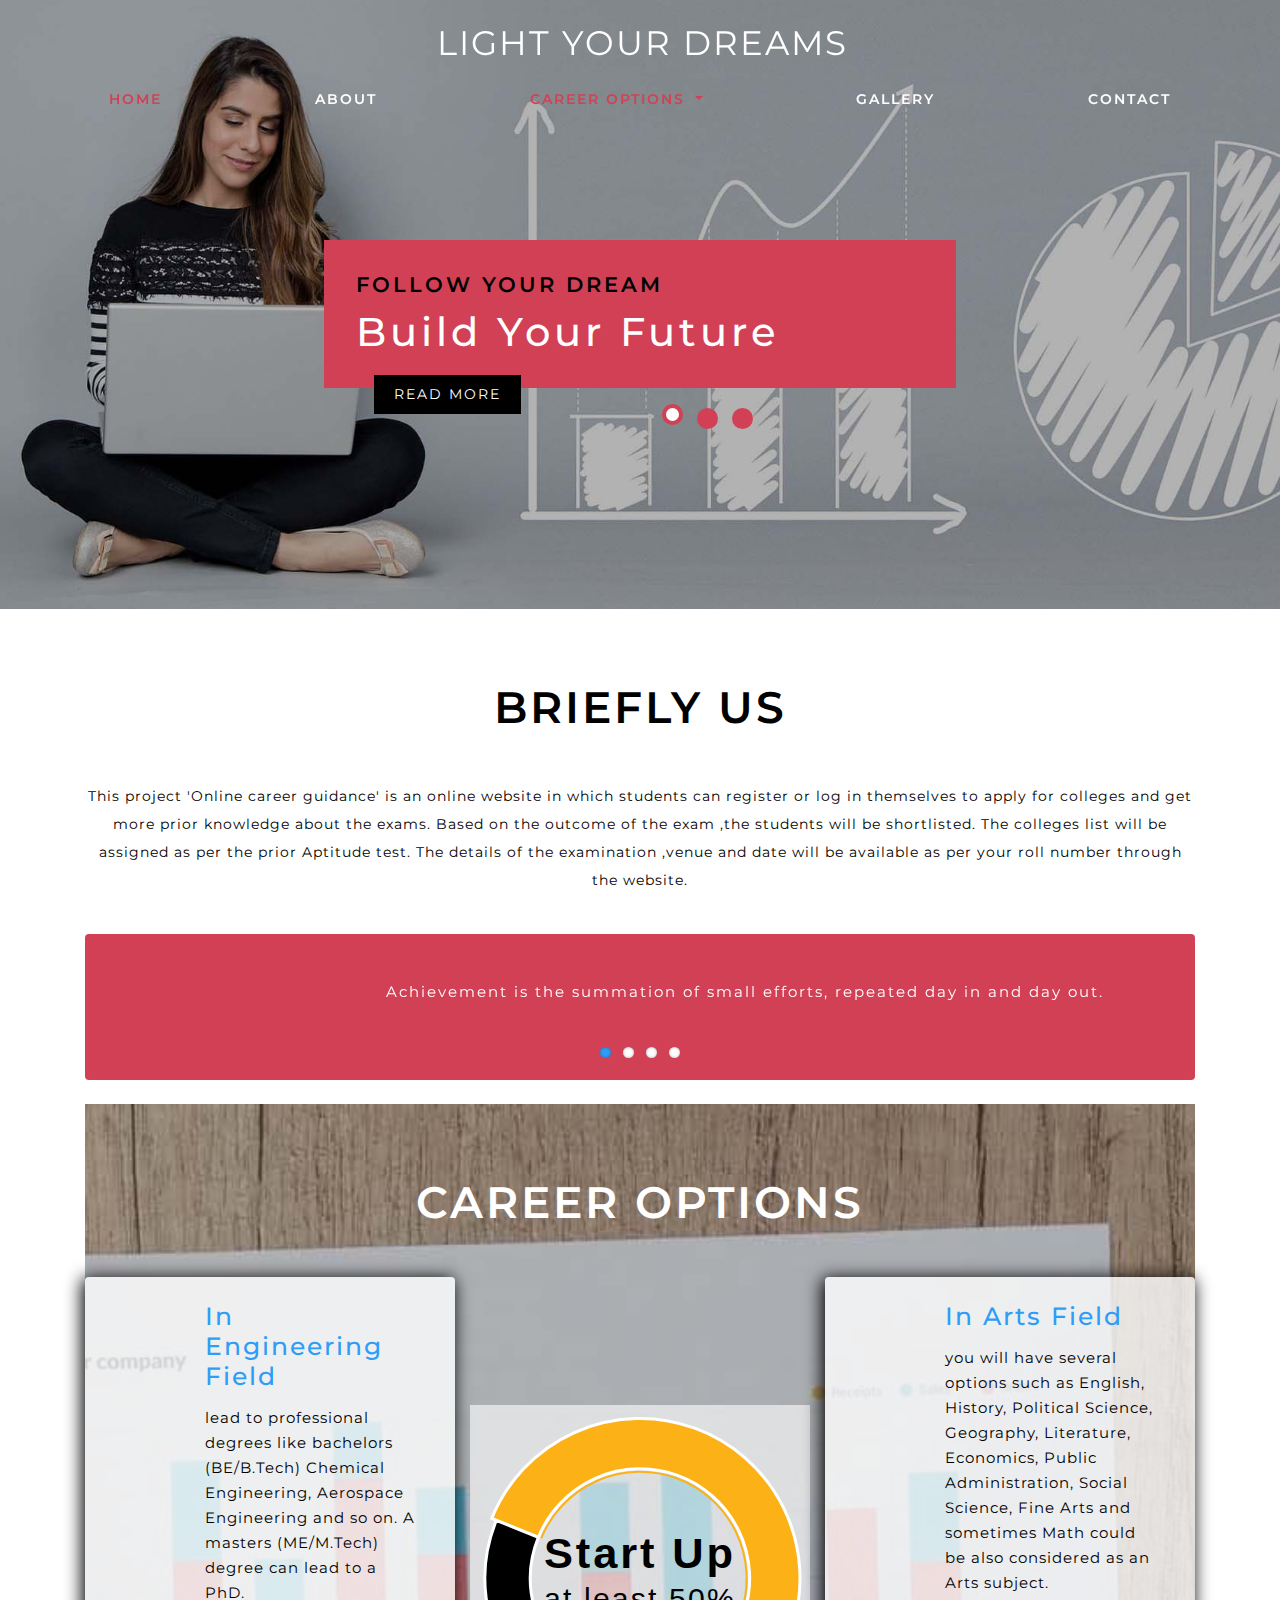
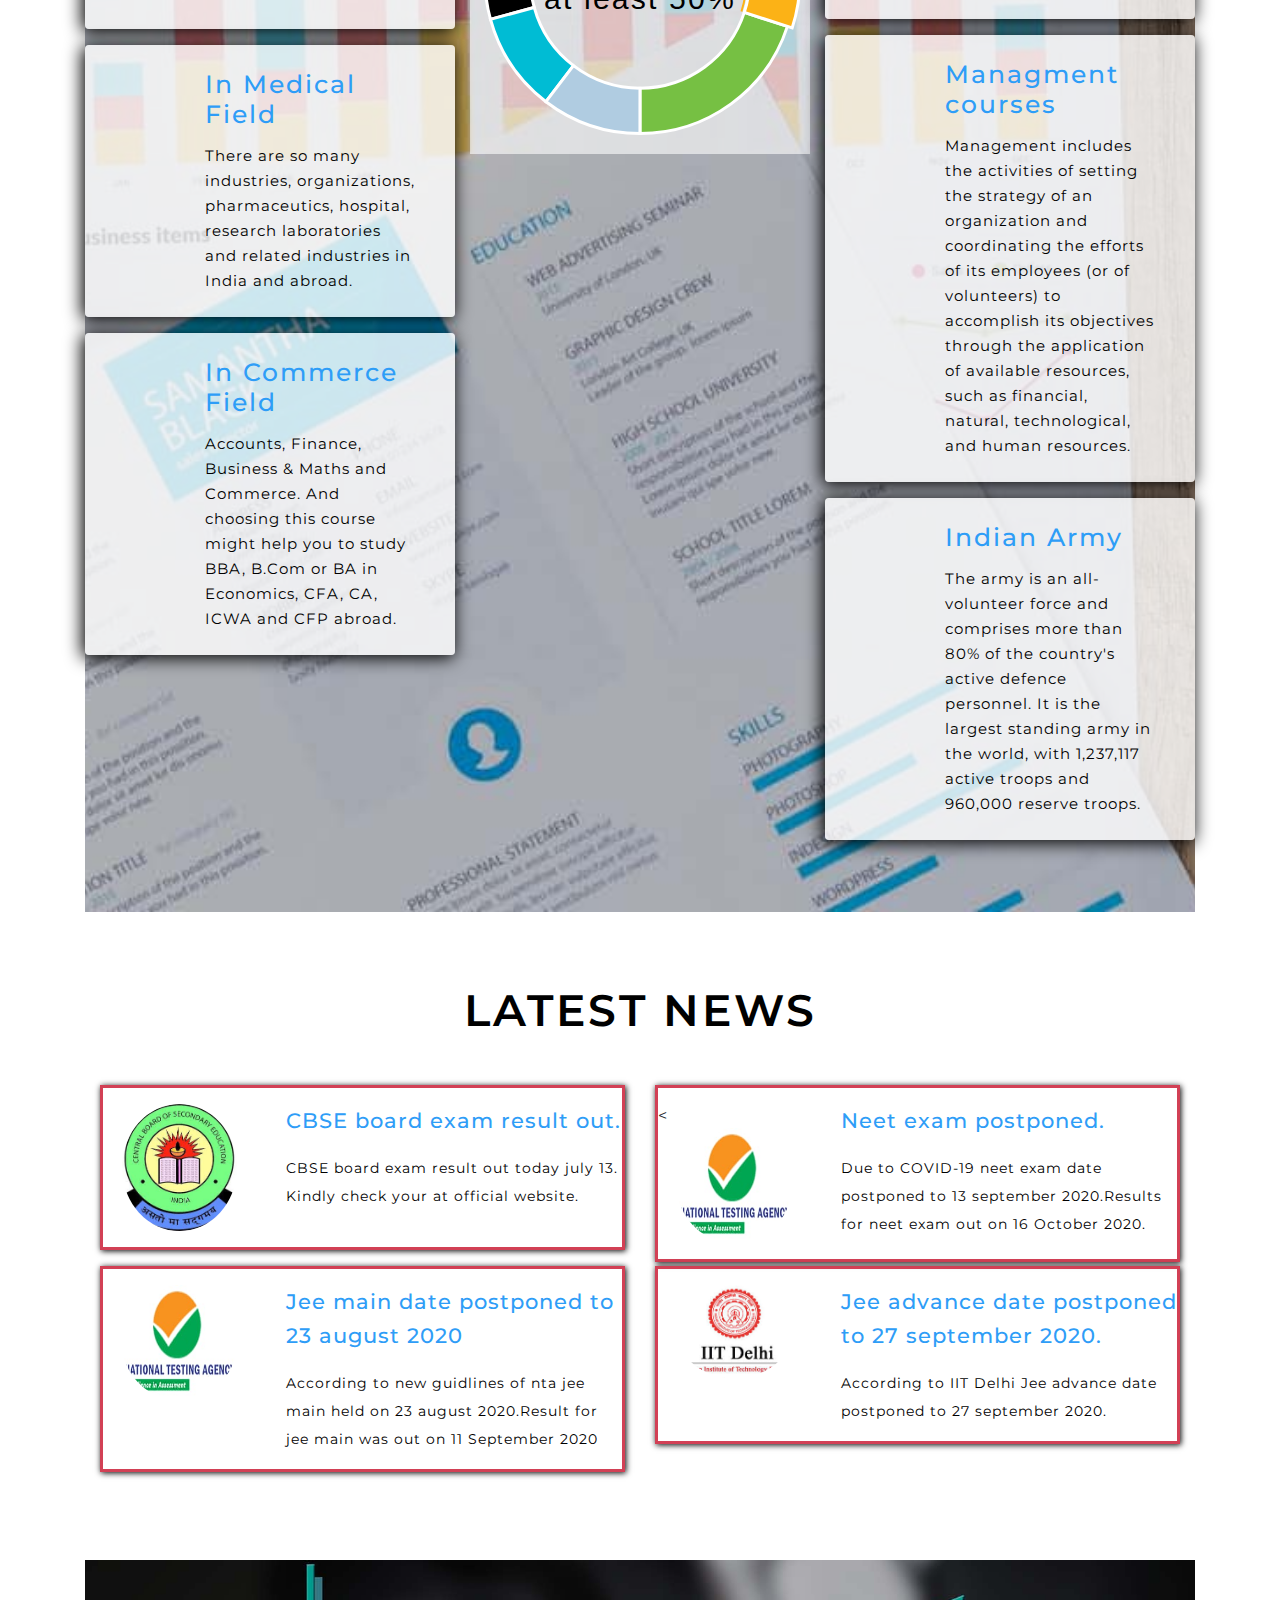
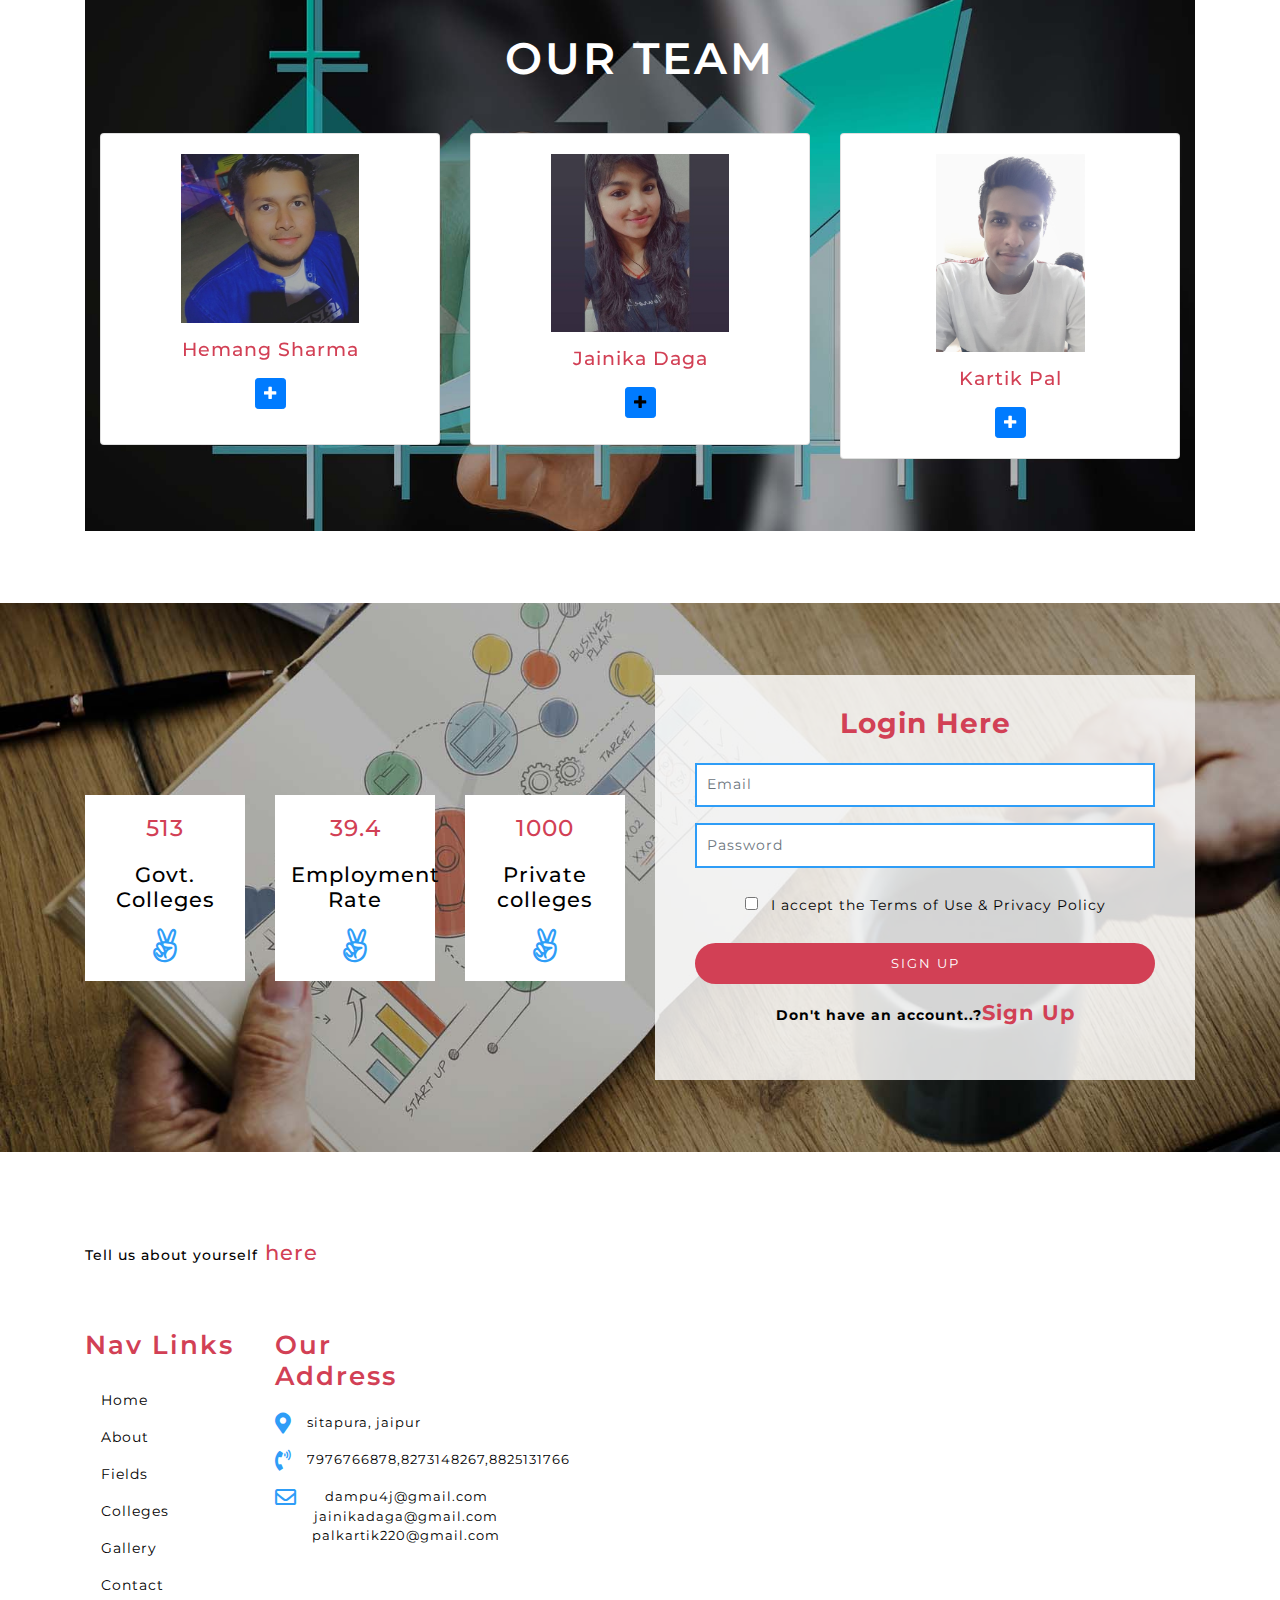
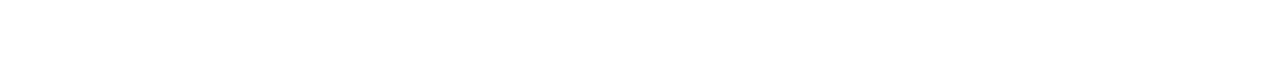
<file: LYD.html>
<!DOCTYPE html>
<html lang="zxx">
   <head>
      <title>LYD</title>
      <meta charset="UTF-8">
      <meta name="viewport" content="width=device-width, initial-scale=1">
      <meta name="keywords" content="Employ Responsive web template, Bootstrap Web Templates, Flat Web Templates, Android Compatible web template, 
         Smartphone Compatible web template, free webdesigns for Nokia, Samsung, LG, SonyEricsson, Motorola web design" />
     
      <link href="css/bootstrap.min.css" rel="stylesheet" type="text/css" media="all">
      <link href="css/fontawesome-all.min.css" rel="stylesheet" type="text/css" media="all">
      
            <link rel="stylesheet" href="css/flexslider.css" type="text/css" media="all" />
            <link rel="stylesheet" href="css/morris.css">
      
      <link href="css/style.css" rel='stylesheet' type='text/css' media="all">
      
      <link href="//fonts.googleapis.com/css?family=Montserrat:300,400,500" rel="stylesheet">
   </head>
   <body>
      <div class="header-outs" id="home">
         <div class="header-w3layouts">
            <div class="headr-title text-center">
               <h1><a class="navbar-brand" href="LYD.html">Light your Dreams</a></h1>
               <div class="clearfix"></div>
            </div>
            <nav class="navbar navbar-expand-lg navbar-light">
               <button class="navbar-toggler" type="button" data-toggle="collapse" data-target="#navbarSupportedContent" aria-controls="navbarSupportedContent" aria-expanded="false" aria-label="Toggle navigation">
               <span class="navbar-toggler-icon"></span>
               </button> 
               <div class="collapse navbar-collapse  nav-fill " id="navbarSupportedContent">
                  <ul class="navbar-nav nav-pills nav-fill">
                     <li class="nav-item active">
                        <a class="nav-link" href="LYD.html">Home <span class="sr-only">(current)</span></a>
                     </li>
                     <li class="nav-item">
                        <a href="about.html" class="nav-link ">About</a>
                     </li>
                     <li class="nav-item dropdown active">
                        <a class="nav-link dropdown-toggle" href="#" id="navbarDropdown" role="button" data-toggle="dropdown" aria-haspopup="true" aria-expanded="false">
                        Career Options
                        </a>
						<div class="dropdown-menu" aria-labelledby="navbarDropdown">
                           <a class="dropdown-item" href="typography.html">Fields</a>
						   <a class="dropdown-item" href="blog2.html">Colleges</a>
                        </div>
                     </li>
                     <li class="nav-item">
                        <a href="#" class="nav-link">Gallery</a>
                     </li>
                   
                     <li class="nav-item">
                        <a href="contact.html" class="nav-link">Contact</a>
                     </li>
                  </ul>
               </div>
            </nav>
         </div>
         
         <div class="slider">
            <div class="callbacks_container">
               <ul class="rslides" id="slider4">
                  <li>
                     <div class="slider-img one-img">
                        <div class="container">
                           <div class="slider-info ">
                              <div class="upper-info text-left">
                                 <h5>Follow Your Dream</h5>
                                 <div class="bottom-info">
                                    <h4>Build Your Future</h4>
                                 </div>
                              </div>
                              <div class="outs_more-buttn">
                                 <a href="about.html">Read More</a>
                              </div>
                           </div>
                        </div>
                     </div>
                  </li>
                  <li>
                     <div class="slider-img two-img">
                        <div class="container">
                           <div class="slider-info ">
                              <div class="upper-info text-left">
                                 <h5>Select your field</h5>
                                 <div class="bottom-info">
                                    <h4>Do smart work</h4>
                                 </div>
                              </div>
                              <div class="outs_more-buttn">
                                 <a href="about.html">Read More</a>
                              </div>
                           </div>
                        </div>
                     </div>
                  </li>
                  <li>
                     <div class="slider-img three-img">
                        <div class="container">
                           <div class="slider-info">
                              <div class="upper-info text-left">
                                 <h5>Face Your Challenge</h5>
                                 <div class="bottom-info">
                                    <h4>
                                       Become a Winner
                                    </h4>
                                 </div>
                              </div>
                              <div class="outs_more-buttn">
                                 <a href="about.html">Read More</a>
                              </div>
                           </div>
                        </div>
                     </div>
                  </li>
               </ul>
            </div>
            
            <div class="clearfix"></div>
         </div>
      </div>
     
      <section class="about py-lg-4 py-md-3 py-sm-3 py-3" id="about">
         <div class="container py-lg-5 py-md-5 py-sm-4 py-4">
            <h3 class="title text-center mb-lg-5 mb-md-4  mb-sm-4 mb-3">BriefLy Us</h3>
            <div class="agile-abt-info ">
               <div class="info-sub-w3 pb-lg-3 pb-md-2 pb-2">
                  <p>This project 'Online career guidance' is an online website in 
				  which students can register or log in themselves to apply for 
				  colleges and get more prior knowledge about the exams. Based 
				  on the outcome of the exam ,the students will be shortlisted. 
				  The colleges list will be assigned as per the prior Aptitude test.
				  The details of the examination ,venue and date will be available 
				  as per your roll number through the website.
                 </p>
               </div>
            </div>
            
            <div class="slider-about rounded my-lg-4 my-md-3 my-sm-3 my-3">
               <div class="flexslider">
                  <ul class="slides">
                     <li>
                        <div class="row">
                           <div class="col-lg-3 about-wls-text-left">
                              <h5></h5>
                           </div>
                           <div class="col-lg-9 about-text-right">
                              <p>Achievement is the summation of small efforts, repeated day in and day out.
                              </p>
                           </div>
                        </div>
                     </li>
                     <li>
                        <div class="row">
                           <div class="col-lg-3 about-wls-text-left">
                              <h5></h5>
                           </div>
                           <div class="col-lg-9 about-text-right">
                              <p>Success is a matter of changes is not a matter of choice.
                              </p>
                           </div>
                        </div>
                     </li>
                     <li>
                        <div class="row">
                           <div class="col-lg-3 about-wls-text-left">
                              <h5></h5>
                           </div>
                           <div class="col-lg-9 about-text-right">
                              <p>Do not give up because Great things never come from comfort zones life gives you what you work for.
                              </p>
                           </div>
                        </div>
                     </li>
                     <li>
                        <div class="row">
                           <div class="col-lg-3 about-wls-text-left">
                              <h5></h5>
                           </div>
                           <div class="col-lg-9 about-text-right">
                              <p>Stairs are for those … who has to go to the roof….. My goal is reaching to the sky .. I have to 
							  make the path myself …
                              </p>
                           </div>
                        </div>
                     </li>
                  </ul>
               </div>
            </div>
           
      <section class="service py-lg-4 py-md-3 py-sm-3 py-3">
         <div class="container py-lg-5 py-md-5 py-sm-4 py-3">
            <h3 class="title clr text-center mb-lg-5 mb-md-4  mb-sm-4 mb-3">Career Options</h3>
            <div class="row agile-service-grids-all">
               <div class="col-lg-4 w3layouts-service-list">
                  <div class="row white-shadow rounded p-lg-4 p-md-4 p-sm-3 p-3 mb-3 clr-one">
                     <div class="col-md-3 col-sm-3 white-left">
                       <!-- <span class="fas fa-lightbulb banner-icon"></span>-->
                     </div>
                     <div class="col-md-9 col-sm-9 white-right">
                        <h4>In Engineering Field</h4>
                        <p>lead to professional degrees like bachelors (BE/B.Tech)  
						Chemical Engineering, Aerospace Engineering and so on. 
						A masters (ME/M.Tech) degree can lead to a PhD.</p>
                     </div>
                  </div>
                  <div class="row white-shadow rounded p-lg-4 p-md-4 p-sm-3 p-3 mb-3 clr-two">
                     <div class="col-md-3 col-sm-3 white-left">
                        <!--<span class="fas fa-chart-pie banner-icon"></span>-->
                     </div>
                     <div class="col-md-9 col-sm-9 white-right">
                        <h4>In Medical Field</h4>
                        <p>There are so many industries, organizations, pharmaceutics, hospital, 
						research laboratories and related industries in India and abroad.</p>
                     </div>
                  </div>
                  <div class="row white-shadow rounded p-lg-4 p-md-4 p-sm-3 p-3 clr-three">
                     <div class="col-md-3 col-sm-3 white-left">
                        <!--<span class="fab fa-slideshare banner-icon"></span>-->
                     </div>
                     <div class="col-md-9 col-sm-9 white-right">
                        <h4>In Commerce Field</h4>
                        <p>Accounts, Finance, Business & Maths and Commerce. 
						And choosing this course might help you to study BBA, 
						B.Com or BA in Economics, CFA, CA, ICWA and CFP abroad.</p>
                     </div>
                  </div>
               </div>
               <div class="col-lg-4  w3layouts-service-list">
                  <div class="white-pie-chart ">
                     <!-- pie-chart -->
                     <div class="area-grids">
                        <div class="area-grids-heading">
                        </div>
                        <div id="graph4"></div>
                     </div>
                     
                  </div>
               </div>
               <div class="col-lg-4  w3layouts-service-list">
                  <div class="row white-shadow rounded p-lg-4 p-md-4 p-sm-3 p-3 mb-3 clr-four">
                     <div class="col-md-3 col-sm-3 white-left">
                       <!-- <span class="fas fa-chart-line banner-icon"></span>-->
                     </div>
                     <div class="col-md-9 col-sm-9 white-right">
                        <h4>In Arts Field</h4>
                        <p>you will have several options such as English, History, 
						Political Science, Geography, Literature, Economics, 
						Public Administration, Social Science, Fine Arts and 
						sometimes Math could be also considered as an Arts subject.</p>
                     </div>
                  </div>
                  <div class="row white-shadow rounded p-lg-4 p-md-4 p-sm-3 p-3 mb-3 clr-five">
                     <div class="col-md-3 col-sm-3 white-left">
                        <!--<span class="fab fa-cloudscale banner-icon"></span>-->
                     </div>
                     <div class="col-md-9 col-sm-9 white-right">
                        <h4>Managment courses</h4>
                        <p>Management includes the activities of setting the strategy 
						of an organization and coordinating the efforts of its employees 
						(or of volunteers) to accomplish its objectives through the 
						application of available resources, such as 
						financial, natural, technological, and human resources.</p>
                     </div>
                  </div>
                  <div class="row white-shadow rounded p-lg-4 p-md-4 p-sm-3 p-3 clr-six">
                     <div class="col-md-3 col-sm-3 white-left">
                        <!--<span class="fas fa-users banner-icon"></span>-->
                     </div>
                     <div class="col-md-9 col-sm-9 white-right">
                        <h4>Indian Army</h4>
                        <p font="2">The army is an all-volunteer force and comprises more than 
						80% of the country's active defence personnel. It is the largest 
						standing army in the world, with 1,237,117 active troops and 
						960,000 reserve troops.</p>
                     </div>
                  </div>
               </div>
            </div>
         </div>
      </section>
      <!--//services-->
      <!--latest newa-->
      <section class="blog py-lg-4 py-md-3 py-sm-3 py-3">
         <div class="container py-lg-5 py-md-5 py-sm-4 py-3">
            <h3 class="title text-center mb-lg-5 mb-md-4 mb-sm-4 mb-3">Latest News</h3>
            <div class="row blog-top-grids">
               <div class="col-lg-6 left-side-agile mb-3">
                  <div class="least-w3layouts-text-gap">
                     <div class="row  py-3">
                        <div class="col-md-4 col-sm-4 news-img">
                           <img src="images/CBSE.jpeg" alt="" class="image-fluid">
                        </div>
                        <div class="col-md-8 col-sm-8 news-agile-text ">
                           <h4>CBSE board exam result out.  
                           </h4>
                           <div class="news-date my-3">
                              <ul>
                                
                              </ul>
                           </div>
                           <p class="groom-right text-left">CBSE board exam result out today july 13. Kindly check your at official website.
                           </p>
                        </div>
                     </div>
                  </div>
               </div>
               <div class="col-lg-6 left-side-agile">
                  <div class="least-w3layouts-text-gap">
                     <div class="row py-3">
                        <div class=" col-md-4 col-sm-4 news-img">
                           <<img src="images/NTA.jpeg" alt="" class="image-fluid">
                        </div>
                        <div class=" col-md-8 col-sm-8 news-agile-text ">
                           <h4>Neet exam postponed. 
                           </h4>
                           <div class="news-date my-3">
                              <ul>
                                 
                              </ul>
                           </div>
                           <p class="groom-right text-left">Due to COVID-19 neet exam date postponed to 13 september 2020.Results for neet exam out on 16 October 2020.
                           </p>
                        </div>
                     </div>
                  </div>
               </div>
            </div>
            <div class="row blog-top-grids">
               <div class="col-lg-6 left-side-agile mb-3">
                  <div class="least-w3layouts-text-gap">
                     <div class="row py-3">
                        <div class=" col-md-4 col-sm-4 news-img">
                           <img src="images/NTA.jpeg" alt="" class="image-fluid">
                        </div>
                        <div class=" col-md-8 col-sm-8 news-agile-text ">
                           <h4>Jee main date postponed to 23 august 2020</h4>
                           <div class="news-date my-3">
                              <ul>
                              
                              </ul>
                           </div>
                           <p class="groom-right text-left">According to new guidlines of nta jee main held on 23 august 2020.Result for jee main was out on 11 September 2020
                           </p>
                        </div>
                     </div>
                  </div>
               </div>
               <div class="col-lg-6 left-side-agile">
                  <div class="least-w3layouts-text-gap">
                     <div class="row py-3">
                        <div class=" col-md-4 col-sm-4 news-img">
                           <img src="images/IIT.jpeg" alt="" class="image-fluid">
                        </div>
                        <div class=" col-md-8 col-sm-8 news-agile-text ">
                           <h4>Jee advance date postponed to 27 september 2020.
                           </h4>
                           <div class="news-date my-3">
                              <ul>
                               
                              </ul>
                           </div>
                           <p class="groom-right text-left">According to IIT Delhi Jee advance date postponed to 27 september 2020.
                           </p>
                        </div>
                     </div>
                  </div>
               </div>
            </div>
         </div>
      </section>
      
      <section class="team py-lg-4 py-md-3 py-sm-3 py-3">
         <div class="container py-lg-5 py-md-5 py-sm-4 py-3">
            <h3 class="title text-center clr mb-lg-5 mb-md-4 mb-sm-4 mb-3">Our Team</h3>
            <div class="row">
              
               <div class="col-lg-4 team-list-one">
                  <div class="image-flip">
                     <div class="mainflip">
                        <div class="frontside">
                           <div class="card">
                              <div class="card-body text-center">
                                 <p><img src="images/hemang44.jpg" height="60%" width="60%" alt="" class="image-fluid"></p>
                                 <h4 class="card-title mt-3">Hemang Sharma</h4>
                                 <p class="card-text mb-3"></p>
                                 <a href="#" class="btn btn-primary btn-sm"><i class="fa fa-plus"></i></a>
                              </div>
                           </div>
                        </div>
                        <div class="backside">
                           <div class="card">
                              <div class="card-body text-center mt-4">
                                 <h4 class="card-title ">Hemang Sharma</h4>
                                 <p class="card-text mb-3">Recently persuing B -Tech from Poornima Institute, Jaipur.
								  I completed 10th by K D jain school and 12th by SPS school ajmer.  </p>
                                 <ul class="list-inline">
                                    <li class="list-inline-item">
                                       <a class="social-icon text-xs-center" target="_blank" href="#">
                                       
                                       </a>
                                    </li>
                                    <li class="list-inline-item">
                                       <a class="social-icon text-xs-center" target="_blank" href="#">
                                       
                                       </a>
                                    </li>
                                    <li class="list-inline-item">
                                       <a class="social-icon text-xs-center" target="_blank" href="#">
                                      
                                       </a>
                                    </li>
                                 </ul>
                              </div>
                           </div>
                        </div>
                     </div>
                  </div>
               </div>
               <!-- ./Team member -->
               <!-- Team member -->
               <div class="col-lg-4 team-list-two">
                  <div class="image-flip">
                     <div class="mainflip">
                        <div class="frontside">
                           <div class="card">
                              <div class="card-body text-center">
                                 <p><img src="images/jainika2.jpg" height="60%" width="60%" alt="" class="image-fluid"></p>
                                 <h4 class="card-title mt-3">Jainika Daga</h4>
                                 <p class="card-text mb-3"></p>
                                 <a href="#" class="btn btn-primary btn-sm"><span class="fa fa-plus"></span></a>
                              </div>
                           </div>
                        </div>
                        <div class="backside">
                           <div class="card">
                              <div class="card-body text-center mt-4">
                                 <h4 class="card-title ">Jainika Daga</h4>
                                 <p class="card-text mb-3">Recently persuing B -Tech from Poornima Institute, Jaipur.I 
								 completed my 10th from St. Xavier's Eng. Med. School, Kne and completed my 12th from 
								 Indian Public School, West Bengal.</p>
                                 <ul class="list-inline">
                                    <li class="list-inline-item">
                                       <a class="social-icon text-xs-center" target="_blank" href="#">
                                       
                                       </a>
                                    </li>
                                    <li class="list-inline-item">
                                       <a class="social-icon text-xs-center" target="_blank" href="#">
                                       
                                       </a>
                                    </li>
                                    <li class="list-inline-item">
                                       <a class="social-icon text-xs-center" target="_blank" href="#">
                                      
                                       </a>
                                    </li>
                                 </ul>
                              </div>
                           </div>
                        </div>
                     </div>
                  </div>
               </div>
               
               <div class="col-lg-4 team-list-three">
                  <div class="image-flip">
                     <div class="mainflip">
                        <div class="frontside">
                           <div class="card">
                              <div class="card-body text-center">
                                 <p><img src="images/kartik3.jpg" height="50%" width="50%" alt="" class="image-fluid"></p>
                                 <h4 class="card-title mt-3">Kartik Pal</h4>
                                 <p class="card-text mb-3"></p>
                                 <a href="#" class="btn btn-primary btn-sm"><i class="fa fa-plus"></i></a>
                              </div>
                           </div>
                        </div>
                        <div class="backside">
                           <div class="card">
                              <div class="card-body text-center mt-4">
                                 <h4 class="card-title ">Kartik Pal</h4>
                                 <p class="card-text mb-3">Recently persuing B -Tech from Poornima Institute, Jaipur.
								 I completed 10th and 12th from agra international public school.</p>
                                 <ul class="list-inline">
                                    <li class="list-inline-item">
                                       <a class="social-icon text-xs-center" target="_blank" href="#">
                                       
                                       </a>
                                    </li>
                                    <li class="list-inline-item">
                                       <a class="social-icon text-xs-center" target="_blank" href="#">
                                      
                                       </a>
                                    </li>
                                    <li class="list-inline-item">
                                       <a class="social-icon text-xs-center" target="_blank" href="#">
                                      
                                       </a>
                                    </li>
                                 </ul>
                              </div>
                           </div>
                        </div>
                     </div>
                  </div>
               </div>
               
            </div>
         </div>
      </section>
      
    
     
      </section>
       
      <section class="register py-lg-4 py-md-3 py-sm-3 py-3">
         <div class="container py-lg-5 py-md-5 py-sm-4 py-3">
            <div class="row">
               <div class="col-lg-6 jst-must-info">
                  <div class=" wthree-form-list">
                     <h4></h4>
                  </div>
                  <div class="stats-info row pt-lg-4 pt-md-3 pt-sm-3 pt-2">
                     <div class="col-lg-4 col-md-4 col-sm-4 stats-grid stats-grid-1">
                        <div class="register-left-agile">
                           <div class="counter">513</div>
                           <div class="stat-info py-lg-3 py-md-3 py-sm-3 py-3">
                              <h4>Govt. Colleges</h4>
                           </div>
                           <span class="fab fa-angellist"></span>					
                        </div>
                     </div>
                     <div class="col-lg-4 col-md-4 col-sm-4 stats-grid stats-grid-2">
                        <div class="register-left-agile">
                           <div class="counter">39.4</div>
                           <div class="stat-info py-lg-3 py-md-3 py-sm-3 py-3">
                              <h4>Employment Rate</h4>
                           </div>
                           <span class="fab fa-angellist" aria-hidden="true"></span>
                        </div>
                     </div>
                     <div class="col-lg-4 col-md-4 col-sm-4 stats-grid stats-grid-3">
                        <div class="register-left-agile">
                           <div class="counter">1000</div>
                           <div class="stat-info py-lg-3 py-md-3 py-sm-3 py-3">
                              <h4>Private colleges</h4>
                           </div>
                           <span class="fab fa-angellist" aria-hidden="true"></span>
                        </div>
                     </div>
                  </div>
               </div>
               <div class="col-lg-6 text-center register-form">
                  <div class="wls-register-form">
                     <h4>Login Here</h4>
                     <form>
                        <div class="form-group fill-all-form">
                           <input type="email" class="form-control" placeholder="Email">
                        </div>
                        <div class="form-group fill-all-form">
                           <input type="Password" class="form-control" placeholder="Password">
                        </div>
                        <div class="check-point my-lg-4 my-md-3 my-3">
                           <input type="checkbox" class="checked mr-2">
                           <span class="span">I accept the Terms of Use & Privacy Policy</span>
                        </div>
                        <button type="submit" class="btn click-me btn-block">Sign Up</button>
                        <div class="log-form mt-3">
                           <h4>Don't have an account..?<a href="web/index.html" "target=_blank">Sign Up </a> 
                           </h4>
                        </div>
                     </form>
                  </div>
               </div>
            </div>
         </div>
      </section>
      <!--// register -->
      <!--Footer -->
      <section class="buttom-footer py-lg-4 py-md-3 py-sm-3 py-3">
         <div class="container py-lg-5 py-md-5 py-sm-4 py-4">
            <div class="row subscribe-form">
               <div class="col-lg-6 email-sub-agile">
                  <div class="form-group ">
				   <div class="log-form mt-3">
				  <h4>Tell us about yourself<a href="web/index.html"> here</a></h4>
				  </div>
                    
               <div class="col-lg-6 email-info">
                  <div class="wthree-form-list clr-black">
                     <h4></h4>
                  </div>
               </div>
            </div>
            <div class="pt-lg-5 pt-md-5 pt-sm-4 pt-3">
               <div class="row footer-agile-grids ">
                  <div class="col-lg-4 col-md-4 col-sm-12 wthree-left-right">
                     <h4>Nav Links</h4>
                     <nav class="border-line">
                        <ul class="nav flex-column">
                           <li class="nav-item active">
                              <a class="nav-link" href="LYD.html">Home <span class="sr-only">(current)</span></a>
                           </li>
                           <li class="nav-item">
                              <a href="about.html" class="nav-link ">About</a>
                           </li>
                           <li class="nav-item">
                              <a href="typography.html" class="nav-link">Fields</a>
                           </li>
                           <li class="nav-item">
                              <a href="blog2.html" class="nav-link ">Colleges</a>
                           </li>
                           <li class="nav-item">
                              <a href="#" class="nav-link">Gallery</a>
                           </li>
                           <li class="nav-item">
                              <a href="contact.html" class="nav-link">Contact</a>
                           </li>
                        </ul>
                     </nav>
                  </div>
                  <div class="col-lg-4 col-md-4 col-sm-12 wthree-left-right">
                     <h4>Our Address</h4>
                     <div class="addres-up">
                        <ul>
                           <li  class="d-flex pb-md-3 pb-3">
                              <span class="fas fa-map-marker-alt d-flex"></span>
                              <p class="d-flex">sitapura, jaipur</p>
                           </li>
                           <li class="d-flex pb-md-3 pb-3">
                              <span class="fas fa-phone-volume d-flex" aria-hidden="true"></span>
                              <p class="d-flex">7976766878,8273148267,8825131766</p>
                           </li>
                           <li  class="d-flex pb-md-3 pb-3">
                              <span class="far fa-envelope d-flex"></span>
                              <p class="d-flex"><a href="mailto:info@example.com">dampu4j@gmail.com<br>jainikadaga@gmail.com<br>palkartik220@gmail.com</a></p>
                           </li>
                           <!--<li class="d-flex pb-md-3 pb-3">
                              <span class="fas fa-fax d-flex"></span>
                              <p class="d-flex">(000)1122333</p>
                           </li>-->
                           <!--<li  class="d-flex">
                              <span class="fab fa-windows d-flex" aria-hidden="true"></span>
                              <p class="d-flex">http//example.com</p>
                           </li>-->
                        </ul>
                     </div>
                     <div class="icons mt-4">
                        <!--<ul>
                           <li><a href="#"><span class="fab fa-facebook-f"></span></a></li>
                           <li><a href="#"><span class="fas fa-envelope"></span></a></li>
                           <li><a href="#"><span class="fas fa-rss"></span></a></li>
                           <li><a href="#"><span class="fab fa-vk"></span></a></li>
                        </ul>-->
                     </div>
                  </div>
                  <!--<div class="wthree-left-right col-lg-4 col-md-4 col-sm-12">
                     <h4 class="pb-lg-3 pb-3">Our Posts</h4>
                     <div class="footer-post d-flex mb-2">
                        <div class="agileinfo_footer_grid1 mr-2">
                           <a href="#">
                           <img src="images/f1.jpg" alt=" " class="img-fluid">
                           </a>
                        </div>
                        <div class="agileinfo_footer_grid1 mr-2">
                           <a href="#">
                           <img src="images/f2.jpg" alt=" " class="img-fluid">
                           </a>
                        </div>
                        <div class="agileinfo_footer_grid1">
                           <a href="#">
                           <img src="images/f3.jpg" alt=" " class="img-fluid">
                           </a>
                        </div>
                     </div>
                     <div class="footer-post d-flex">
                        <div class="agileinfo_footer_grid1 mr-2">
                           <a href="#">
                           <img src="images/f4.jpg" alt=" " class="img-fluid">
                           </a>
                        </div>
                        <div class="agileinfo_footer_grid1 mr-2">
                           <a href="#">
                           <img src="images/f5.jpg" alt=" " class="img-fluid">
                           </a>
                        </div>
                        <div class="agileinfo_footer_grid1">
                           <a href="#">
                           <img src="images/f6.jpg" alt=" " class="img-fluid">
                           </a>
                        </div>
                     </div>
                  </div>
               </div>
            </div>
         </div>
      </section>-->
      <footer>
      </footer>
      <!-- //Footer -->
      <!--js working-->
      <script src='js/jquery-2.2.3.min.js'></script>
      <!--//js working-->
      <!--responsiveslides banner-->
      <script src="js/responsiveslides.min.js"></script>
      <script>
         // You can also use "$(window).load(function() {"
         $(function () {
         	// Slideshow 4
         	$("#slider4").responsiveSlides({
         		auto: true,
         		pager:true,
         		nav: false,
         		speed: 900,
         		namespace: "callbacks",
         		before: function () {
         			$('.events').append("<li>before event fired.</li>");
         		},
         		after: function () {
         			$('.events').append("<li>after event fired.</li>");
         		}
         	});
         
         });
      </script>
      <!--// responsiveslides banner-->	  
      <!--About OnScroll-Number-Increase-JavaScript -->
      <script src="js/jquery.waypoints.min.js"></script>
      <script src="js/jquery.countup.js"></script>
      <script>
         $('.counter').countUp();
      </script>
      <!-- //OnScroll-Number-Increase-JavaScript -->
      <!--FlexSlider-JavaScript -->
      <script defer src="js/jquery.flexslider.js"></script>
      <script>
         $(window).load(function(){
         $('.flexslider').flexslider({
         	animation: "slide",
         	start: function(slider){
         		$('body').removeClass('loading');
         	}
         });
         });
      </script>
      <!-- //FlexSlider-JavaScript -->
      <!--About Chart-JavaScript -->
      <script>
         var label = document.querySelector(".label");
         var c = document.getElementById("c");
         var ctx = c.getContext("2d");
         var cw = c.width =500;
         var ch = c.height = 350;
         var cx = cw / 2,
           cy = ch / 2;
         var rad = Math.PI / 180;
         var frames = 0;
         
         ctx.lineWidth = 1;
         ctx.strokeStyle = "#999";
         ctx.fillStyle = "#ccc";
         ctx.font = "14px monospace";
         
         var grd = ctx.createLinearGradient(0, 0, 0, cy);
         grd.addColorStop(0, "hsla(167,72%,60%,1)");
         grd.addColorStop(1, "hsla(167,72%,60%,0)");
         
         var oData = {
           "2008": 10,
           "2009": 39.9,
           "2010": 17,
           "2011": 30.0,
           "2012": 5.3,
           "2013": 38.4,
           "2014": 15.7,
           "2015": 9.0
         };
         
         var valuesRy = [];
         var propsRy = [];
         for (var prop in oData) {
         
           valuesRy.push(oData[prop]);
           propsRy.push(prop);
         }
         
         
         var vData = 4;
         var hData = valuesRy.length;
         var offset = 50.5; //offset chart axis
         var chartHeight = ch - 2 * offset;
         var chartWidth = cw - 2 * offset;
         var t = 1 / 7; // curvature : 0 = no curvature 
         var speed = 2; // for the animation
         
         var A = {
           x: offset,
           y: offset
         }
         var B = {
           x: offset,
           y: offset + chartHeight
         }
         var C = {
           x: offset + chartWidth,
           y: offset + chartHeight
         }
         
         /*
               A  ^
         	    |  |  
         	    + 25
         	    |
         	    |
         	    |
         	    + 25  
               |__|_________________________________  C
               B
         */
         
         // CHART AXIS -------------------------
         ctx.beginPath();
         ctx.moveTo(A.x, A.y);
         ctx.lineTo(B.x, B.y);
         ctx.lineTo(C.x, C.y);
         ctx.stroke();
         
         // vertical ( A - B )
         var aStep = (chartHeight - 50) / (vData);
         
         var Max = Math.ceil(arrayMax(valuesRy) / 10) * 10;
         var Min = Math.floor(arrayMin(valuesRy) / 10) * 10;
         var aStepValue = (Max - Min) / (vData);
         console.log("aStepValue: " + aStepValue); //8 units
         var verticalUnit = aStep / aStepValue;
         
         var a = [];
         ctx.textAlign = "right";
         ctx.textBaseline = "middle";
         for (var i = 0; i <= vData; i++) {
         
           if (i == 0) {
             a[i] = {
               x: A.x,
               y: A.y + 20,
               val: Max
             }
           } else {
             a[i] = {}
             a[i].x = a[i - 1].x;
             a[i].y = a[i - 1].y + aStep;
             a[i].val = a[i - 1].val - aStepValue;
           }
           drawCoords(a[i], 3, 0);
         }
         
         //horizontal ( B - C )
         var b = [];
         ctx.textAlign = "center";
         ctx.textBaseline = "hanging";
         var bStep = chartWidth / (hData + 1);
         
         for (var i = 0; i < hData; i++) {
           if (i == 0) {
             b[i] = {
               x: B.x + bStep,
               y: B.y,
               val: propsRy[0]
             };
           } else {
             b[i] = {}
             b[i].x = b[i - 1].x + bStep;
             b[i].y = b[i - 1].y;
             b[i].val = propsRy[i]
           }
           drawCoords(b[i], 0, 3)
         }
         
         function drawCoords(o, offX, offY) {
           ctx.beginPath();
           ctx.moveTo(o.x - offX, o.y - offY);
           ctx.lineTo(o.x + offX, o.y + offY);
           ctx.stroke();
         
           ctx.fillText(o.val, o.x - 2 * offX, o.y + 2 * offY);
         }
         
         var oDots = [];
         var oFlat = [];
         var i = 0;
         
         for (var prop in oData) {
           oDots[i] = {}
           oFlat[i] = {}
         
           oDots[i].x = b[i].x;
           oFlat[i].x = b[i].x;
         
           oDots[i].y = b[i].y - oData[prop] * verticalUnit - 20;
           oFlat[i].y = b[i].y - 25;
         
           oDots[i].val = oData[b[i].val];
           
           i++
         }
       
         //var speed = 3;
         function animateChart() {
           requestId = window.requestAnimationFrame(animateChart);
           frames += speed; //console.log(frames)
           ctx.clearRect(60, 0, cw, ch - 60);
           
           for (var i = 0; i < oFlat.length; i++) {
             if (oFlat[i].y > oDots[i].y) {
               oFlat[i].y -= speed;
             }
           }
           drawCurve(oFlat);
           for (var i = 0; i < oFlat.length; i++) {
               ctx.fillText(oDots[i].val, oFlat[i].x, oFlat[i].y - 25);
               ctx.beginPath();
               ctx.arc(oFlat[i].x, oFlat[i].y, 3, 0, 2 * Math.PI);
               ctx.fill();
             }
         
           if (frames >= Max * verticalUnit) {
             window.cancelAnimationFrame(requestId);
             
           }
         }
         requestId = window.requestAnimationFrame(animateChart);
         
         
         c.addEventListener("mousemove", function(e) {
           label.innerHTML = "";
           label.style.display = "none";
           this.style.cursor = "default";
         
           var m = oMousePos(this, e);
           for (var i = 0; i < oDots.length; i++) {
         
             output(m, i);
           }
         
         }, false);
         
         function output(m, i) {
           ctx.beginPath();
           ctx.arc(oDots[i].x, oDots[i].y, 20, 0, 2 * Math.PI);
           if (ctx.isPointInPath(m.x, m.y)) {
             //console.log(i);
             label.style.display = "block";
             label.style.top = (m.y + 10) + "px";
             label.style.left = (m.x + 10) + "px";
             label.innerHTML = "<strong>" + propsRy[i] + "</strong>: " + valuesRy[i] + "%";
             c.style.cursor = "pointer";
           }
         }
         
         // CURVATURE
         function controlPoints(p) {
           // given the points array p calculate the control points
           var pc = [];
           for (var i = 1; i < p.length - 1; i++) {
             var dx = p[i - 1].x - p[i + 1].x; // difference x
             var dy = p[i - 1].y - p[i + 1].y; // difference y
             // the first control point
             var x1 = p[i].x - dx * t;
             var y1 = p[i].y - dy * t;
             var o1 = {
               x: x1,
               y: y1
             };
         
             // the second control point
             var x2 = p[i].x + dx * t;
             var y2 = p[i].y + dy * t;
             var o2 = {
               x: x2,
               y: y2
             };
         
             // building the control points array
             pc[i] = [];
             pc[i].push(o1);
             pc[i].push(o2);
           }
           return pc;
         }
         
         function drawCurve(p) {
         
           var pc = controlPoints(p); // the control points array
         
           ctx.beginPath();
           //ctx.moveTo(p[0].x, B.y- 25);
           ctx.lineTo(p[0].x, p[0].y);
           // the first & the last curve are quadratic Bezier
           // because I'm using push(), pc[i][1] comes before pc[i][0]
           ctx.quadraticCurveTo(pc[1][1].x, pc[1][1].y, p[1].x, p[1].y);
         
           if (p.length > 2) {
             // central curves are cubic Bezier
             for (var i = 1; i < p.length - 2; i++) {
               ctx.bezierCurveTo(pc[i][0].x, pc[i][0].y, pc[i + 1][1].x, pc[i + 1][1].y, p[i + 1].x, p[i + 1].y);
             }
             // the first & the last curve are quadratic Bezier
             var n = p.length - 1;
             ctx.quadraticCurveTo(pc[n - 1][0].x, pc[n - 1][0].y, p[n].x, p[n].y);
           }
         
           //ctx.lineTo(p[p.length-1].x, B.y- 25);
           ctx.stroke();
           ctx.save();
           ctx.fillStyle = grd;
           ctx.fill();
           ctx.restore();
         }
         
         function arrayMax(array) {
           return Math.max.apply(Math, array);
         };
         
         function arrayMin(array) {
           return Math.min.apply(Math, array);
         };
         
         function oMousePos(canvas, evt) {
           var ClientRect = canvas.getBoundingClientRect();
           return { //objeto
             x: Math.round(evt.clientX - ClientRect.left),
             y: Math.round(evt.clientY - ClientRect.top)
           }
         }
      </script>
      <!-- //Chart-JavaScript -->
      <!--service pie-charts -->
      <script src="js/raphael-min.js"></script>
      <script src="js/morris.js"></script>
      <script>
         Morris.Donut({
           element: 'graph4',
           data: [
           {value: 20, label: 'Team', formatted: 'at least 20%' },
         	{value: 50, label: 'Start Up', formatted: 'at least 50%' },
         	{value: 10, label: 'Business', formatted: 'approx. 10%' },
         	{value: 10, label: 'Plan', formatted: 'approx. 10%' },
         	{value: 10, label: 'A really really long label', formatted: 'Sucess 10%' }
           ],
           formatter: function (x, data) { return data.formatted; }
         });
      </script>
      <!-- //charts -->
      <!-- //pie-Chart-JavaScript -->
      <!-- start-smoth-scrolling -->
      <script src="js/move-top.js"></script>
      <script src="js/easing.js"></script>
      <script>
         jQuery(document).ready(function ($) {
         	$(".scroll").click(function (event) {
         		event.preventDefault();
         		$('html,body').animate({
         			scrollTop: $(this.hash).offset().top
         		}, 900);
         	});
         });
      </script>
      <!-- start-smoth-scrolling -->
      <!-- here stars scrolling icon -->
      <script>
         $(document).ready(function () {
         
         	var defaults = {
         		containerID: 'toTop', // fading element id
         		containerHoverID: 'toTopHover', // fading element hover id
         		scrollSpeed: 1200,
         		easingType: 'linear'
         	};
         
         
         	$().UItoTop({
         		easingType: 'easeOutQuart'
         	});
         
         });
      </script>
      <!-- //here ends scrolling icon -->
      <!--bootstrap working-->
      <script src="js/bootstrap.min.js"></script>
      <!-- //bootstrap working-->
   </body>
</html>
</file>
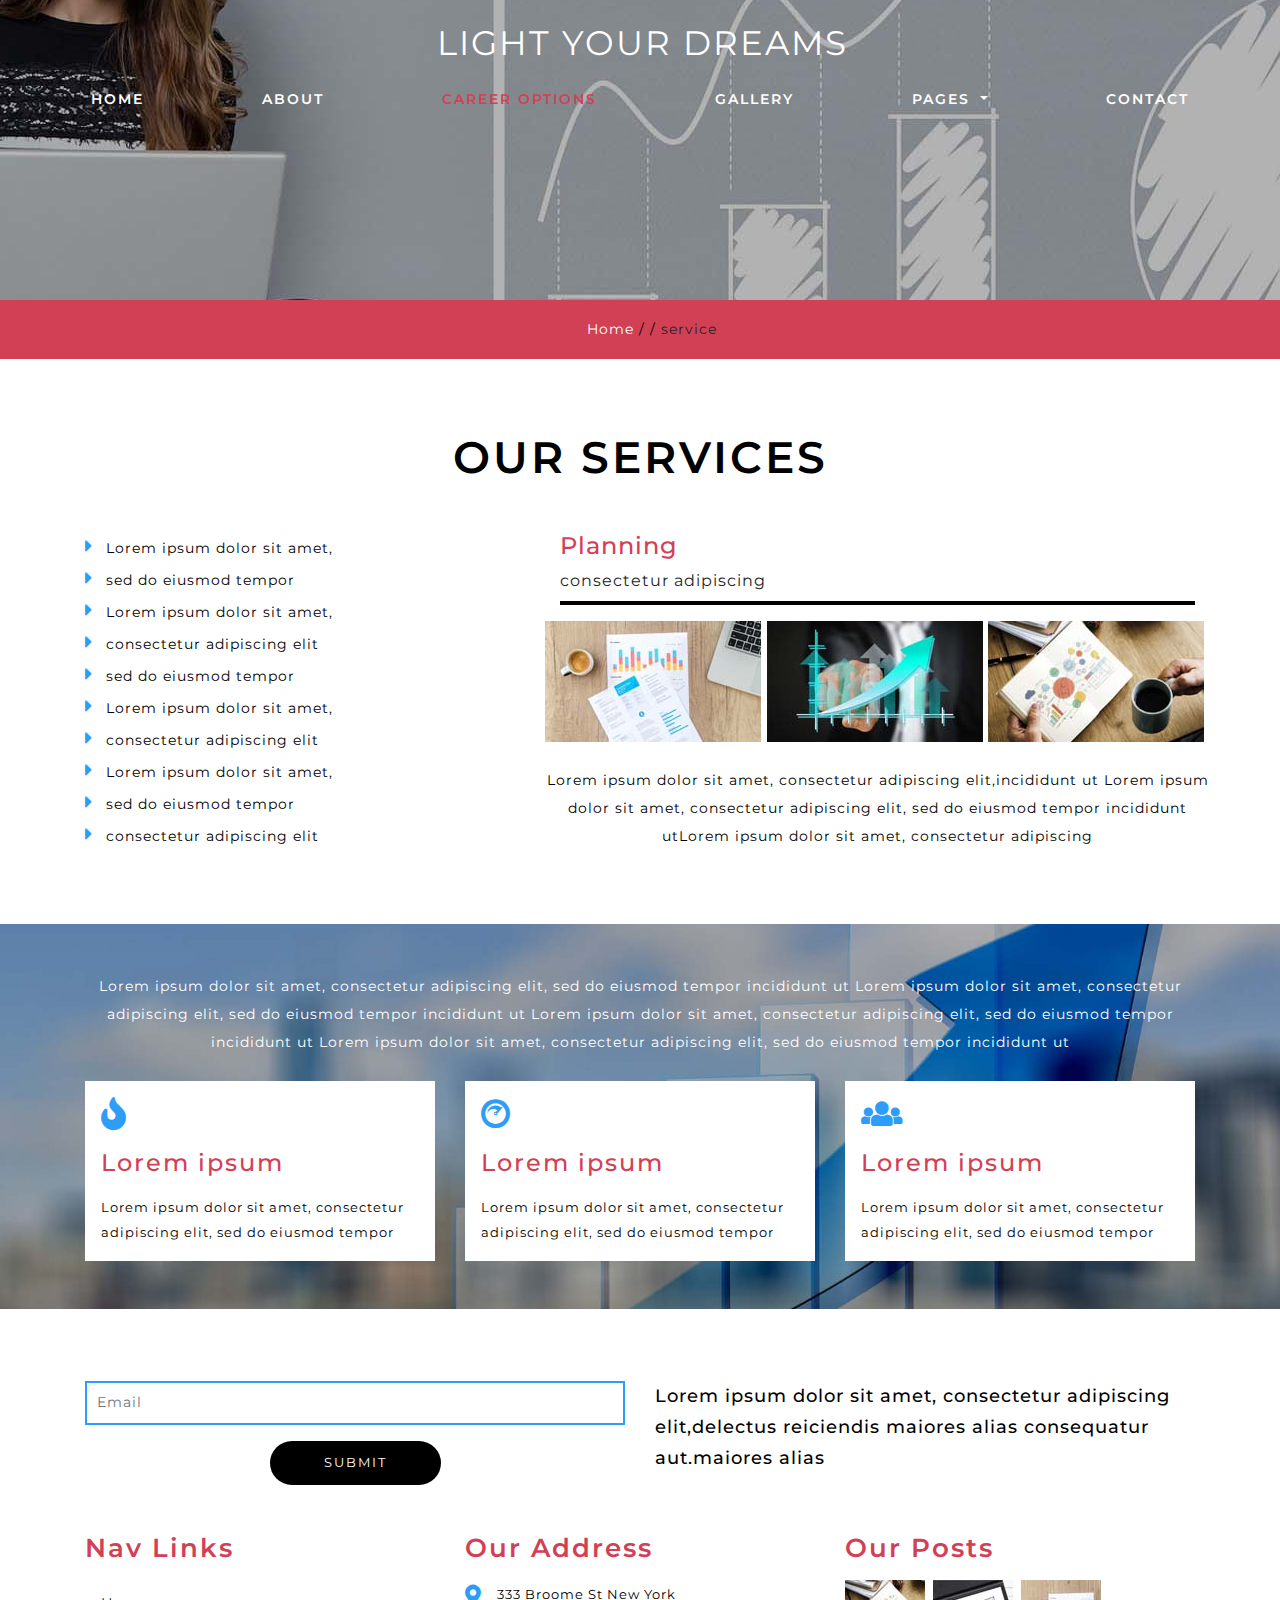
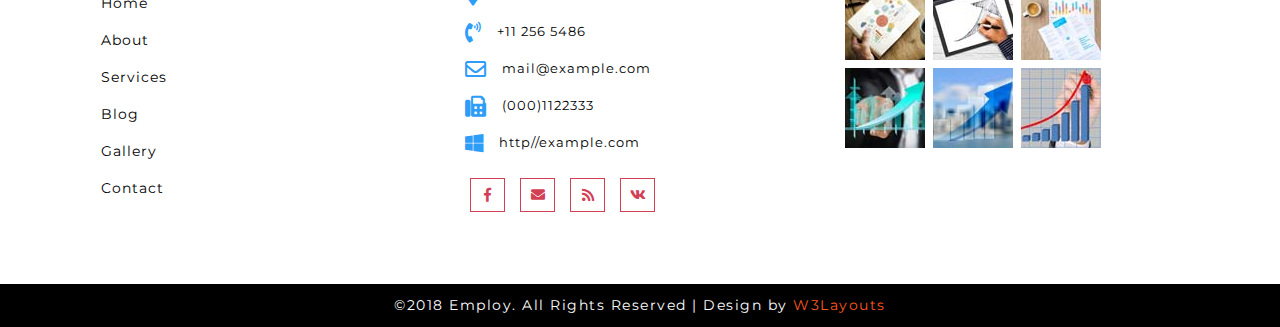
<file: service.html>
<!--A Design by W3layouts
   Author: W3layout
   Author URL: http://w3layouts.com
   License: Creative Commons Attribution 3.0 Unported
   License URL: http://creativecommons.org/licenses/by/3.0/
   -->
<!DOCTYPE html>
<html lang="zxx">
   <head>
      <title>Employ a Human Resource Category Bootstrap Responsive Web Template | Home :: w3layouts</title>
      <!--meta tags -->
      <meta charset="UTF-8">
      <meta name="viewport" content="width=device-width, initial-scale=1">
      <meta name="keywords" content="Employ Responsive web template, Bootstrap Web Templates, Flat Web Templates, Android Compatible web template, 
         Smartphone Compatible web template, free webdesigns for Nokia, Samsung, LG, SonyEricsson, Motorola web design" />
      <script>
         addEventListener("load", function () {
         	setTimeout(hideURLbar, 0);
         }, false);
         
         function hideURLbar() {
         	window.scrollTo(0, 1);
         }
      </script>
      <!--//meta tags ends here-->
      <!--booststrap-->
      <link href="css/bootstrap.min.css" rel="stylesheet" type="text/css" media="all">
      <!--//booststrap end-->
      <!-- font-awesome icons -->
      <link href="css/fontawesome-all.min.css" rel="stylesheet" type="text/css" media="all">
      <!-- //font-awesome icons -->
      <!--stylesheets-->
      <link href="css/style.css" rel='stylesheet' type='text/css' media="all">
      <!--//stylesheets-->
      <link href="//fonts.googleapis.com/css?family=Montserrat:300,400,500" rel="stylesheet">
   </head>
   <body>
      <div class="header-outs" id="home">
         <div class="header-w3layouts">
            <!--//navigation section -->
            <div class="headr-title text-center">
               <h1><a class="navbar-brand" href="index.html"><!--<span class="fab fa-servicestack"></span>-->Light Your Dreams</a></h1>
               <div class="clearfix"></div>
            </div>
            <nav class="navbar navbar-expand-lg navbar-light">
               <button class="navbar-toggler" type="button" data-toggle="collapse" data-target="#navbarSupportedContent" aria-controls="navbarSupportedContent" aria-expanded="false" aria-label="Toggle navigation">
               <span class="navbar-toggler-icon"></span>
               </button>
               <div class="collapse navbar-collapse  nav-fill " id="navbarSupportedContent">
                  <ul class="navbar-nav nav-pills nav-fill">
                     <li class="nav-item ">
                        <a class="nav-link" href="LYD.html">Home <span class="sr-only">(current)</span></a>
                     </li>
                     <li class="nav-item">
                        <a href="about.html" class="nav-link ">About</a>
                     </li>
                     <li class="nav-item active">
                        <a href="service.html" class="nav-link ">Career Options</a>
                     </li>
                     <li class="nav-item">
                        <a href="gallery.html" class="nav-link">Gallery</a>
                     </li>
                     <li class="nav-item dropdown">
                        <a class="nav-link dropdown-toggle" href="#" id="navbarDropdown" role="button" data-toggle="dropdown" aria-haspopup="true" aria-expanded="false">
                        Pages
                        </a>
                        <div class="dropdown-menu" aria-labelledby="navbarDropdown">
                           <a class="dropdown-item" href="blog.html">Blog</a>
                           <a class="dropdown-item" href="blog2.html">Blog-2</a>
                           <a class="dropdown-item" href="typography.html">Typography</a>
                        </div>
                     </li>
                     <li class="nav-item">
                        <a href="contact.html" class="nav-link">Contact</a>
                     </li>
                  </ul>
               </div>
            </nav>
         </div>
      </div>
      <!-- //Navigation -->
      <!--//headder-->
      <!-- banner -->
      <div class="inner_page-banner one-img">
      </div>
      <!--//banner -->
      <!-- short -->
      <div class="using-border py-3">
         <div class="inner_breadcrumb  ml-4">
            <ul class="short_ls">
               <li>
                  <a href="index.html">Home</a>
                  <span>/ /</span>
               </li>
               <li>service</li>
            </ul>
         </div>
      </div>
      <!-- //short-->
      <!--service-->
      <!--service-one-->
      <section class="service-inner py-lg-4 py-md-3 py-sm-3 py-3">
         <div class="container py-lg-5 py-md-4 py-sm-4 py-3">
            <h3 class="title text-center mb-lg-5 mb-md-4 mb-sm-4 mb-3">Our Services</h3>
            <div class="row service-inner-agile">
               <div class="col-md-5 service-inner-text">
                  <ul>
                     <li><span class="fas fa-caret-right pr-2"></span>
                        Lorem ipsum dolor sit amet, 
                     </li>
                     <li><span class="fas fa-caret-right pr-2"></span>
                        sed do eiusmod tempor 
                     </li>
                     <li><span class="fas fa-caret-right pr-2"></span>
                        Lorem ipsum dolor sit amet, 
                     </li>
                     <li><span class="fas fa-caret-right pr-2"></span>
                        consectetur adipiscing elit
                     </li>
                     <li><span class="fas fa-caret-right pr-2"></span>
                        sed do eiusmod tempor 
                     </li>
                     <li><span class="fas fa-caret-right pr-2"></span>
                        Lorem ipsum dolor sit amet, 
                     </li>
                     <li><span class="fas fa-caret-right pr-2"></span>
                        consectetur adipiscing elit
                     </li>
                     <li><span class="fas fa-caret-right pr-2"></span>
                        Lorem ipsum dolor sit amet, 
                     </li>
                     <li><span class="fas fa-caret-right pr-2"></span>
                        sed do eiusmod tempor 
                     </li>
                     <li><span class="fas fa-caret-right pr-2"></span>
                        consectetur adipiscing elit
                     </li>
                  </ul>
               </div>
               <div class="col-md-7 service-inner-text">
                  <div class="sub-title-line mb-3">
                     <h5>Planning</h5>
                     <p class="my-2 text-left"> consectetur adipiscing</p>
                  </div>
                  <div class="row imgs-grid-grid">
                     <div class="col-md-4 col-sm-4 p-0 img-list-ser">
                        <img src="images/ss1.jpg" alt=" " class="img-fluid">
                     </div>
                     <div class="col-md-4 col-sm-4 p-0 img-list-ser">
                        <img src="images/ss2.jpg" alt=" " class="img-fluid">
                     </div>
                     <div class="col-md-4 col-sm-4 p-0 img-list-ser">
                        <img src="images/ss3.jpg" alt=" " class="img-fluid">
                     </div>
                     <div class="agile-title-text pt-lg-4 pt-3 text-left">
                        <p> Lorem ipsum dolor sit amet, consectetur adipiscing elit,incididunt ut Lorem ipsum dolor sit amet, consectetur adipiscing elit, sed do eiusmod tempor incididunt utLorem ipsum dolor sit amet, consectetur adipiscing 
                        </p>
                     </div>
                  </div>
               </div>
            </div>
         </div>
      </section>
      <!--//service-one-->
      <!--service-two-->
      <section>
         <div class="ser-middle-service">
            <div class="container py-lg-5 py-md-4 py-sm-4 py-3">
               <div class="using-ser-text">
                  <p> Lorem ipsum dolor sit amet, consectetur adipiscing elit, sed do eiusmod tempor incididunt ut Lorem ipsum dolor sit amet, consectetur adipiscing elit, sed do eiusmod tempor incididunt ut
                     Lorem ipsum dolor sit amet, consectetur adipiscing elit, sed do eiusmod tempor incididunt ut Lorem ipsum dolor sit amet, consectetur adipiscing elit, sed do eiusmod tempor incididunt ut
                  </p>
               </div>
               <div class="row service-inner-agile">
                  <div class="col-md-4 col-sm-12 ser-w3l-jst-abt">
                     <div class="ser-back-ground p-3 clo-ser-two text-left">
                        <div class= "ser-wthree-icon mb-md-3 mb-2">
                           <span class="fas fa-fire banner-icon"></span>
                        </div>
                        <div class="ser-agile-para px-0">
                           <h5>Lorem ipsum </h5>
                           <p class="text-left">Lorem ipsum dolor sit amet, consectetur adipiscing elit, sed do eiusmod tempor</p>
                        </div>
                     </div>
                  </div>
                  <div class="col-md-4 col-sm-12 ser-w3l-jst-abt">
                     <div class="ser-back-ground p-3 clo-ser-two text-left">
                        <div class= "ser-wthree-icon mb-md-3 mb-2">
                           <span class="fab fa-cloudscale banner-icon"></span>
                        </div>
                        <div class="ser-agile-para px-0">
                           <h5>Lorem ipsum </h5>
                           <p class="text-left">Lorem ipsum dolor sit amet, consectetur adipiscing elit, sed do eiusmod tempor</p>
                        </div>
                     </div>
                  </div>
                  <div class="col-md-4 col-sm-12 ser-w3l-jst-abt">
                     <div class="ser-back-ground p-3 clo-ser-two text-left">
                        <div class= "ser-wthree-icon mb-md-3 mb-2">
                           <span class="fas fa-users banner-icon"></span>
                        </div>
                        <div class="ser-agile-para px-0">
                           <h5>Lorem ipsum </h5>
                           <p class="text-left">Lorem ipsum dolor sit amet, consectetur adipiscing elit, sed do eiusmod tempor</p>
                        </div>
                     </div>
                  </div>
               </div>
            </div>
         </div>
      </section>
      <!--//service-two-->
      <!--//services-->
      <!--Footer -->
      <section class="buttom-footer py-lg-4 py-md-3 py-sm-3 py-3">
         <div class="container py-lg-5 py-md-5 py-sm-4 py-4">
            <div class="row subscribe-form">
               <div class="col-lg-6 email-sub-agile">
                  <div class="form-group ">
                     <input type="email" class="form-control email-sub-agile" placeholder="Email">
                  </div>
                  <div class="text-center">
                     <button type="submit" class="btn subscrib-btnn">Submit</button>
                  </div>
               </div>
               <div class="col-lg-6 email-info">
                  <div class="wthree-form-list clr-black">
                     <h4>Lorem ipsum dolor sit amet, consectetur adipiscing elit,delectus reiciendis maiores alias consequatur aut.maiores alias</h4>
                  </div>
               </div>
            </div>
            <div class="pt-lg-5 pt-md-5 pt-sm-4 pt-3">
               <div class="row footer-agile-grids ">
                  <div class="col-lg-4 col-md-4 col-sm-12 wthree-left-right">
                     <h4>Nav Links</h4>
                     <nav class="border-line">
                        <ul class="nav flex-column">
                           <li class="nav-item active">
                              <a class="nav-link" href="index.html">Home <span class="sr-only">(current)</span></a>
                           </li>
                           <li class="nav-item">
                              <a href="about.html" class="nav-link ">About</a>
                           </li>
                           <li class="nav-item">
                              <a href="service.html" class="nav-link">Services</a>
                           </li>
                           <li class="nav-item">
                              <a href="blog.html" class="nav-link ">Blog</a>
                           </li>
                           <li class="nav-item">
                              <a href="gallery.html" class="nav-link">Gallery</a>
                           </li>
                           <li class="nav-item">
                              <a href="contact.html" class="nav-link">Contact</a>
                           </li>
                        </ul>
                     </nav>
                  </div>
                  <div class="col-lg-4 col-md-4 col-sm-12 wthree-left-right">
                     <h4>Our Address</h4>
                     <div class="addres-up">
                        <ul>
                           <li  class="d-flex pb-md-3 pb-3">
                              <span class="fas fa-map-marker-alt d-flex"></span>
                              <p class="d-flex">333 Broome St New York</p>
                           </li>
                           <li class="d-flex pb-md-3 pb-3">
                              <span class="fas fa-phone-volume d-flex" aria-hidden="true"></span>
                              <p class="d-flex">+11 256 5486</p>
                           </li>
                           <li  class="d-flex pb-md-3 pb-3">
                              <span class="far fa-envelope d-flex"></span>
                              <p class="d-flex"><a href="mailto:info@example.com">mail@example.com</a></p>
                           </li>
                           <li class="d-flex pb-md-3 pb-3">
                              <span class="fas fa-fax d-flex"></span>
                              <p class="d-flex">(000)1122333</p>
                           </li>
                           <li  class="d-flex">
                              <span class="fab fa-windows d-flex" aria-hidden="true"></span>
                              <p class="d-flex">http//example.com</p>
                           </li>
                        </ul>
                     </div>
                     <div class="icons mt-4">
                        <ul>
                           <li><a href="#"><span class="fab fa-facebook-f"></span></a></li>
                           <li><a href="#"><span class="fas fa-envelope"></span></a></li>
                           <li><a href="#"><span class="fas fa-rss"></span></a></li>
                           <li><a href="#"><span class="fab fa-vk"></span></a></li>
                        </ul>
                     </div>
                  </div>
                  <div class="wthree-left-right col-lg-4 col-md-4 col-sm-12">
                     <h4 class="pb-lg-3 pb-3">Our Posts</h4>
                     <div class="footer-post d-flex mb-2">
                        <div class="agileinfo_footer_grid1 mr-2">
                           <a href="gallery.html">
                           <img src="images/f1.jpg" alt=" " class="img-fluid">
                           </a>
                        </div>
                        <div class="agileinfo_footer_grid1 mr-2">
                           <a href="gallery.html">
                           <img src="images/f2.jpg" alt=" " class="img-fluid">
                           </a>
                        </div>
                        <div class="agileinfo_footer_grid1">
                           <a href="gallery.html">
                           <img src="images/f3.jpg" alt=" " class="img-fluid">
                           </a>
                        </div>
                     </div>
                     <div class="footer-post d-flex">
                        <div class="agileinfo_footer_grid1 mr-2">
                           <a href="gallery.html">
                           <img src="images/f4.jpg" alt=" " class="img-fluid">
                           </a>
                        </div>
                        <div class="agileinfo_footer_grid1 mr-2">
                           <a href="gallery.html">
                           <img src="images/f5.jpg" alt=" " class="img-fluid">
                           </a>
                        </div>
                        <div class="agileinfo_footer_grid1">
                           <a href="gallery.html">
                           <img src="images/f6.jpg" alt=" " class="img-fluid">
                           </a>
                        </div>
                     </div>
                  </div>
               </div>
            </div>
         </div>
      </section>
      <footer>
         <p>©2018 Employ. All Rights Reserved | Design by <a href="http://www.W3Layouts.com" target="_blank">W3Layouts</a></p>
      </footer>
      <!-- //Footer -->
      <!--js working-->
      <script src='js/jquery-2.2.3.min.js'></script>
      <!--//js working-->
      <!-- start-smoth-scrolling -->
      <script src="js/move-top.js"></script>
      <script src="js/easing.js"></script>
      <script>
         jQuery(document).ready(function ($) {
         	$(".scroll").click(function (event) {
         		event.preventDefault();
         		$('html,body').animate({
         			scrollTop: $(this.hash).offset().top
         		}, 900);
         	});
         });
      </script>
      <!-- start-smoth-scrolling -->
      <!-- here stars scrolling icon -->
      <script>
         $(document).ready(function () {
         
         	var defaults = {
         		containerID: 'toTop', // fading element id
         		containerHoverID: 'toTopHover', // fading element hover id
         		scrollSpeed: 1200,
         		easingType: 'linear'
         	};
         
         
         	$().UItoTop({
         		easingType: 'easeOutQuart'
         	});
         
         });
      </script>
      <!-- //here ends scrolling icon -->
      <!--bootstrap working-->
      <script src="js/bootstrap.min.js"></script>
      <!-- //bootstrap working-->
   </body>
</html>
</file>
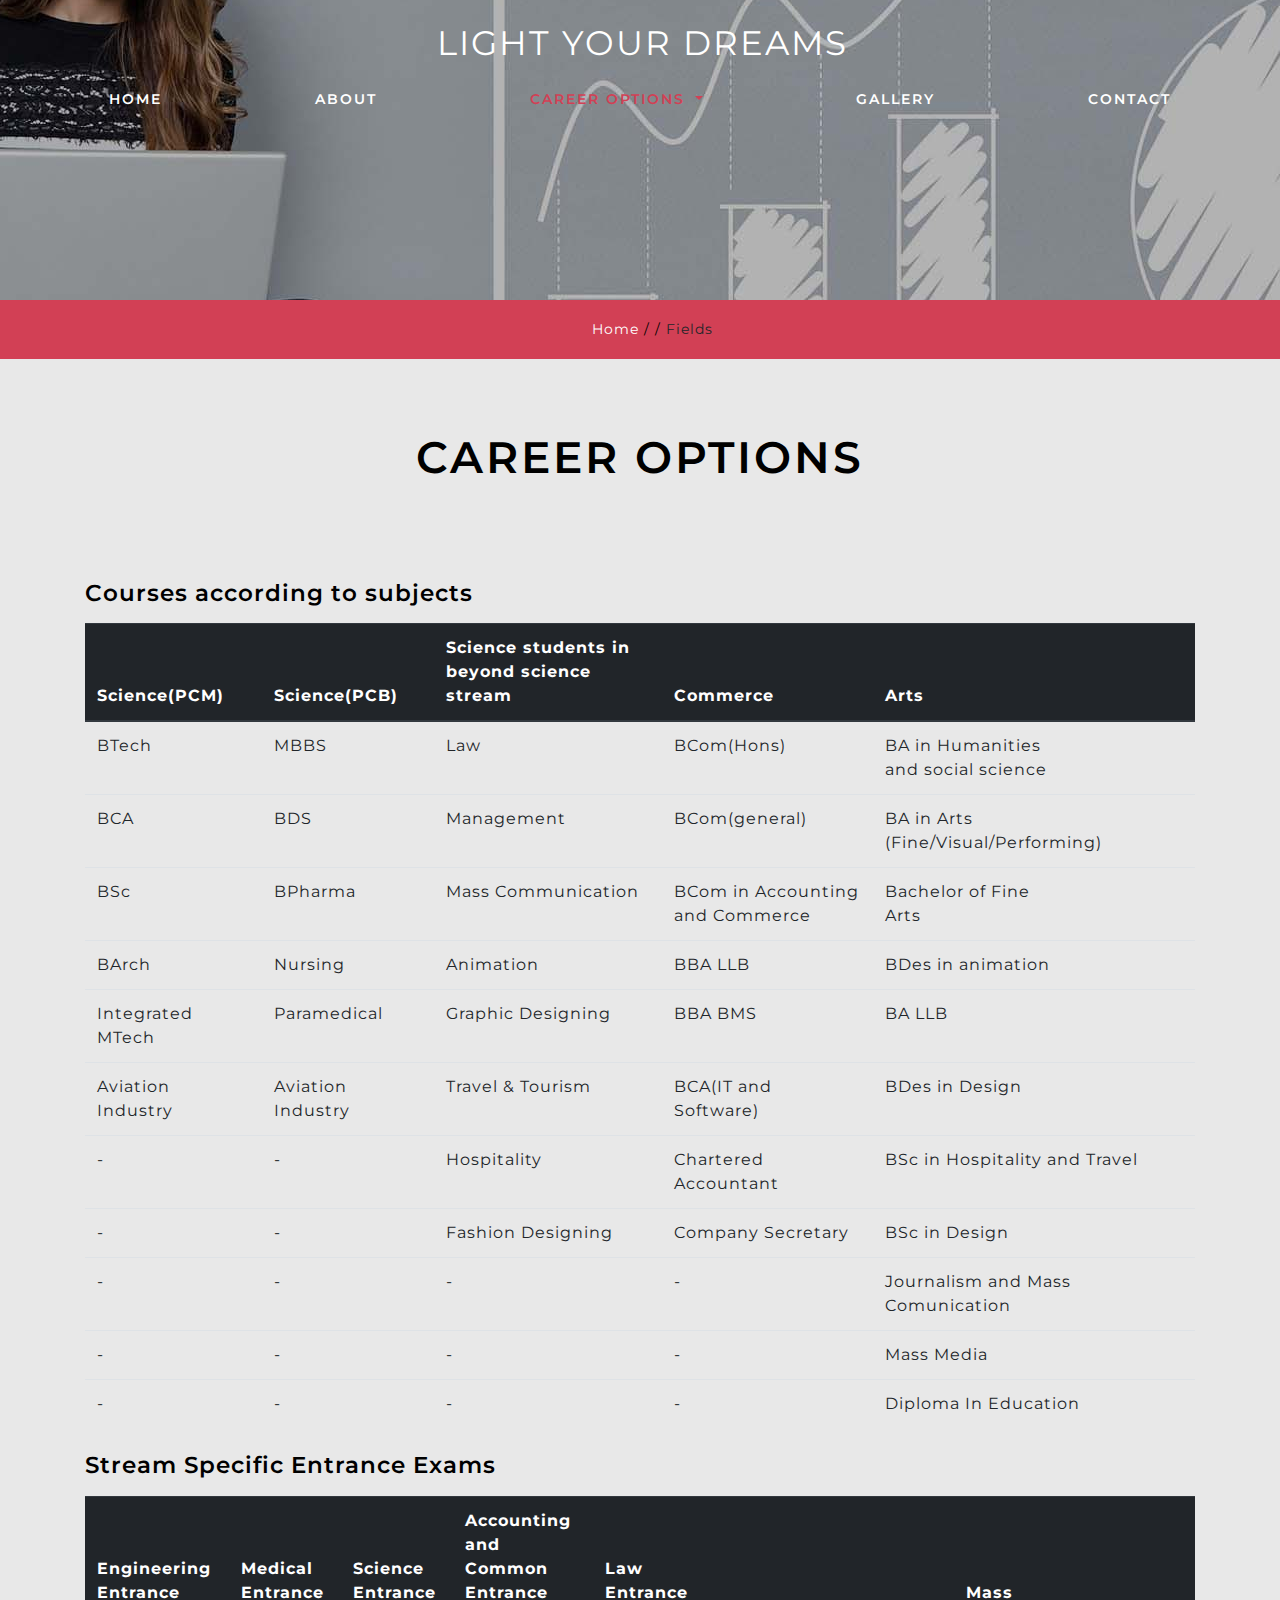
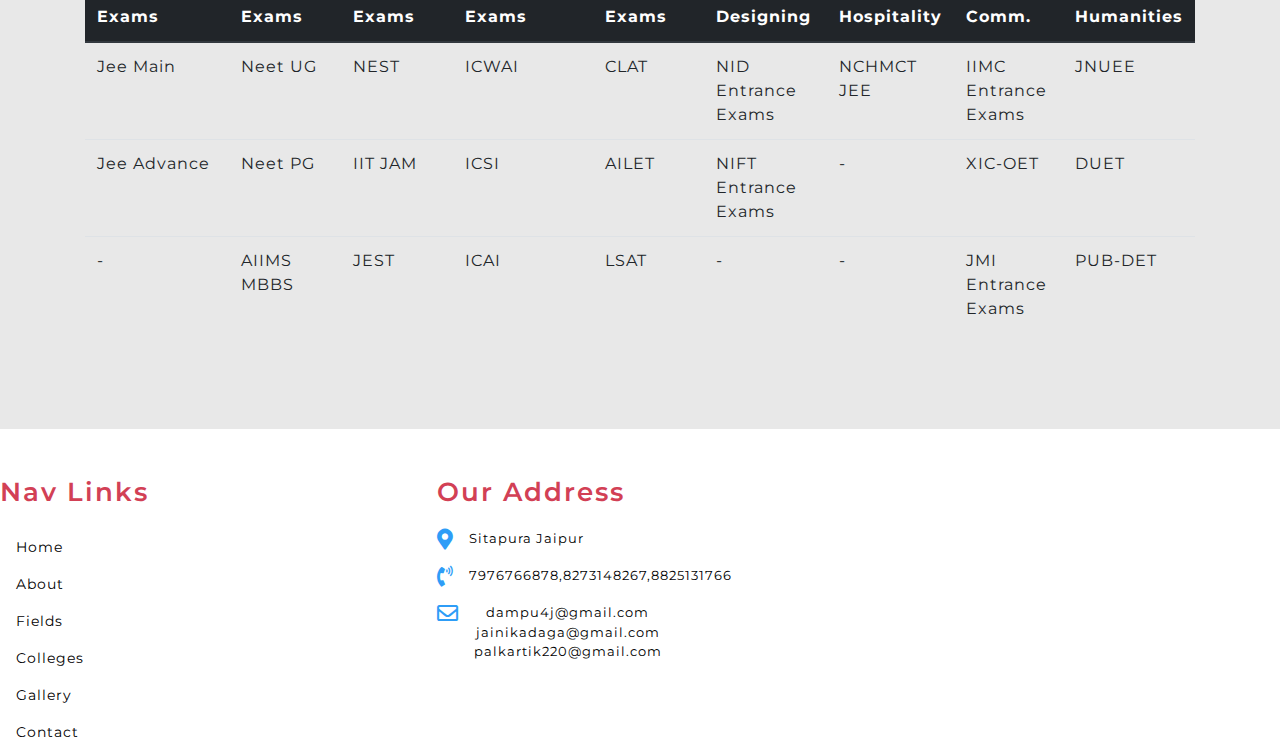
<file: typography.html>
<!DOCTYPE html>
<html lang="zxx">
   <head>
      <title>LYD:Career Options</title>
      
      <meta charset="UTF-8">
      <meta name="viewport" content="width=device-width, initial-scale=1">
      <meta name="keywords" content="Employ Responsive web template, Bootstrap Web Templates, Flat Web Templates, Android Compatible web template, 
         Smartphone Compatible web template, free webdesigns for Nokia, Samsung, LG, SonyEricsson, Motorola web design" />
     
      
      <link href="css/bootstrap.min.css" rel="stylesheet" type="text/css" media="all">
     
      <link href="css/fontawesome-all.min.css" rel="stylesheet" type="text/css" media="all">
      
      <link href="css/style.css" rel='stylesheet' type='text/css' media="all">
     
      <link href="//fonts.googleapis.com/css?family=Montserrat:300,400,500" rel="stylesheet">
   </head>
   <body>
      <div class="header-outs" id="home">
         <div class="header-w3layouts">
            
            <div class="headr-title text-center">
               <h1><a class="navbar-brand" href="index.html">Light Your Dreams</a></h1>
               <div class="clearfix"></div>
            </div>
            <nav class="navbar navbar-expand-lg navbar-light">
               <button class="navbar-toggler" type="button" data-toggle="collapse" data-target="#navbarSupportedContent" aria-controls="navbarSupportedContent" aria-expanded="false" aria-label="Toggle navigation">
               <span class="navbar-toggler-icon"></span>
               </button>
               <div class="collapse navbar-collapse  nav-fill " id="navbarSupportedContent">
                  <ul class="navbar-nav nav-pills nav-fill">
                     <li class="nav-item">
                        <a class="nav-link" href="index.html">Home <span class="sr-only">(current)</span></a>
                     </li>
                     <li class="nav-item">
                        <a href="about.html" class="nav-link ">About</a>
                     </li>
                     <li class="nav-item dropdown active">
                        <a class="nav-link dropdown-toggle" href="#" id="navbarDropdown" role="button" data-toggle="dropdown" aria-haspopup="true" aria-expanded="false">
                        Career Options
                        </a>
						<div class="dropdown-menu" aria-labelledby="navbarDropdown">
                           <a class="dropdown-item" href="typography.html">Fields</a>
						   <a class="dropdown-item" href="blog2.html">Colleges</a>
                        </div>
                     </li>
                     <li class="nav-item">
                        <a href="gallery.html" class="nav-link">Gallery</a>
                     </li>
                     
                     <li class="nav-item">
                        <a href="contact.html" class="nav-link">Contact</a>
                     </li>
                  </ul>
               </div>
            </nav>
         </div>
      </div>
     
      <div class="inner_page-banner one-img">
      </div>
      
      <div class="using-border py-3">
         <div class="inner_breadcrumb  ml-4">
            <ul class="short_ls">
               <li>
                  <a href="index.html">Home</a>
                  <span>/ /</span>
               </li>
               <li>Fields</li>
            </ul>
         </div>
      </div>
      
      <section class="typo-inner py-lg-4 py-md-3 py-sm-3 py-3">
         <div class="container py-lg-5 py-md-4 py-sm-4 py-3">
            <h3 class="title text-center mb-lg-5 mb-md-4 mb-sm-4 mb-3">Career Options</h3>
            
            <div class="typo-grids pt-md-5 pt-sm-4 pt-4">
               <div class="sub-title">
                  <div class="sub-head mb-3">
                     <h4>Courses according to subjects</h4>
                  </div>
                  <div class="bd-example mb-4">
                     <table class="table">
                        <thead class="thead-dark">
                           <tr>
                              <th scope="col">Science(PCM)</th>
                              <th scope="col">Science(PCB)</th>
							  <th scope="col">Science students in<br> beyond science stream</th>
                              <th scope="col">Commerce</th>
                              <th scope="col">Arts</th>
                           </tr>
                        </thead>
                        <tbody>
                           <tr>
                              <td>BTech</td>
                              <td>MBBS</td>
							  <td>Law</td>
                              <td>BCom(Hons)</td> 
							  <td>BA in Humanities<br>and social science
                           </tr>
                           <tr>
                              <td>BCA</td>
                              <td>BDS</td>
                              <td>Management</td>
                              <td>BCom(general)</td>
							  <td>BA in Arts<br>(Fine/Visual/Performing)
                           </tr>
                           <tr>
                              <td>BSc</td>
                              <td>BPharma</td>
                              <td>Mass Communication</td>
                              <td>BCom in Accounting<br>and Commerce</td>
							  <td>Bachelor of Fine<br> Arts</td
                           </tr>
						   <tr>
						   <td>BArch</td>
						   <td>Nursing</td>
						   <td>Animation</td>
						   <td>BBA LLB</td>
						   <td>BDes in animation</td> 
						   </tr>
						   <tr>
						   <td>Integrated MTech</td>
						   <td>Paramedical</td>
						   <td>Graphic Designing</td>
						   <td>BBA BMS</td>
						   <td>BA LLB</td>
						   </tr>
						   <tr>
						   <td>Aviation Industry</td>
						   <td>Aviation Industry</td>
						   <td>Travel & Tourism</td>
						   <td>BCA(IT and Software)</td>
						   <td>BDes in Design</td>
						   </tr>
						   <tr>
						   <td>-</td>
						   <td>-</td>
						   <td>Hospitality</td>
						   <td>Chartered Accountant</td>
						   <td>BSc in Hospitality and Travel</td>
						   
						   </tr>
						   <tr>
						   <td>-</td>
						   <td>-</td>
						   <td>Fashion Designing</td>
						   <td>Company Secretary</td>
						   <td>BSc in Design</td>
						   </tr>
						   <tr>
						   <td>-</td>
						   <td>-</td>
						   <td>-</td>
						   <td>-</td>
						   <td>Journalism and Mass Comunication</td>
						   </tr>
						   <tr>
						   <td>-</td>
						   <td>-</td>
						   <td>-</td>
						   <td>-</td>
						   <td>Mass Media</td>
						   </tr>
						   <tr>
						   <td>-</td>
						   <td>-</td>
						   <td>-</td>
						   <td>-</td>
						   <td>Diploma In Education</td>
						   </tr>
                        </tbody>
                     </table>
                  </div>
               </div>

               <div class="sub-title">
                  <div class="sub-head mb-3 ">
                     <h4>Stream Specific Entrance Exams</h4>
                  </div>
                  <div class="bd-example mb-4">
                     <table class="table">
                        <thead class="thead-dark">
                           <tr>
                              <th scope="col">Engineering Entrance Exams</th>
                              <th scope="col">Medical Entrance Exams</th>
                              <th scope="col">Science Entrance Exams</th>
                              <th scope="col">Accounting and Common Entrance Exams</th>
							  <th scope="col">Law Entrance Exams </th>
							  <th scope="col">Designing </th>
							  <th scope="col">Hospitality </th>
							  <th scope="col">Mass Comm. </th>
							  <th scope="col">Humanities</th>
                           </tr>
                        </thead>
                        <tbody>
                           <tr>
                              <td>Jee Main</td>
                              <td>Neet UG</td>
                              <td>NEST</td>
                              <td>ICWAI</td>
							  <td>CLAT</td>
							  <td>NID Entrance Exams </td>
							  <td>NCHMCT JEE</td>
							  <td>IIMC Entrance Exams</td>
							  <td>JNUEE</td>
                           </tr>
                           <tr>
                              <td>Jee Advance</td>
                              <td>Neet PG</td>
                              <td>IIT JAM</td>
                              <td>ICSI</td>
							  <td>AILET</td>
							  <td>NIFT Entrance Exams</td>
							  <td>-</td>
							  <td>XIC-OET</td>
							  <td>DUET</td>
                           </tr>
                           <tr>
                              <td>-</td>
                              <td>AIIMS MBBS</td>
                              <td>JEST</td>
                              <td>ICAI</td>
							  <td>LSAT</td>
							  <td>-</td>
							  <td>-</td>
							  <td>JMI Entrance Exams</td>
							  <td>PUB-DET</td>
                           </tr>
                        </tbody>
                     </table>
                     
      </section>
      
      
            <div class="pt-lg-5 pt-md-5 pt-sm-4 pt-3">
               <div class="row footer-agile-grids ">
                  <div class="col-lg-4 col-md-4 col-sm-12 wthree-left-right">
                     <h4>Nav Links</h4>
                     <nav class="border-line">
                        <ul class="nav flex-column">
                           <li class="nav-item active">
                              <a class="nav-link" href="index.html">Home <span class="sr-only">(current)</span></a>
                           </li>
                           <li class="nav-item">
                              <a href="about.html" class="nav-link ">About</a>
                           <li class="nav-item">
                              <a href="typography.html" class="nav-link">Fields</a>
                           </li>
                           <li class="nav-item">
                              <a href="blog2.html" class="nav-link ">Colleges</a>
                           </li>
                           <li class="nav-item">
                              <a href="gallery.html" class="nav-link">Gallery</a>
                           </li>
                           <li class="nav-item">
                              <a href="contact.html" class="nav-link">Contact</a>
                           </li>
                        </ul>
                     </nav>
                  </div>
                  <div class="col-lg-4 col-md-4 col-sm-12 wthree-left-right">
                     <h4>Our Address</h4>
                     <div class="addres-up">
                        <ul>
                           <li  class="d-flex pb-md-3 pb-3">
                              <span class="fas fa-map-marker-alt d-flex"></span>
                              <p class="d-flex">Sitapura Jaipur</p>
                           </li>
                           <li class="d-flex pb-md-3 pb-3">
                              <span class="fas fa-phone-volume d-flex" aria-hidden="true"></span>
                              <p class="d-flex">7976766878,8273148267,8825131766</p>
                           </li>
                           <li  class="d-flex pb-md-3 pb-3">
                              <span class="far fa-envelope d-flex"></span>
                              <p class="d-flex"><a href="mailto:info@example.com">dampu4j@gmail.com<br>jainikadaga@gmail.com<br>palkartik220@gmail.com</a></p>
                           </li>
                           
                        </ul>
                     </div>
                     
                  </div>
                  
      </section>
    
      <script src='js/jquery-2.2.3.min.js'></script>
     
      <script src="js/move-top.js"></script>
      <script src="js/easing.js"></script>
      <script>
         jQuery(document).ready(function ($) {
         	$(".scroll").click(function (event) {
         		event.preventDefault();
         		$('html,body').animate({
         			scrollTop: $(this.hash).offset().top
         		}, 900);
         	});
         });
      </script>
     
      <script>
         $(document).ready(function () {
         
         	var defaults = {
         		containerID: 'toTop', 
         		containerHoverID: 'toTopHover',
         		scrollSpeed: 1200,
         		easingType: 'linear'
         	};
         
         
         	$().UItoTop({
         		easingType: 'easeOutQuart'
         	});
         
         });
      </script>
      
      <script src="js/bootstrap.min.js"></script>
      
   </body>
</html>
</file>
<file: css/morris.css>
.morris-hover{
	position:absolute;
	z-index:1000;
}
.morris-hover.morris-default-style{
	border-radius:10px;
	padding:6px;color:#666;
	background:rgba(255, 255, 255, 0.8);
	border:solid 2px rgba(230, 230, 230, 0.8);
	font-size:12px;text-align:center;
}
.morris-hover.morris-default-style .morris-hover-row-label{
	font-weight:bold;
	margin:0.25em 0;
}
.morris-hover.morris-default-style .morris-hover-point{
	white-space:nowrap;
	margin:0.1em 0;
}
</file>
<file: css/style.css>
/*--
Author: W3layouts
Author URL: http://w3layouts.com
License: Creative Commons Attribution 3.0 Unported
License URL: http://creativecommons.org/licenses/by/3.0/
--*/
html,
body {
padding: 0;
margin: 0;
background: #fff;
letter-spacing: 1px;
font-family: 'Montserrat', sans-serif;
}
body a {
outline: none;
transition: 0.5s all;
-webkit-transition: 0.5s all;
-moz-transition: 0.5s all;
-o-transition: 0.5s all;
-ms-transition: 0.5s all;
text-decoration: none;

}
body a:hover {
text-decoration: none;
}
body a:focus,
a:hover {
text-decoration: none;
}
input[type="button"],
input[type="submit"] {
transition: 0.5s all;
-webkit-transition: 0.5s all;
-moz-transition: 0.5s all;
-o-transition: 0.5s all;
-ms-transition: 0.5s all;
letter-spacing: 1px;
font-family: 'Montserrat', sans-serif;
}
select,input[type="email"],input[type="text"],input[type=password],
input[type="button"],input[type="submit"],textarea{
font-family: 'Montserrat', sans-serif;
transition:0.5s all;
-webkit-transition:0.5s all;
-moz-transition:0.5s all;
-o-transition:0.5s all;
-ms-transition:0.5s all;
letter-spacing: 1px;
}
h1,
h2,
h3,
h4,
h5,
h6 {
margin: 0;
padding: 0;
font-family: 'Montserrat', sans-serif;
letter-spacing: 1px;
}
p {
margin: 0;
padding: 0;
letter-spacing: 1px;
font-family: 'Montserrat', sans-serif;
}
ul {
margin: 0;
padding: 0;
list-style-type: none;
}
/*-- //Reset-Code --*/
.title {
font-size: 50px;
color: #000;
letter-spacing: 3px;
font-weight: 600;
text-transform: uppercase;
}
.clr {
color: #fff;
}
.lft{    text-align: left;}
.rigt{    text-align: right;}
/*-- header --*/ 
h1 a.navbar-brand {
    padding-top: 10px;
    font-size: 37px;
    color: #fff !important;
    text-transform: uppercase;
    font-weight: 400;
    letter-spacing: 2px;
    margin-left: 5px;
    margin-right: 0px;
}
h1 a.navbar-brand span{
    font-size: 34px;
    color:#d24055;
}
.header-w3layouts {
    position: absolute;
    width: 100%;
    z-index: 9999;
    background:rgba(245, 245, 245, 0);
    padding: .8em 1em 0em;
}
.header-call h4 {
    font-size: 15px;
    color: #fff;
    padding-top: 22px;
	    display: inline-block;
}
nav.navbar.navbar-expand-lg.navbar-light {
    background:rgba(0, 0, 0, 0);
    z-index: 999;
}
ul.navbar-nav.nav-fill {
    width: 100%;
}
.navbar-light .navbar-nav .active>.nav-link, .navbar-light .navbar-nav .nav-link.active, .navbar-light .navbar-nav .nav-link.show, .navbar-light .navbar-nav .show>.nav-link,.dropdown-item.active, .dropdown-item:active {
    color:#d24055;
    background: transparent;
}
.navbar-light .navbar-nav .nav-link {
    color: #fff;
    font-size: 14px;
    letter-spacing: 2px;
    text-transform: uppercase;
    font-weight: 600;
    margin: 0px 4px;
      padding: 12px 22px;
    transition: 0.5s all;
    -webkit-transition: 0.5s all;
    -moz-transition: 0.5s all;
    -o-transition: 0.5s all;
    -ms-transition: 0.5s all;
}
.navbar-light .navbar-nav .nav-link:focus,.navbar-light .navbar-nav .nav-link:hover,.dropdown-item:focus,.dropdown-item:hover {
    color:#d24055;
}
.navbar-light .navbar-nav.active>.nav-link,
.navbar-light .navbar-nav.nav-link.active, 
.navbar-light .navbar-nav.nav-link.open, 
.navbar-light .navbar-nav .open>.nav-link {
    color:#d24055;
}
/*-- //nav --*/
/*-- //header --*/ 
/*-- inner-banner --*/ 
.inner_page-banner {
text-align: center;
background: url(../images/b1.jpg) no-repeat center;
background-size: cover;
-webkit-background-size: cover;
-moz-background-size: cover;
-o-background-size: cover;
-ms-background-size: cover;
min-height: 300px;
}
ul.short_ls li a {
    color: #ffffff;
    text-decoration: none;
}
ul.short_ls li {
list-style: none;
display: inline-block;
letter-spacing: 1px;
font-size: 14px;
}
.using-border {
     width: 100%; 
    border: none; 
    background: #d24055;
    text-align: center;
}
/*-- //inner-banner --*/ 
/*-- banner --*/ 
.hedder-up {
padding: 10px 0px 0px;
text-align: center;
}
.one-img{  background: url(../images/b1.jpg)no-repeat center;}
.two-img{  background: url(../images/b2.jpg)no-repeat center;}
.three-img{  background: url(../images/b3.jpg)no-repeat center;} 
.slider-img{  background-size: cover;
min-height: 800px;}  
.rslides {
position: relative;
list-style: none;
overflow: hidden;
width: 100%;
padding: 0;
margin: 0;
}
.rslides li {
-webkit-backface-visibility: hidden;
position: absolute;
display: none;
width: 100%;
left: 0;
top: 0;
}
.rslides li:first-child {
position: relative;
display: block;
float: left;
}
.rslides img {
display: block;
height: auto;
float: left;
width: 100%;
border: 0;
}

.rslides {
margin: 0 auto 40px;
}
#slider2,
#slider3 {
box-shadow: none;
-moz-box-shadow: none;
-webkit-box-shadow: none;
margin: 0 auto;
}
.rslides_tabs {
list-style: none;
padding: 0;
background: rgba(0,0,0,.25);
box-shadow: 0 0 1px rgba(255,255,255,.3), inset 0 0 5px rgba(0,0,0,1.0);
-moz-box-shadow: 0 0 1px rgba(255,255,255,.3), inset 0 0 5px rgba(0,0,0,1.0);
-webkit-box-shadow: 0 0 1px rgba(255,255,255,.3), inset 0 0 5px rgba(0,0,0,1.0);
font-size: 18px;
list-style: none;
margin: 0 auto 50px;
max-width: 540px;
padding: 10px 0;
text-align: center;
width: 100%;
}
.rslides_tabs li {
display: inline;
float: none;
margin-right: 1px;
}
.rslides_tabs a {
width: auto;
line-height: 20px;
padding: 9px 20px;
height: auto;
background: transparent;
display: inline;
}
.rslides_tabs li:first-child {
margin-left: 0;
}
.rslides_tabs .rslides_here a {
background: rgba(255,255,255,.1);
color: #fff;
font-weight: bold;
}
a {
color: #fff;
text-decoration: none;
}
/* Callback example */
/*.events {
list-style: none;
}*/
.callbacks_container {
position: relative;
float: left;
width: 100%;
}
.callbacks {
position: relative;
list-style: none;
overflow: hidden;
width: 100%;
padding: 0;
margin: 0;
}
.callbacks li {
position: absolute;
width: 100%;
left: 0;
top: 0;
}
.callbacks img {
display: block;
position: relative;
z-index: 1;
height: auto;
width: 100%;
border: 0;
}
.callbacks .caption {
display: block;
position: absolute;
z-index: 2;
font-size: 20px;
text-shadow: none;
color: #fff;
background: #000;
background: rgba(0,0,0, .8);
left: 0;
right: 0;
bottom: 0;
padding: 10px 20px;
margin: 0;
max-width: none;
}
.slider-info {
padding: 22em 0 0;
position:relative;
}
.upper-info{
    background:#d24055;
    width: 55%;
    margin: 0px auto;
    padding: 2.5em 2em;
}
.upper-info h5 {
    font-size: 23px;
    color:#000;
    text-transform: uppercase;
    font-weight: 600;
    letter-spacing:3px;
    margin-bottom: 11px;
}
.slider-info h4 {
color: #fff;
font-size: 42px;
letter-spacing: 5px;
}
.outs_more-buttn {
    position: absolute;
    bottom: -26px;
    left: 26%;
    width: 66%;
}
.outs_more-buttn a {
font-size: 14px;
color: #fff;
text-decoration: none;
text-transform: uppercase;
display: inline-block;
letter-spacing: 2px;
background-color:#000;
outline: none;
padding: 10px 22px;
border: 2px double #000;
margin-top:26px;
}
.outs_more-buttn a:hover,.outs-blog-text a:hover,.click-me:hover,
.subscrib-btnn:hover,.sent-butnn:hover{
background:#2e9df7;
color: #fff;
}
/*.callbacks_nav {
position: absolute;
-webkit-tap-highlight-color: rgba(0,0,0,0);
top: 80%;
left: 0;
opacity: 0.7;
z-index: 3;
text-indent: -9999px;
overflow: hidden;
text-decoration: none;
height: 53px;
width: 53px;
background:rgba(230, 230, 230, 0) url("../images/left-arrow.png") no-repeat left top;
margin-top: -45px;
}*/
/*.callbacks_nav:active {
opacity: 1.0;
}*/
/*.callbacks_nav.next {
left: auto;
background:rgba(230, 230, 230, 0)  url("../images/right-arrow.png") no-repeat 0px 0px;
background-position: right top;
right: 0;
}*/
/*.callbacks_nav ,
.callbacks_nav.next {
background-size:40px;
}*/
#slider3-pager a {
display: inline-block;
}
#slider3-pager img {
float: left;
}
#slider3-pager .rslides_here a {
background: transparent;
box-shadow: 0 0 0 2px #666;
}
#slider3-pager a {
padding: 0;
}
/*--pager--*/
.callbacks_tabs {
list-style: none;
position: absolute;
padding: 0;
bottom: 228px;
right: 41%;
margin: 0;
z-index: 9;
display: block;
text-align: center;
}
.callbacks_tabs li {
    display: inline-block;
    margin: 0px 2px 0px;
}
.callbacks_tabs a {
visibility: hidden;
}
.callbacks_tabs a:after {
content: "\f111";
font-size: 0;
font-family: FontAwesome;
visibility: visible;
display: block;
width: 21px;
height: 21px;
display: inline-block;
background:#d24055;
border: none;
border-radius: 50%;
}
.callbacks_here a:after {
background: #fff;
border: 4px solid #d24055;
}
/*-- //banner --*/
/*--about --*/
.jst-wthree-text h2 {
font-size: 37px;
color:#2e9df7;
padding-bottom: 20px;
line-height: 51px;
font-weight: bold;
}
.info-sub-w3 p,.jst-wthree-text p{
font-size: 14px;
letter-spacing: 2px;
color: #000;
line-height: 28px;
}
.slider-about {
    padding:3em 2em;
    background: #d24055;
}
.jst-wthree-text {
    padding-top: 5em;
}
.about-text-right p {
    line-height: 30px;
    text-align:left;
    color: #fff;
    letter-spacing: 2px;
    font-size: 15px;
}
.about-wls-text-left h5 {
    font-size:27px;
    color:#000;
    text-align: center;
}
p.clr-black{color:#000;}
/*-- chart--*/
.wrapper {
  display: block;
  width: 700px;
  height: 350px;
  position: relative;
}
p{text-align:center;}
.label {
  height: 1em;
  padding: .3em;
  background: rgba(255, 255, 255, .8);
  position: absolute;
  display: none;
  color:#333;
  
}
/*--//chart--*/
/* about-inner */
.abut-fst-img {
    position: relative;

}
.abut-fst-img img{    box-shadow: 2px 2px 25px rgba(0, 0, 0, 0.78);}
.abut-secound-img {
    position: absolute;
    bottom: -37px;
    left: 25%;
    /* width: 44%; */
}
.abut-secound-img img {
    border: 2px solid#d24055;
    padding: 1em;
}
.inner-about-text h4 {
    font-size: 20px;
    line-height: 32px;
    color:#2e9df7;
}
.inner-about-text p {
    font-size:14px;
    line-height:28px;
    color: #000;
}
.sub-agile-abt-txt h4 {
    font-size: 24px;
    color:#d24055;
    text-transform: uppercase;
    font-weight: 600;
}
.sub-agile-abt-txt p{
    font-size: 14px;
    color: #000;
    line-height: 28px;
}
.sub-agile-abt-txt {
    border-left:2.5px solid #000;
	padding-left:15px;
}
/*--Advisers-- */

.adv-w3l-text {
    border: 1px solid #e2e2e2;
    padding: 4em 2em;
    box-shadow: 1px 1px 9px 0px black;
    background: #fff;
}
.adv-w3l-text h4 {
    font-size: 27px;
    line-height: 42px;
    color: #d24055;
}
.adv-w3l-text p {
    font-size: 13.5px;
    color: #000;
    line-height: 28px;
}
.advise-grid-left {
    background: #e4e4e4;
    padding:4em 6em;
}
.advise-grid-left h4 {
    font-size: 25px;
    color: #2e9df7;
    text-transform: uppercase;
}
.advise-grid-left p {
    font-size: 14px;
    line-height: 28px;
    color: #000;
}
.adv-w3layouts-icon {
    background: #fff;
    padding: 1em .8em;
    box-shadow: 1px -2px 10px black;
}
.adv-left-grid-img{
	background: url(../images/ad1.jpg) no-repeat 0px 0px;
    background-size: cover;
    min-height: 431px;
}
.adv-right-grid-img{
	background: url(../images/ad2.jpg) no-repeat 0px 0px;
    background-size: cover;
    min-height: 431px;
}
/*--//Advisers-- */
/*-- //About --*/
/*--Service--*/
.service,.adv-inner{
background: url(../images/s1.jpg)no-repeat center;
    background-size: cover;
}
.white-right p {
    line-height: 25px;
    font-size: 15px;
    color: #000;
	text-align:left;
}

.white-left span {
    font-size: 44px;
    color:#d24055;
	    padding-top: 61px;
    transition: 0.5s all;
    -webkit-transition: 0.5s all;
    -moz-transition: 0.5s all;
    -o-transition: 0.5s all;
    -ms-transition: 0.5s all;
}
.white-shadow {
    box-shadow: -2px 2px 17px 1px black;
    background:rgba(255, 255, 255, 0.8);
}
.white-right h4 {
    font-size: 26px;
    color:#2e9df7;
    letter-spacing: 2px;
    margin:0px 0px 17px;
}
.white-shadow:hover span.banner-icon {
    color:#2e9df7;
}

.white-pie-chart {
    background: rgba(255, 255, 255, 0.6);
    margin-top:8em;
}
/*-- inner-seervice-- */
.ser-middle-service {
background: url(../images/siner1.jpg)no-repeat center;
    background-size: cover;
}
.service-inner-text ul li {
    font-size: 14px;
    line-height: 32px;
    color: #000;
}
.service-inner-text ul li span {
    font-size: 19px;
    color:#2e9df7;
}
.sub-title h5 {
    font-size: 25px;
    text-transform: uppercase;
    color:#2e9df7;
}
.agile-title-text p {
    font-size: 14px;
    line-height: 28px;
    color: #000;
}
.sub-title-line {
    border-bottom: 4px solid #000;
    /* margin: 1em 0em; */
}
.sub-title-line h5 {
    font-size: 28px;
    color: #d24055;
}
 .ser-wthree-icon span,.social-icon-txt span{
    font-size: 44px;
    color: #2e9df7;
    transition: 0.5s all;
    -webkit-transition: 0.5s all;
    -moz-transition: 0.5s all;
    -o-transition: 0.5s all;
    -ms-transition: 0.5s all;
}
.ser-agile-para h5 {
    font-size: 26px;
    color:#d24055;
    letter-spacing: 2px;
    margin-bottom: 17px;
}
.ser-agile-para p {
    line-height: 25px;
    font-size: 13px;
    color: #000;
}
.ser-back-ground{
    background: #ffffff;
}
.using-ser-text p {
    font-size: 14px;
    line-height: 28px;
    color: #fff;
    margin-bottom: 25px;
}
/*-- //inner-seervice-- */
/*--//Service--*/
/*--blog--*/
.blog_w3_info h4 {
	font-size: 18px;
	color:#2e9df7;
	letter-spacing: 1px;
}

.blog_w3_info h5 a,
.single-left1 h5 {
	font-size: 20px;
	color: #313131;
	font-weight: 500;
	text-decoration: none;
	line-height: 1.5;
}

ul.blog_list li {
	display: inline-block;
	color: #212121;
}
ul.blog_list li span {
	font-style: normal;
	color: #999;
}

ul.blog_list li a span {
	color:#d24055;
	padding-right: 8px;
}
ul.blog_list li a {
	text-decoration: none;
	color: #212121;
}
.blog_w3_info {
	padding: 30px;
}

.single-left1.blog_w3_info {
	margin: 0;
}

.blog_con {
    box-shadow: 0px 1px 4px 1px rgba(0, 0, 0, 0.15);
    background: #fff;
}
.blog_img {
	padding: 0 .5em;
}
.blog_w3_info p {
    font-size: 14px;
color:#000;
line-height:28px;
}

ul.blog_list li a {
    font-weight: 400;
    font-size: 14px;
}
/*--// event-blog-- */
.event-left1-left {
	padding: 0;
	position: relative;
}

.event-left1-left-pos {
	position: absolute;
	bottom: 0%;
	left: 0%;
	width: 100%;
	background: rgba(4, 4, 4, 0.83);
	padding: .5em;
	text-align: center;
}

.event-left1-left-pos ul li {
	display: inline-block;
	margin: 0 0.5em;
}

.event-left1-left-pos ul li a {
	font-size: 0.9em;
	color: #fff;
	text-decoration: none;
}

.event-left1-left-pos ul li a span {
	padding-right: 1em;
	color: #00b7f1;
}

.event-left1-left-pos ul li a:hover {
	color: #00b7f1;
}

.event-left1-right {
	padding-right: 0;
	margin: 2em 0 0;
}

.event-left1-right h4 {
	font-size: 1.2em;
	color: #00b7f1;
	margin: 0 0 1em;
	position: relative;
	margin-bottom: 1em;
	text-align: left;
}

.event-left1-right h3 a {
	font-size: 1em;
	color: #999;
	margin: 2em 0 1em;
	line-height: 1.7em;
	text-decoration: none;
	display: block;
	text-align: center;
	text-transform: capitalize;
}

.event-left1-right h3 a:hover {
	color: #45A3D6;
}

.event-left1:nth-child(2) {
	margin: 3em 0;
}

.event-left1-right:nth-child(1) {
	padding-right: 1em;
	padding-left: 0;
}

.event-left1-right p {
	line-height: 2em;
	margin: 1.5em 0 0;
}

.event-right input[type="search"] {
	outline: none;
	padding: 12px;
	text-align: center;
	color: #212121;
	border: 1px solid rgba(56, 54, 54, 0.32);
	font-size: 16px;
	width: 100%;
	background: none;
	letter-spacing: 1px;
}

.event-right input[type="submit"] {
	outline: none;
	padding: 12px 40px;
	text-align: center;
	color: #fff;
	border: none;
	font-size: 1em;
	margin: 1em 0 0;
	letter-spacing: 1px;
	background: #111;
}

.event-right input[type="submit"]:hover {
	background:#2e9df7;
}

.event-left1-right h5 a {
	text-transform: capitalize;
	font-size: 1.4em;
	color: #212121;
	text-decoration: none;
	line-height: 1.5em;
	letter-spacing: 1px;
}

.event-left1-right h5 a:hover {
	color: #efb312;
}

.categories{
	margin: 30px 0;
}

.tags1 {
	margin-top:30px;
}
.posts, .categories, .tags1 {
    padding: 30px;
    border: 1px solid rgba(56, 54, 54, 0.32);
    background: #fff;
}
.categories ul li,
.single-left2-left ul li {
	list-style-type: none;
	display: block;
	margin-bottom: 1em;
	font-size: 13px;
}

.categories ul li span,
.single-left2-left ul li span {
	padding-right: 1.5em;
	color:#d24055;
}

.categories ul li a,
.single-left2-left ul li a {
	color: #555;
	text-decoration: none;
}

.categories ul li a:hover,
.single-left2-left ul li a:hover {
	color: #168eea;
}

.categories h3,
.posts h3,
.tags1 h3,
.comments h3,
.leave-coment-form h3 {
	font-size: 25px;
	color: #212121;
	position: relative;
	letter-spacing: 1px;
	text-shadow: 1px 1px 1px rgba(0, 0, 0, 0.27);
	font-weight: 500;
}

.categories ul {
	margin-top: 30px;
}

.posts-grid-left {
	float: left;
	width: 33%;
}

.posts-grid-right {
	float: right;
	width: 62%;
}

.posts-grids {
	margin: 2em 0 0;
}

.posts-grid-right h4 a {
	font-size: 15px;
	color: #6d6c6c;
	line-height: 1.5em;
	text-decoration: none;
	letter-spacing: 1px;
	font-weight: 500;
}

.posts-grid-right h4 a:hover {
	color: #000;
}

ul.wthree_blog_events_list {
	margin: .5em 0 0;
}

.wthree_blog_events_list li {
	display: inline-block;
	color: #212121;
	font-size: 12px;
}

.wthree_blog_events_list li:first-child {
	margin-right: 1em;
}

.wthree_blog_events_list li span {
    padding-right: .5em;
    color:#2e9df7;
    font-size: 12px;
}
.wthree_blog_events_list li a {
    color: #212121;
    text-decoration: underline;
    font-size: 12px;
}

.wthree_blog_events_list li a:hover {
	color: #fb5f6c;
}

.posts-grid:nth-child(2) {
	margin: 2em 0;
}

.tags1 ul {
	padding: 2em 0 0 !important;
}

.tags ul li {
	display: inline-block;
}

.tags ul li a {
	padding: 7px 10px;
	border: 1px solid rgba(153, 153, 153, 0.4);
	color: #212121;
	text-decoration: none;
	margin: 0 .5em 0.5em 0em;
	display: block;
font-size: 14px;
}

.tags ul li a:hover {
	background: #168eea;
	border: 1px solid #168eea;
	color: #fff;
}
/*-- //right side --*/

.mmainsmk-blog,
.blog_img-3:nth-child(2) {
	margin: 35px 0;
}

/*-- right side --*/

/*-- gallery-- */
.gallery,.blog-two,.blog-one{
    background: #efefef;
}
/*--// gallery-- */
/*--latest news--*/

.news-img img {
    width: 75%;
    margin: 0 auto;
    display: block;
    border-radius: 50%;
}
.left-side-agile h4 {
    font-size: 22px;
    letter-spacing: 1px;
    line-height: 34px;
    color:#2e9df7;
}
p.groom-right {
    font-size: 14px;
    color: #000;
    line-height: 28px;
}
.news-date ul li a {
    color: #222;
    text-decoration: none;
    font-weight:600;
	font-size:13px;
}

.news-date ul li span {
    color:#d24055;
    padding-right:10px;
}
.news-date  ul li {
    list-style: none;
    display: inline-block;
    margin-right: 10px;
}
.least-w3layouts-text-gap {
    border:3px solid #d24055;
    box-shadow: 1px 1px 6px 0px black;
}
/*--//latest news--*/
/* team */
.team{background: url(../images/t1.jpg)no-repeat center;
    background-size: cover;
}
#team .card {
    border: none;
    background: #ffffff;
}

.image-flip:hover .backside,
.image-flip.hover .backside {
    -webkit-transform: rotateY(0deg);
    -moz-transform: rotateY(0deg);
    -o-transform: rotateY(0deg);
    -ms-transform: rotateY(0deg);
    transform: rotateY(0deg);
    border-radius: .25rem;
}

.image-flip:hover .frontside,
.image-flip.hover .frontside {
    -webkit-transform: rotateY(180deg);
    -moz-transform: rotateY(180deg);
    -o-transform: rotateY(180deg);
    transform: rotateY(180deg);
}

.mainflip {
    -webkit-transition: 1s;
    -webkit-transform-style: preserve-3d;
    -ms-transition: 1s;
    -moz-transition: 1s;
    -moz-transform: perspective(1000px);
    -moz-transform-style: preserve-3d;
    -ms-transform-style: preserve-3d;
    transition: 1s;
    transform-style: preserve-3d;
    position: relative;
}

.frontside {
    position: relative;
    -webkit-transform: rotateY(0deg);
    -ms-transform: rotateY(0deg);
    z-index: 2;
}

.backside {
    position: absolute;
    top: 0;
    left: 0;
    background: white;
    -webkit-transform: rotateY(-180deg);
    -moz-transform: rotateY(-180deg);
    -o-transform: rotateY(-180deg);
    -ms-transform: rotateY(-180deg);
    transform: rotateY(-180deg);
    -webkit-box-shadow: 5px 7px 9px -4px rgb(158, 158, 158);
    -moz-box-shadow: 5px 7px 9px -4px rgb(158, 158, 158);
    box-shadow: 5px 7px 9px -4px rgb(158, 158, 158);
}

.frontside,
.backside {
    -webkit-backface-visibility: hidden;
    -moz-backface-visibility: hidden;
    -ms-backface-visibility: hidden;
    backface-visibility: hidden;
    -webkit-transition: 1s;
    -webkit-transform-style: preserve-3d;
    -moz-transition: 1s;
    -moz-transform-style: preserve-3d;
    -o-transition: 1s;
    -o-transform-style: preserve-3d;
    -ms-transition: 1s;
    -ms-transform-style: preserve-3d;
    transition: 1s;
    transform-style: preserve-3d;
	-webkit-box-sizing:border-box;
	-ms-box-sizing:border-box;
	box-sizing: border-box;
}

.frontside .card,
.backside .card {
    min-height: 312px;
}
.backside .card a {
    font-size: 18px;
    color: #000 !important;
}
.card a span:hover{color:#d24055;}
.frontside .card.card-body img {
    width: 120px;
    height: 120px;
    border-radius: 50%;
}
h4.card-title {
    font-size: 20px;
    color: #d24055;
}
p.card-text {
    font-size: 14px;
    color: #000;
    line-height: 28px;
}
/* --//team-- */
/*-- contact-- */
.address_mail_footer_grids iframe {
    width: 100%;
    height: 20em;
    border: 3px solid #d24055;
    padding: 10px;
}
label.sub-title-w3layouts {
    font-size: 17px;
    font-weight: 600;
    color:#2e9df7;
}
.contact-forms input, .contact-forms textarea {
    font-size: 14px;
    color: #000;
    padding:.8em .8em;
    border:none;
    background: #dedede;
    outline: none;
}
.contact-forms textarea {
    resize: none;
    height: 12em;
}
.sent-butnn {
    font-size: 17px;
    padding: 11px 0px;
    color: #fff;
    margin-top: 1em;
    background:#d24055;
}
.contactright {background: url(../images/cc1.jpg)no-repeat center;
}
.contact_footer_grid_left h5 {
    font-size: 18px;
    font-weight: 600;
    letter-spacing: 2px;
    background:#d24055;
    color: #fff;
    padding: 11px;
}
.footer_grid_left p, .footer_grid_left p a {
    font-size: 14px;
    color: #000;
    line-height: 34px;
}
.footer_grid_left p a {color:#000;}

.footer_grid_left.text-center {
    background: #fff;
    padding: 2em 1.5em;
}
/*--//contact-- */

/* --TYPOGRAPHY-- */
.typo-inner {
    background: #e8e8e8;
}
.sub-head h4 {
    font-size: 23px;
    font-weight: 600;
    color: #000;
}
.progress-bar {
display: -webkit-box;
display: -ms-flexbox;
display: flex;
-webkit-box-orient: vertical;
-webkit-box-direction: normal;
-ms-flex-direction: column;
flex-direction: column;
-webkit-box-pack: center;
-ms-flex-pack: center;
justify-content: center;
color: #fff;
text-align: center;
background-color: #007bff;
transition: width .6s ease;
}
/* --//TYPOGRAPHY-- */
/*-- blog-- */
.w3-agile-post-img {
    position: relative;
}
.blog-info a ul {
    margin: 0;
    background:#2e9df7;
    padding:15px;
    text-align: center;
}
.blog-info a ul li {
    display: block;
    color: #FFFFFF;
    font-size: 1em;
    text-decoration: none;
}
.blog-info a ul li:nth-child(2) {
    font-size: 1.5em;
    font-weight: 600;
}
.blog-info {
    position: absolute;
    top: 0px;
    left: 0px;
	width:25%;
}
.w3-agile-post-info h4 a {
    color: #000000;
    font-size:17px;
    font-weight: 600;
    text-decoration: none;
    outline: none;
    text-transform: uppercase;
    letter-spacing: 2px;
}
.w3-agile-post-info h4 a:hover {
    color: #ffae00;
}
.w3-agile-post-info p {
    color: #999999;
    font-size:14px;
    line-height:28px;
}
.outs-blog-text a,.click-me,.subscrib-btnn{
    font-size: 13px;
    color: #fff;
    text-decoration: none;
    text-transform: uppercase;
    display: inline-block;
    letter-spacing: 2px;
    background-color: #d24055;
    outline: none;
    padding: 10px 13px;
    border-radius: 50px;
}
.w3-agile-post-grids{
    border: 1px solid #e4e4e4;
    padding: 19px 18px;
    box-shadow: 1px 1px 6px 1px #d0cdcd;
}
/*--//blog-- */
/*-- register-- */
.register{background: url(../images/r1.jpg)no-repeat center;
    background-size: cover;
}
.wls-register-form {
    background: rgba(255, 255, 255, 0.8313725490196079);
    padding: 2em 2.5em;
}
.wls-register-form h4 {
    font-size: 30px;
    font-weight: bold;
    color: #d24055;
    padding-bottom: 28px;
}
.fill-all-form input[type="text"],.fill-all-form input[type="email"],.fill-all-form input[type="Password"],.email-sub-agile input[type="email"]   {
    width: 100%;
    background:#fff;
    border:2px solid #2e9df7;
    padding: .8em .7em;
    border-radius: 0px;
    outline: none !important;
    font-size: 14px;
}
span {
    font-size: 14px;
    color: #000;
    letter-spacing: 1px;
    line-height: 27px;
}
.log-form h4 {
    color: #000;
	font-size:14px !important;
}
.log-form a {
    font-size: 21px;
    color: #d24055;
}
.log-form a:hover {
    color: #000;
}
.wthree-form-list h4 {
    font-size: 20px;
    color: #fff;
    line-height: 33px;
}
.register-left-agile {
    background:#fff;
    padding: 1em 1em;
}	
.jst-must-info {
    padding-top: 8em;
}
/*-- counter--*/

.stats-grid {
text-align: center;
margin: 0 auto;
}
.counter {
font-size: 25px;
color:#d24055;
font-weight: 500; 
letter-spacing: 1px;
}
.stat-info h4 {
font-size: 23px;
color: #000;
letter-spacing: 1px;
}
.stats-grid span {
font-size: 37px;
color:#2e9df7;
}
/*-- //counter --*/
/*--//footer--*/
.clr-black h4{color:#000;}
.subscrib-btnn{background:#000;
padding: 11px 53px;}
.addres-up ul li span {
    font-size: 21px;
    color:#2e9df7;
}
.addres-up ul li p {
    font-size: 13px;
    color: #000;
    display: inline-block;
    padding-left: 15px;
}
.addres-up ul li a{color:#000;}
.addres-up ul li a:hover{color:#d24055;}
.icons {
}
.icons ul li {
    display: inline-block;
}
.icons ul li a{
     color: #fff;
 
}
.icons ul li a span {
	   font-size: 15px;
    border: 1px solid;
    letter-spacing: 0px;
    width: 37px;
    height: 37px;
    line-height: 35px;
    text-align: center;
    margin: 0px 5px;
	color:#d24055;
	    transition: 0.5s all;
    -webkit-transition: 0.5s all;
    transition: 0.5s all;
    -moz-transition: 0.5s all;
}
.icons ul li a span:hover {
    color: #000;
}
.nav-link {
    font-size: 14px;
    color: #000;
}
.nav-link:focus, .nav-link:hover {
    color:#2e9df7;
    text-decoration: none;
}
.wthree-left-right h4 {
    font-size: 28px;
    color:#d24055;
    font-weight: 600;
    padding-bottom: 21px;
    letter-spacing: 2px;
}
footer{background:#000;}
footer p {
    padding: 0.8em 0;
    text-align: center;
    font-size: 14px;
    color: #fff;
    letter-spacing: 2.5px;
}
footer p a {
color: #ff5722;
}
footer p a:hover {
color: rgb(255, 255, 255);
}
/*-- to-top --*/
#toTop {
display: none;
text-decoration: none;
position: fixed;
bottom: 20px;
right: 2%;
overflow: hidden;
z-index: 999; 
width: 46px;
height: 36px;
border: none;
text-indent: 100%;
background: url(../images/arr.png) no-repeat 0px 0px;
}
#toTopHover {
width: 32px;
height: 32px;
display: block;
overflow: hidden;
float: right;
opacity: 0;
-moz-opacity: 0;
filter: alpha(opacity=0);
}
/*-- //to-top --*/
/*--responsive--*/
@media(max-width:1920px){
	
}
@media(max-width:1680px){
	
}
@media(max-width:1600px){
	
}
@media(max-width:1440px){
.slider-img {
    min-height: 680px;
}	
.slider-info {
    padding: 18em 0 0;
}
.callbacks_tabs {
    bottom: 180px;
}
.title {
    font-size: 46px;
}
.jst-wthree-text h2 {
    font-size: 34px;
}
h4.card-title {
    font-size: 19px;
}
.blog-info a ul {
    padding: 12px;
}
.wthree-left-right h4 {
    font-size: 26px;
}
.inner-about-text h4 {
    font-size: 19px;
}
.sub-agile-abt-txt h4 {
    font-size: 22px;
}
.adv-w3l-text {
    padding: 3em 2em;
}
.advise-grid-left {
    padding: 3em 5em;
}
.ser-wthree-icon span, .social-icon-txt span {
    font-size: 40px;
}
.advise-grid-left h4 {
    font-size: 23px;
}
.sub-title-line h5 {
    font-size: 24px;
}
.ser-agile-para h5 {
    font-size: 24px;
}
.address_mail_footer_grids iframe {
    height: 18em;
}
.contact_footer_grid_left h5 {
    font-size: 17px;
}
}
@media(max-width:1366px){
.upper-info {
    width: 57%;
    padding: 2em 2em;
}	
.upper-info h5 {
    font-size: 21px;
}
.slider-info h4 {
    font-size: 40px;
    letter-spacing: 4px;
}
.slider-about {
    padding: 2.7em 2em;
}
.about-wls-text-left h5 {
    font-size: 26px;
}
.white-right h4 {
    font-size: 25px;
    margin: 0px 0px 14px;
}
.white-left span {
    font-size: 42px;
    padding-top: 47px;
}
.white-pie-chart {;
    margin-top: 8em;
}
.left-side-agile h4 {
    font-size: 21px;
}
.w3-agile-post-info h4 a {
    font-size: 16px;
}
.wls-register-form h4 {
    font-size: 28px;
    padding-bottom: 22px;
}
.counter {
    font-size: 23px;
}
.stat-info h4 {
    font-size: 21px;
}
.wthree-form-list h4 {
    font-size: 18px;
    line-height: 31px;
}
.jst-must-info {
    padding-top: 6em;
}
.ser-wthree-icon span, .social-icon-txt span {
    font-size: 33px;
}
.blog_w3_info h5 a, .single-left1 h5 {
    font-size: 19px;
}
}
@media(max-width:1280px){
	.slider-img {
    min-height: 609px;
}
.slider-info {
    padding: 15em 0 0;
}
h1 a.navbar-brand {
    font-size: 34px;
}
.outs_more-buttn a {
    padding: 7px 18px;
}
.info-sub-w3 p, .jst-wthree-text p {
    letter-spacing: 1px;
}
.jst-wthree-text {
    padding-top: 4em;
}
.title {
    font-size: 44px;
}
.blog-info a ul li:nth-child(2) {
    font-size: 1.4em;
}
.fill-all-form input[type="text"], .fill-all-form input[type="email"], .fill-all-form input[type="Password"],
 .email-sub-agile input[type="email"] {
    padding: .7em .7em;
}
.stats-grid span {
    font-size: 34px;
}
.icons ul li a span {
    font-size: 14px;
    width: 35px;
    height: 34px;
    line-height: 33px;
}
footer p {
    letter-spacing: 1.5px;
}
.inner-about-text h4 {
    font-size: 18px;
}
.advise-grid-left p {
    line-height: 26px;
}
.contact-forms input, .contact-forms textarea {
    padding: .7em .8em;
}
.contact-forms textarea {
    height: 11em;
}

}
@media(max-width:1080px){
	.upper-info {
    width: 62%;
}
.slider-info h4 {
    font-size: 38px;
}
.jst-wthree-text h2 {
    font-size: 32px;
}
.white-right p {
    font-size: 14px;
}
p.card-text {
    line-height: 26px;
}
.outs-blog-text a, .click-me, .subscrib-btnn {
    letter-spacing: 1px;
}
.register-left-agile {
    padding: .7em .7em;
}
.wls-register-form {
    padding: 2em 2em;
}
.wls-register-form h4 {
    font-size: 25px;
}
.wthree-left-right h4 {
    font-size: 24px;
}
.advise-grid-left {
    padding: 3em 3em;
}
.footer_grid_left.text-center {
    padding: 1.5em 1em;
}
.footer_grid_left p, .footer_grid_left p a {
    font-size: 13px;
}
.categories {
    margin: 24px 0;
}
.posts, .categories, .tags1 {
    padding: 20px;
}
.posts-grid-right h4 a {
    font-size: 14px;
}

}
@media(max-width:1050px){

.navbar-light .navbar-nav .nav-link {
    letter-spacing: 1px;
}	
.slider-img {
    min-height: 593px;
}
.about-text-right p {
    font-size: 14px;
}
.jst-wthree-text h2 {
    line-height: 47px;
	padding-bottom: 15px;
}
.white-left span {
    font-size: 38px;
    padding-top: 44px;
}
.left-side-agile h4 {
    line-height: 30px;
}
.blog-info {
    width: 22%;
}
.stats-grid span {
    font-size: 30px;
}
.addres-up ul li p {
    padding-left: 12px;
}
.addres-up ul li span {
    font-size: 19px;
}
.advise-grid-left {
    padding: 2.5em 2em;
}
.inner-about-text h4 {
    font-size: 17px;
	line-height: 29px;
}
.sub-agile-abt-txt h4 {
    font-size: 20px;
}
.adv-w3l-text h4 {
    font-size: 25px;
    line-height:38px;
}
.adv-w3l-text {
    padding: 2em 2em;
}

}
@media(max-width:1024px){
.upper-info h5 {
    font-size:19px;
    letter-spacing: 2px;
    margin-bottom: 7px;
}
.slider-info h4 {
    font-size: 36px;
}	
.jst-wthree-text h2 {
    font-size: 30px;
}
.white-right h4 {
    font-size: 24px;
    margin: 0px 0px 10px;
}
span {
    font-size: 13px;
}
.adv-w3layouts-icon {
    padding: .8em .7em;
}
.advise-grid-left h4 {
    font-size: 21px;
}
.sub-title-line h5 {
    font-size: 23px;
}
.ser-agile-para h5 {
    font-size: 22px;
	margin-bottom: 13px;
}
label.sub-title-w3layouts {
    font-size: 16px;
}
.categories ul li span, .single-left2-left ul li span {
    padding-right: 1em;
}
}
@media(max-width:991px){
div#navbarSupportedContent {
background: #000;
text-align: center;
padding: 13px 0px;
}
.navbar-light .navbar-nav .nav-link {
padding: 12px 15px;
}
.navbar-light .navbar-toggler {
    border-color: rgb(0, 0, 0);
    background:#d24055;
    padding: 2px 6px;
    margin-top: 0px;
    outline: none;
    margin-right: 0px;
    cursor: pointer;
    border-radius: 6px;
    transition: 0.5s all;
    -webkit-transition: 0.5s all;
    -moz-transition: 0.5s all;
    -o-transition: 0.5s all;
    -ms-transition: 0.5s all;
}
.navbar-light .navbar-toggler:hover {
background: #fff;
}	
.upper-info {
    width: 75%;
}
.slider-img {
    min-height: 575px;
}
.slider-info {
    padding: 13em 0 0;
}
.slider-about {
    padding: 2.3em 1.7em;
}
.about-wls-text-left h5 {
    font-size: 23px;
    padding-bottom: 15px;
}
canvas#c {
    width:100%;
}
.wrapper {
    height: 215px;
}	
.jst-wthree-text h2 {
    font-size: 29px;
	    line-height: 40px;
    padding-bottom: 10px;
}
.title {
    font-size: 42px;
}
.white-pie-chart {
    margin-top: 2em;
    margin-bottom: 2em;
}
.blog-top-grids:nth-child(2) {
    margin-bottom: 20px;
}
.team-list-two,.w3-agile-post-grids:nth-child(2) {
    margin: 20px 1px;
}
.white-left span {
    padding-top: 18px;
}
.jst-must-info {
    padding-top: 0em;
}
.register-form {
    margin-top: 20px;
}
.email-info {
    margin-top: 20px;
}
.inner-about-text:nth-child(2) {
    margin-top: 53px;
}
.sub-inner-abt-txt:nth-child(2) {
    margin-top: 26px;
}
.adv-w3l-text {
    padding: 1.2em 1.2em;
}
.adv-w3l-text h4 {
    font-size: 21px;
    line-height: 31px;
}
.adv-left-grid-img,.adv-right-grid-img {
    min-height: 406px;
}
.contact_footer_grid_left h5 {
    letter-spacing: 1px;
}
.address_mail_footer_grids iframe {
    height: 16em;
}
.contact-list-grid:nth-child(2) {
    margin: 20px 0px;
}
.inner_page-banner {
    min-height: 263px;
}
.event-right.wthree-event-right {
    width: 70%;
    margin: 0 auto;
}
.blog_section {
    margin-bottom: 58px;
}
.sub-head h4 {
    font-size: 21px;
}
}
@media(max-width:900px){
.white-left span {
    font-size: 38px;
}
.left-side-agile h4 {
    font-size: 20px;
}
.blog-info a ul li:nth-child(2) {
    font-size: 1.2em;
}
.blog-info a ul li {
    font-size: .9em;
}
.stat-info h4 {
    font-size: 20px;
}
.wthree-form-list h4 {
    font-size: 16px;
}	
.wthree-left-right h4 {
    font-size: 22px;
	padding-bottom: 18px;
    letter-spacing: 1px;
}
.adv-w3layouts-icon {
    padding: .8em .5em;
}
.advise-grid-left {
    padding: 2.5em 1.5em;
}
.service-inner-text ul li {
    line-height: 30px;
}

}
@media(max-width:800px){
	.upper-info {
    width: 79%;
}
.outs_more-buttn {
    left: 20%;
}
.jst-wthree-text {
    padding-top: 2em;
}
.jst-wthree-text h2 {
    font-size: 27px;
    line-height: 39px;
}
.white-right h4 {
    font-size: 22px;
}
.blog-info {
    width: 16%;
}
.abut-secound-img {
    bottom: -24px;
}
.advise-grid-left h4 {
    font-size: 19px;
}
.ser-agile-para h5 {
    font-size: 20px;
    margin-bottom: 7px;
}
.sent-butnn {
    font-size: 16px;
}
}
@media(max-width:768px){
	.slider-img {
    min-height: 522px;
}
.slider-info {
    padding: 12em 0 0;
}
.callbacks_tabs {
    bottom: 155px;
	    right: 38%;
}
.title {
    font-size: 39px;
}
.fill-all-form input[type="text"], .fill-all-form input[type="email"], .fill-all-form input[type="Password"], .email-sub-agile input[type="email"] {
    padding: .6em .6em;
}
.advise-grid-left {
    padding: 2.5em .8em;
}
}
@media(max-width:767px){
	.upper-info {
    width: 100%;
    padding: 1.5em 1.5em;
}
.upper-info h5 {
    font-size: 17px;
}
.slider-info h4 {
    font-size: 34px;
	letter-spacing:2px;
}
.outs_more-buttn {
    left: 8%;
}
.about-wls-text-left h5 {
    font-size: 21px;
}
canvas#c {
    width: 71%;
}
.left-side-agile h4 {
    font-size: 18px;
}
.w3-agile-post-info h4 a {
    font-size: 14px;
    letter-spacing: 1px;
}
.wthree-left-right:nth-child(2) {
    margin: 20px 0px;
}
.inner-about-text h4 {
    font-size: 16px;
}
.sub-agile-abt-txt:nth-child(2) {
    margin-bottom: 16px;
}
.adv-w3l-text:nth-child(1) {
    margin-bottom: 20px;
}
.advise-grid-left {
    padding: 2.5em 1em;
}
.service-inner-text:nth-child(2) {
    margin-top: 20px;
}
.ser-w3l-jst-abt:nth-child(2) {
    margin: 20px 0px;
}
.address_mail_footer_grids iframe {
    height: 14em;
}
.event-right.wthree-event-right {
    width: 85%;
}
.blog_img:nth-child(2) {
    margin-top: 20px;
}
}
@media(max-width:736px){
	h1 a.navbar-brand {
    font-size: 32px;
}
.jst-wthree-text h2 {
    font-size: 25px;
}
.white-left span {
    padding-top: 18px;
}
h4.card-title {
    font-size: 18px;
}
.icons ul li a span {
    width: 33px;
    height: 33px;
    line-height: 31px;
}
.adv-w3l-text h4 {
    font-size: 20px;
}
.inner_page-banner {
    min-height: 233px;
}
}
@media(max-width:667px){
	.slider-img {
    min-height: 493px;
}
.slider-info {
    padding: 11em 0 0;
}
.blog-info a ul li:nth-child(2) {
    font-size: 1em;
}
.blog-info a ul li:nth-child(2) {
    font-size: 1em;
}
.abut-secound-img img {
    padding: .7em;
}
.sub-agile-abt-txt h4 {
    font-size: 18px;
}
.adv-left-grid-img,.adv-right-grid-img {
    min-height: 389px;
}
.sub-title-line h5 {
    font-size: 22px;
}
.footer_grid_left p, .footer_grid_left p a {
    line-height: 31px;
}
.sub-head h4 {
    font-size: 19px;
}
}
@media(max-width:640px){
.slider-info h4 {
    font-size: 31px;
    letter-spacing: 1px;
}
.title {
    font-size: 37px;
}	
.wthree-form-list h4 {
    font-size: 15px;
    line-height: 28px;
}
.ser-wthree-icon span, .social-icon-txt span {
    font-size: 30px;
}
.sent-butnn {
    padding: 8px 0px;
}
}
@media(max-width:600px){
	.navbar-light .navbar-nav .nav-link {
    padding: 10px 15px;
}
.about-text-right p {
    line-height: 28px;
    letter-spacing: 1px;
}
.wls-register-form h4 {
    font-size: 24px;
	padding-bottom:19px;
}
.inner-about-text h4 {
    font-size: 15px;
}
.advise-grid-left h4 {
    font-size: 18px;
}
}
@media(max-width:568px){
	.slider-img {
    min-height: 454px;
}
.slider-info {
    padding: 10em 0 0;
}
.callbacks_tabs {
    bottom: 142px;
    right: 34%;
}
.slider-info h4 {
    font-size: 29px;
}
.jst-wthree-text h2 {
    padding-bottom: 6px; 
 font-size: 23px;
}
.white-left span {
    padding-top: 0px;
    padding-bottom: 15px;
}
.news-img img {
    width: 21%;
}
.least-w3layouts-text-gap {
    padding: 0px 19px;
}
.stats-grid.stats-grid-2 {
    margin: 20px 0px;
}
.log-form a {
    font-size: 19px;
}
.grib-text-abt:nth-child(2) {
    margin: 20px 0px;
}
.contact-forms textarea {
    height: 10em;
}
.categories ul {
    margin-top: 23px;
}
}
@media(max-width:480px){
.outs_more-buttn a {
    padding: 7px 11px;
}
.title {
    font-size: 34px;
}
canvas#c {
    width: 81%;
}
.left-side-agile h4 {
    font-size: 16px;
}
.wthree-left-right h4 {
    font-size: 20px;
}
.callbacks_tabs a:after {
    width: 17px;
    height: 17px;
}
.ser-wthree-icon span, .social-icon-txt span {
    font-size: 28px;
}
.adv-left-grid-img, .adv-right-grid-img {
    min-height: 343px;
}
.ser-agile-para h5 {
    letter-spacing: 1px;
}
.blog_w3_info h5 a, .single-left1 h5 {
    font-size: 18px;
}
footer p {
    line-height: 28px;
}
}
@media(max-width:440px){
.slider-info h4 {
    font-size: 27px;
}
canvas#c {
    width: 92%;
}
.white-right h4 {
    font-size: 20px;
}
.white-left span {
    font-size: 35px;
}
.counter {
    font-size: 21px;
}
.wls-register-form h4 {
    font-size: 23px;
}	
}
@media(max-width:414px){
.slider-img {
    min-height: 400px;
}
.slider-info {
    padding: 9em 0 0;
}
.callbacks_tabs {
    bottom: 107px;
    right: 22%;
}	
.about-wls-text-left h5 {
    padding-bottom:10px;
}
.title {
    font-size: 31px;
}
.wls-register-form {
    padding: 1.5em 1.52em;
}
.adv-w3l-text h4 {
    font-size: 18px;
}
.posts-grid-right,.posts-grid-left {
    float:none;
    width:100%;
}
.posts-grid-right {
    margin-top: 15px;
}
}
@media(max-width:384px){
	.navbar-light .navbar-nav .nav-link {
    padding: 8px 15px;
}
.jst-wthree-text {
    padding-top: 1em;
}
.wthree-left-right h4 {
    font-size: 19px;
}
.icons ul li a span {
    margin: 0px 3px;
}
.advise-grid-left h4 {
    font-size: 17px;
}
.sub-title-line h5 {
    font-size: 21px;
}
.address_mail_footer_grids iframe {
    height: 12em;
}
.blog_w3_info h5 a, .single-left1 h5 {
    font-size: 16px;
}
.event-right.wthree-event-right {
    width: 96%;
}
}
@media(max-width:375px){
.slider-info h4 {
    font-size: 25px;
}
.upper-info h5 {
    font-size: 15px;
}
.jst-wthree-text h2 {
    line-height: 35px;
}	
.adv-left-grid-img, .adv-right-grid-img {
    min-height: 274px;
}
}
@media(max-width:320px){
.slider-info h4 {
    font-size: 21px;
}
.upper-info h5 {
    font-size: 14px;
}
.outs_more-buttn a {
    font-size: 13px;
    letter-spacing: 1px;
}	
.callbacks_tabs {
    right: 14%;
}
.title {
    letter-spacing: 1.5px;
}
.wrapper {
    height: 160px;
}
.blog-info a ul {
    padding: 8px;
}
.adv-w3l-text h4 {
    font-size: 16px;
}
.adv-left-grid-img, .adv-right-grid-img {
    min-height: 216px;
}
label.sub-title-w3layouts {
    font-size: 15px;
}
.event-right.wthree-event-right {
    width:100%;
}
table.table {
    font-size: 13px;
    letter-spacing: 0px;
}
}
/*--//responsive--*/
</file>
<file: css/set1.css>
.grid {
	position: relative;
	list-style: none;
	text-align: center;
}

/* Common style */
.grid figure {
    position: relative;
    overflow: hidden;
    background: #3085a3;
    text-align: center;
    cursor: pointer;
    margin: 0 0 2em;
}
.grid figure img {
	position: relative;
	display: block;
	min-height: 100%;
	max-width: 100%;
	opacity: 0.5;
}

.grid figure figcaption {
	padding: 2em;
	color: #fff;
	text-transform: uppercase;
	font-size: 1.25em;
	-webkit-backface-visibility: hidden;
	backface-visibility: hidden;
}

.grid figure figcaption::before,
.grid figure figcaption::after {
	pointer-events: none;
}

.grid figure figcaption,
.grid figure figcaption > a {
	position: absolute;
	top: 0;
	left: 0;
	width: 100%;
	height: 100%;
}

/* Anchor will cover the whole item by default */
/* For some effects it will show as a button */
.grid figure figcaption > a {
	z-index: 1000;
	text-indent: 200%;
	white-space: nowrap;
	font-size: 0;
	opacity: 0;
}

.grid figure h2 {
	word-spacing: -0.15em;
	font-weight: 300;
}

.grid figure h2 span {
	font-weight: 800;
}

.grid figure h2,
.grid figure p {
	margin: 0;
}

.grid figure p {
	letter-spacing: 1px;
	font-size: 68.5%;
}
/*---------------*/
/***** Julia *****/
/*---------------*/

figure.effect-julia {
	background: #2f3238;
}

figure.effect-julia img {
	max-width: none;
	-webkit-transition: opacity 1s, -webkit-transform 1s;
	transition: opacity 1s, transform 1s;
	-webkit-backface-visibility: hidden;
	backface-visibility: hidden;
}

figure.effect-julia figcaption {
	text-align: left;
}

figure.effect-julia h2 {
    position: relative;
    padding: 0.5em 0;
    font-size: 28px;
    color: #fff;
}

figure.effect-julia p {
	display: inline-block;
	margin: 0 0 0.25em;
	padding: 0.4em 1em;
	background: rgba(255,255,255,0.9);
	color: #2f3238;
	text-transform: none;
	font-weight: 500;
	font-size:15px;
	-webkit-transition: opacity 0.35s, -webkit-transform 0.35s;
	transition: opacity 0.35s, transform 0.35s;
	-webkit-transform: translate3d(-360px,0,0);
	transform: translate3d(-360px,0,0);
}

figure.effect-julia p:first-child {
	-webkit-transition-delay: 0.15s;
	transition-delay: 0.15s;
}

figure.effect-julia p:nth-of-type(2) {
	-webkit-transition-delay: 0.1s;
	transition-delay: 0.1s;
}

figure.effect-julia p:nth-of-type(3) {
	-webkit-transition-delay: 0.05s;
	transition-delay: 0.05s;
}

figure.effect-julia:hover p:first-child {
	-webkit-transition-delay: 0s;
	transition-delay: 0s;
}

figure.effect-julia:hover p:nth-of-type(2) {
	-webkit-transition-delay: 0.05s;
	transition-delay: 0.05s;
}

figure.effect-julia:hover p:nth-of-type(3) {
	-webkit-transition-delay: 0.1s;
	transition-delay: 0.1s;
}

figure.effect-julia:hover img {
	opacity: 0.4;
	-webkit-transform: scale3d(1.1,1.1,1);
	transform: scale3d(1.1,1.1,1);
}

figure.effect-julia:hover p {
	opacity: 1;
	-webkit-transform: translate3d(0,0,0);
	transform: translate3d(0,0,0);
}

@media screen and (max-width: 50em) {
	.content {
		padding: 0 10px;
		text-align: center;
	}
	.grid figure {
		display: inline-block;
		float: none;
		margin: 10px auto;
		width: 100%;
	}
}

/*--responsive--*/
@media(max-width:1920px){
	
}
@media(max-width:1680px){
	
}
@media(max-width:1600px){
	
}
@media(max-width:1440px){
figure.effect-julia h2 {
    font-size: 26px;
}
}
@media(max-width:1366px){
	
}
@media(max-width:1280px){
	
}
@media(max-width:1080px){
figure.effect-julia p {
    font-size: 12px
}
}
@media(max-width:1050px){
	
}
@media(max-width:1024px){
	
}
@media(max-width:991px){
.grid figure {
    margin: 0 0 1.5em;
}
.grid figure figcaption {
    padding: 1em;
}
}
@media(max-width:900px){
	
}
@media(max-width:800px){
	
}
@media(max-width:768px){
	
}
@media(max-width:767px){
figure.effect-julia h2 {
    font-size: 24px;
}
}
@media(max-width:736px){

}
@media(max-width:667px){
	
}
@media(max-width:640px){
	
}
@media(max-width:600px){

}
@media(max-width:568px){
	
}
@media(max-width:480px){

}
@media(max-width:440px){
	
}
@media(max-width:414px){
	
}
@media(max-width:384px){

}
@media(max-width:375px){	
}
@media(max-width:320px){

}
/*--//responsive--*/
</file>
<file: web/css/style.css>
/*
Author: W3layout
Author URL: http://w3layouts.com
License: Creative Commons Attribution 3.0 Unported
License URL: http://creativecommons.org/licenses/by/3.0/
*/

/*--reset--*/

html,
body,
div,
span,
applet,
object,
iframe,
h1,
h2,
h3,
h4,
h5,
h6,
p,
blockquote,
pre,
a,
abbr,
acronym,
address,
big,
cite,
code,
del,
dfn,
em,
img,
ins,
kbd,
q,
s,
samp,
small,
strike,
strong,
sub,
sup,
tt,
var,
b,
u,
i,
dl,
dt,
dd,
ol,
nav ul,
nav li,
fieldset,
form,
label,
legend,
table,
caption,
tbody,
tfoot,
thead,
tr,
th,
td,
article,
aside,
canvas,
details,
embed,
figure,
figcaption,
footer,
header,
hgroup,
menu,
nav,
output,
ruby,
section,
summary,
time,
mark,
audio,
video {
	margin: 0;
	padding: 0;
	border: 0;
	font-size: 100%;
	font: inherit;
	vertical-align: baseline;
}

article,
aside,
details,
figcaption,
figure,
footer,
header,
hgroup,
menu,
nav,
section {
	display: block;
}

ol,
ul {
	list-style: none;
	margin: 0px;
	padding: 0px;
}

blockquote,
q {
	quotes: none;
}

blockquote:before,
blockquote:after,
q:before,
q:after {
	content: '';
	content: none;
}

table {
	border-collapse: collapse;
	border-spacing: 0;
}

/*--start editing from here--*/

a {
	text-decoration: none;
}

.txt-rt {
	text-align: right;
}

/* text align right */

.txt-lt {
	text-align: left;
}

/* text align left */

.txt-center {
	text-align: center;
}

/* text align center */

.float-rt {
	float: right;
}

/* float right */

.float-lt {
	float: left;
}

/* float left */

.clearfix {
	clear: both;
}

/* clear float */

.pos-relative {
	position: relative;
}

/* Position Relative */

.pos-absolute {
	position: absolute;
}

/* Position Absolute */

.vertical-base {
	vertical-align: baseline;
}

/* vertical align baseline */

.vertical-top {
	vertical-align: top;
}

/* vertical align top */

nav.vertical ul li {
	display: block;
}

/* vertical menu */

nav.horizontal ul li {
	display: inline-block;
}

/* horizontal menu */

img {
	max-width: 100%;
}

.text-center {
	text-align: center;
}

/*--end reset--*/

body a:hover {
	text-decoration: none;
}

body {
	background: url(../images/banner.jpg) no-repeat center;
	background-size: cover;
	-webkit-background-size: cover;
	-moz-background-size: cover;
	-o-background-size: cover;
	-ms-background-size: cover;
	background-attachment: fixed;
	font-family: 'PT Sans Narrow', sans-serif;
}

/* content */

/*
  Responsive form elements
  Flexbox layout
*/

h1 {
	font-size: 2.9em;
	text-transform: capitalize;
	color: #000000;
	text-shadow: 2px 3px 1px rgb(216, 216, 216);
	letter-spacing: 3px;
	margin: 0.8em 1vw .9em;
	font-family: 'PT Sans Narrow', sans-serif;
}

/*--responsive--*/

@media(max-width:1920px) {
	h1 {
		font-size: 3.5vw;
	}
}

@media(max-width:1024px) {
	h1 {
		font-size: 4.5vw;
	}
}

@media(max-width:800px) {
	h1 {
		font-size: 5vw;
	}
}

@media(max-width:480px) {
	h1 {
		font-size: 2.5em;
	}
}

@media(max-width:440px) {
	h1 {
		font-size: 2.1em;
	}
}

@media(max-width:320px) {
	h1 {
		font-size: 1.8em;
	}
}

/* form style */

.w3ls-reg {
	max-width: 700px;
	margin: 0 auto;
}

.w3ls-reg form {
	padding: 3.5vw;
	box-sizing: border-box;
	-webkit-box-shadow: 0px 6px 11px 1px rgba(0, 0, 0, 0.17);
	-moz-box-shadow: 0px 6px 11px 1px rgba(0, 0, 0, 0.17);
	box-shadow: 0px 6px 11px 1px rgba(0, 0, 0, 0.17);
	position: relative;
	z-index: 1
}

.w3ls-reg form:before {
	position: absolute;
	content: '';
	top: 0;
	left: 0;
	bottom: 0;
	background: rgba(0, 0, 0, 0.45);
	background: #58fbbf;
	width: 100%;
	z-index: -1;
}

/* copyright */

.copy-wthree {
	margin: 3em 0em;
}

.copy-wthree p {
	color: #777;
	font-size: 17px;
	letter-spacing: 1.5px;
}

.copy-wthree p a {
	color: #024787;
}

/* copyright */

@media(max-width:480px) {
	.w3ls-contact form {
		padding: 7.5vw;
	}
	.copy-wthree p {
		font-size: 14px;
		padding: 0 1em 1em;
		line-height: 2;
	}
}

/* Form style */

label {
	order: 1;
	flex-direction: column;
	flex: 1 1 auto;
	font-size: 16px;
	font-style: italic;
	color: #000;
	letter-spacing: 0.5px;
	margin-bottom: 0.5em;
}

label span {
	color: #a00;
}

input {
	order: 2;
	flex-direction: row;
	flex: 1 1 auto;
}

.valid-message {
	order: 3;
	flex-direction: row;
	flex: 1 1 auto;
}

.row {
	margin: 0;
	display: -webkit-box;
	display: -ms-flexbox;
	display: flex;
	-ms-flex-wrap: wrap;
	flex-wrap: wrap;
}

.form-control {
	display: block;
	width: 100%;
	padding: 0.375rem 0.75rem;
	font-size: 1.2rem;
	line-height: 1.5;
	color: #495057;
	background-color: rgba(255, 255, 255, 0.4);
	border: none;
	background-clip: padding-box;
	border-radius: 0.25rem;
	transition: border-color 0.15s ease-in-out, box-shadow 0.15s ease-in-out;
	-webkit-box-shadow: 0px 6px 11px 1px rgba(0, 0, 0, 0.17);
	-moz-box-shadow: 0px 6px 11px 1px rgba(0, 0, 0, 0.17);
	box-shadow: 0px 2px 0px 1px rgb(255, 255, 255);
	font-family: 'PT Sans Narrow', sans-serif;
}

.form-control:focus {
	background: #fff;
}

form .field {
	display: -webkit-box;
	display: -moz-box;
	display: -ms-flexbox;
	display: -webkit-flex;
	display: flex;
	-webkit-flex-flow: row wrap;
	flex-flow: row wrap;
	justify-content: space-around;
	padding: 0 10px;
	box-sizing: border-box;
}

.agile_full {
	-webkit-box-flex: 0;
	-ms-flex: 0 0 100%;
	flex: 0 0 100%;
	max-width: 100%;
}

.agile_cont {
	-webkit-box-flex: 0;
	-ms-flex: 0 0 66%;
	flex: 0 0 66%;
	max-width: 66%;
}

.wthree_sec {
	-webkit-box-flex: 0;
	-ms-flex: 0 0 33%;
	flex: 0 0 33%;
	max-width: 33%;
}

form .row:not(:first-child) {
	margin-top: 20px;
}

form .row:not(:first-child) .agile_full label,
form .row:not(:first-child) .agile_cont label,
form .row:not(:first-child) .wthree_sec label {
	margin-bottom: 10px;
}

form .row:last-child {
	width: 100%;
}

form .row:last-child button {
	text-transform: uppercase;
	padding: 10px 30px 10px 30px;
	font-size: 18px;
}

.error input {
	border-color: #a00 !important;
}

.error input[type=text]:focus:not([readonly]) {
	-webkit-box-shadow: 0 1px 0 0 #a00 !important;
	box-shadow: 0 1px 0 0 #a00 !important;
	border-bottom: 1px solid #a00 !important;
}

.error input[type=text]:focus:not([readonly])+label {
	color: #a00 !important;
}

.error label {
	color: #a00 !important;
}

.valid-message {
	display: none;
}

.error .valid-message {
	color: #400;
	display: block;
	font-size: 15px;
	-webkit-animation: message-down .3s ease-out;
	-moz-animation: message-down .3s ease-out;
	margin-top: 10px;
}

.wthree_sec.error .valid-message {
	margin-left: 0;
}

@-webkit-keyframes message-down {
	0% {
		opacity: 0;
		-webkit-transform: translateY(-100%);
	}
	100% {
		opacity: 1;
		-webkit-transform: translateY(0);
	}
}

@-moz-keyframes message-down {
	0% {
		opacity: 0;
		-moz-transform: translateY(-100%);
	}
	100% {
		opacity: 1;
		-moz-transform: translateY(0);
	}
}

button {
	color: #dfecfb;
	flex-basis: 100%;
	width: 100%;
	-webkit-flex-basis: 100%;
	padding: 0.5em 0;
	font-size: 1.1em;
	letter-spacing: 2px;
	cursor: pointer;
	border: none;
	outline: none;
	background: #024787;
	font-family: 'PT Sans Narrow', sans-serif;
	transition: 0.5s all ease;
	-webkit-transition: 0.5s all ease;
	-moz-transition: 0.5s all ease;
	-o-transition: 0.5s all ease;
	-ms-transition: 0.5s all ease;
}

@media screen and (max-width: 414px) {
	.agile_cont,
	.wthree_sec {
		-ms-flex: 0 0 100%;
		flex: 0 0 100%;
		max-width: 100%;
		margin-top: 10px;
	}
	form .row:not(:first-child) {
		margin-top: 10px;
	}
	form .row:last-child button {
		padding: 8px 30px;
		font-size: 17px;
	}
}
</file>
